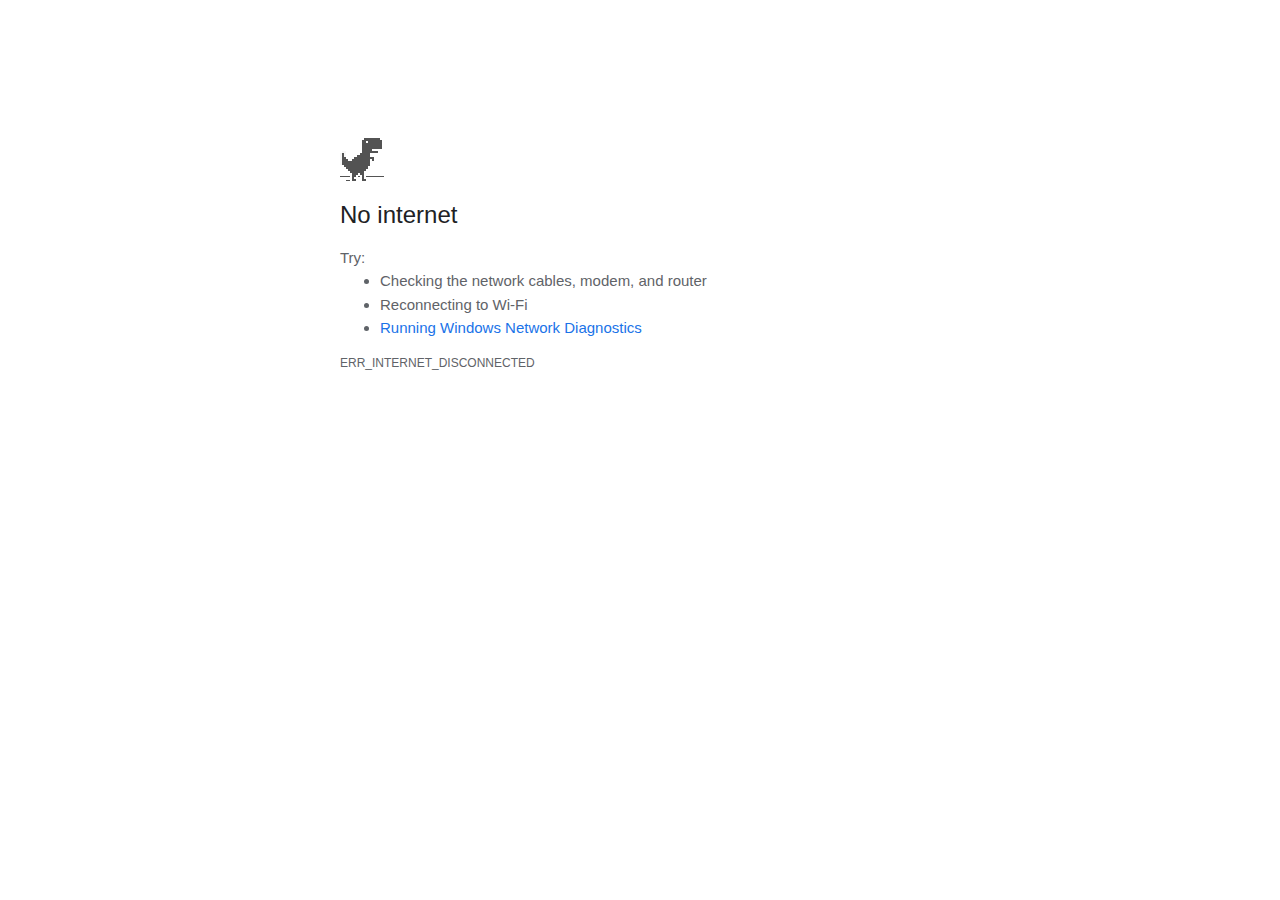
<file: EMarket/g.html>
<html dir="ltr" lang="en" class="offline"><head>
  <meta charset="utf-8">
  <meta name="color-scheme" content="light dark">
  <meta name="theme-color" content="#fff">
  <meta name="viewport" content="width=device-width, initial-scale=1.0,
                                 maximum-scale=1.0, user-scalable=no">
  <title>www.shudhanshu.com</title>
  <style>/* Copyright 2017 The Chromium Authors. All rights reserved.
 * Use of this source code is governed by a BSD-style license that can be
 * found in the LICENSE file. */

a {
  color: var(--link-color);
}

body {
  --background-color: #fff;
  --error-code-color: var(--google-gray-700);
  --google-blue-100: rgb(210, 227, 252);
  --google-blue-300: rgb(138, 180, 248);
  --google-blue-600: rgb(26, 115, 232);
  --google-blue-700: rgb(25, 103, 210);
  --google-gray-100: rgb(241, 243, 244);
  --google-gray-300: rgb(218, 220, 224);
  --google-gray-500: rgb(154, 160, 166);
  --google-gray-50: rgb(248, 249, 250);
  --google-gray-600: rgb(128, 134, 139);
  --google-gray-700: rgb(95, 99, 104);
  --google-gray-800: rgb(60, 64, 67);
  --google-gray-900: rgb(32, 33, 36);
  --heading-color: var(--google-gray-900);
  --link-color: rgb(88, 88, 88);
  --popup-container-background-color: rgba(0,0,0,.65);
  --primary-button-fill-color-active: var(--google-blue-700);
  --primary-button-fill-color: var(--google-blue-600);
  --primary-button-text-color: #fff;
  --quiet-background-color: rgb(247, 247, 247);
  --secondary-button-border-color: var(--google-gray-500);
  --secondary-button-fill-color: #fff;
  --secondary-button-hover-border-color: var(--google-gray-600);
  --secondary-button-hover-fill-color: var(--google-gray-50);
  --secondary-button-text-color: var(--google-gray-700);
  --small-link-color: var(--google-gray-700);
  --text-color: var(--google-gray-700);
  background: var(--background-color);
  color: var(--text-color);
  word-wrap: break-word;
}

.nav-wrapper .secondary-button {
  background: var(--secondary-button-fill-color);
  border: 1px solid var(--secondary-button-border-color);
  color: var(--secondary-button-text-color);
  float: none;
  margin: 0;
  padding: 8px 16px;
}

.hidden {
  display: none;
}

html {
  -webkit-text-size-adjust: 100%;
  font-size: 125%;
}

.icon {
  background-repeat: no-repeat;
  background-size: 100%;
}

@media (prefers-color-scheme: dark) {
  body {
    --background-color: var(--google-gray-900);
    --error-code-color: var(--google-gray-500);
    --heading-color: var(--google-gray-500);
    --link-color: var(--google-blue-300);
    --primary-button-fill-color-active: rgb(129, 162, 208);
    --primary-button-fill-color: var(--google-blue-300);
    --primary-button-text-color: var(--google-gray-900);
    --quiet-background-color: var(--background-color);
    --secondary-button-border-color: var(--google-gray-700);
    --secondary-button-fill-color: var(--google-gray-900);
    --secondary-button-hover-fill-color: rgb(48, 51, 57);
    --secondary-button-text-color: var(--google-blue-300);
    --small-link-color: var(--google-blue-300);
    --text-color: var(--google-gray-500);
  }
}
</style>
  <style>/* Copyright 2014 The Chromium Authors. All rights reserved.
   Use of this source code is governed by a BSD-style license that can be
   found in the LICENSE file. */

button {
  border: 0;
  border-radius: 4px;
  box-sizing: border-box;
  color: var(--primary-button-text-color);
  cursor: pointer;
  float: right;
  font-size: .875em;
  margin: 0;
  padding: 8px 16px;
  transition: box-shadow 150ms cubic-bezier(0.4, 0, 0.2, 1);
  user-select: none;
}

[dir='rtl'] button {
  float: left;
}

.bad-clock button,
.captive-portal button,
.https-only button,
.insecure-form button,
.lookalike-url button,
.main-frame-blocked button,
.neterror button,
.pdf button,
.ssl button,
.safe-browsing-billing button {
  background: var(--primary-button-fill-color);
}

button:active {
  background: var(--primary-button-fill-color-active);
  outline: 0;
}

#debugging {
  display: inline;
  overflow: auto;
}

.debugging-content {
  line-height: 1em;
  margin-bottom: 0;
  margin-top: 1em;
}

.debugging-content-fixed-width {
  display: block;
  font-family: monospace;
  font-size: 1.2em;
  margin-top: 0.5em;
}

.debugging-title {
  font-weight: bold;
}

#details {
  margin: 0 0 50px;
}

#details p:not(:first-of-type) {
  margin-top: 20px;
}

.secondary-button:active {
  border-color: white;
  box-shadow: 0 1px 2px 0 rgba(60, 64, 67, .3),
      0 2px 6px 2px rgba(60, 64, 67, .15);
}

.secondary-button:hover {
  background: var(--secondary-button-hover-fill-color);
  border-color: var(--secondary-button-hover-border-color);
  text-decoration: none;
}

.error-code {
  color: var(--error-code-color);
  font-size: .8em;
  margin-top: 12px;
  text-transform: uppercase;
}

#error-debugging-info {
  font-size: 0.8em;
}

h1 {
  color: var(--heading-color);
  font-size: 1.6em;
  font-weight: normal;
  line-height: 1.25em;
  margin-bottom: 16px;
}

h2 {
  font-size: 1.2em;
  font-weight: normal;
}

.icon {
  height: 72px;
  margin: 0 0 40px;
  width: 72px;
}

input[type=checkbox] {
  opacity: 0;
}

input[type=checkbox]:focus ~ .checkbox::after {
  outline: -webkit-focus-ring-color auto 5px;
}

.interstitial-wrapper {
  box-sizing: border-box;
  font-size: 1em;
  line-height: 1.6em;
  margin: 14vh auto 0;
  max-width: 600px;
  width: 100%;
}

#main-message > p {
  display: inline;
}

#extended-reporting-opt-in {
  font-size: .875em;
  margin-top: 32px;
}

#extended-reporting-opt-in label {
  display: grid;
  grid-template-columns: 1.8em 1fr;
  position: relative;
}

#enhanced-protection-message {
  border-radius: 4px;
  font-size: 1em;
  margin-top: 32px;
  padding: 10px 5px;
}

#enhanced-protection-message label {
  display: grid;
  grid-template-columns: 2.5em 1fr;
  position: relative;
}

#enhanced-protection-message div {
  margin: 0.5em;
}

#enhanced-protection-message .icon {
  height: 1.5em;
  vertical-align: middle;
  width: 1.5em;
}

.nav-wrapper {
  margin-top: 51px;
}

.nav-wrapper::after {
  clear: both;
  content: '';
  display: table;
  width: 100%;
}

.small-link {
  color: var(--small-link-color);
  font-size: .875em;
}

.checkboxes {
  flex: 0 0 24px;
}

.checkbox {
  --padding: .9em;
  background: transparent;
  display: block;
  height: 1em;
  left: -1em;
  padding-inline-start: var(--padding);
  position: absolute;
  right: 0;
  top: -.5em;
  width: 1em;
}

.checkbox::after {
  border: 1px solid white;
  border-radius: 2px;
  content: '';
  height: 1em;
  left: var(--padding);
  position: absolute;
  top: var(--padding);
  width: 1em;
}

.checkbox::before {
  background: transparent;
  border: 2px solid white;
  border-inline-end-width: 0;
  border-top-width: 0;
  content: '';
  height: .2em;
  left: calc(.3em + var(--padding));
  opacity: 0;
  position: absolute;
  top: calc(.3em  + var(--padding));
  transform: rotate(-45deg);
  width: .5em;
}

input[type=checkbox]:checked ~ .checkbox::before {
  opacity: 1;
}

#recurrent-error-message {
  background: #ededed;
  border-radius: 4px;
  margin-bottom: 16px;
  margin-top: 12px;
  padding: 12px 16px;
}

.showing-recurrent-error-message #extended-reporting-opt-in {
  margin-top: 16px;
}

.showing-recurrent-error-message #enhanced-protection-message {
  margin-top: 16px;
}

@media (max-width: 700px) {
  .interstitial-wrapper {
    padding: 0 10%;
  }

  #error-debugging-info {
    overflow: auto;
  }
}

@media (max-width: 420px) {
  button,
  [dir='rtl'] button,
  .small-link {
    float: none;
    font-size: .825em;
    font-weight: 500;
    margin: 0;
    width: 100%;
  }

  button {
    padding: 16px 24px;
  }

  #details {
    margin: 20px 0 20px 0;
  }

  #details p:not(:first-of-type) {
    margin-top: 10px;
  }

  .secondary-button:not(.hidden) {
    display: block;
    margin-top: 20px;
    text-align: center;
    width: 100%;
  }

  .interstitial-wrapper {
    padding: 0 5%;
  }

  #extended-reporting-opt-in {
    margin-top: 24px;
  }

  #enhanced-protection-message {
    margin-top: 24px;
  }

  .nav-wrapper {
    margin-top: 30px;
  }
}

/**
 * Mobile specific styling.
 * Navigation buttons are anchored to the bottom of the screen.
 * Details message replaces the top content in its own scrollable area.
 */

@media (max-width: 420px) {
  .nav-wrapper .secondary-button {
    border: 0;
    margin: 16px 0 0;
    margin-inline-end: 0;
    padding-bottom: 16px;
    padding-top: 16px;
  }
}

/* Fixed nav. */
@media (min-width: 240px) and (max-width: 420px) and
       (min-height: 401px),
       (min-width: 421px) and (min-height: 240px) and
       (max-height: 560px) {
  body .nav-wrapper {
    background: var(--background-color);
    bottom: 0;
    box-shadow: 0 -12px 24px var(--background-color);
    left: 0;
    margin: 0 auto;
    max-width: 736px;
    padding-inline-end: 24px;
    padding-inline-start: 24px;
    position: fixed;
    right: 0;
    width: 100%;
    z-index: 2;
  }

  .interstitial-wrapper {
    max-width: 736px;
  }

  #details,
  #main-content {
    padding-bottom: 40px;
  }

  #details {
    padding-top: 5.5vh;
  }

  button.small-link {
    color: var(--google-blue-600);
  }
}

@media (max-width: 420px) and (orientation: portrait),
       (max-height: 560px) {
  body {
    margin: 0 auto;
  }

  button,
  [dir='rtl'] button,
  button.small-link,
  .nav-wrapper .secondary-button {
    font-family: Roboto-Regular,Helvetica;
    font-size: .933em;
    margin: 6px 0;
    transform: translatez(0);
  }

  .nav-wrapper {
    box-sizing: border-box;
    padding-bottom: 8px;
    width: 100%;
  }

  #details {
    box-sizing: border-box;
    height: auto;
    margin: 0;
    opacity: 1;
    transition: opacity 250ms cubic-bezier(0.4, 0, 0.2, 1);
  }

  #details.hidden,
  #main-content.hidden {
    height: 0;
    opacity: 0;
    overflow: hidden;
    padding-bottom: 0;
    transition: none;
  }

  h1 {
    font-size: 1.5em;
    margin-bottom: 8px;
  }

  .icon {
    margin-bottom: 5.69vh;
  }

  .interstitial-wrapper {
    box-sizing: border-box;
    margin: 7vh auto 12px;
    padding: 0 24px;
    position: relative;
  }

  .interstitial-wrapper p {
    font-size: .95em;
    line-height: 1.61em;
    margin-top: 8px;
  }

  #main-content {
    margin: 0;
    transition: opacity 100ms cubic-bezier(0.4, 0, 0.2, 1);
  }

  .small-link {
    border: 0;
  }

  .suggested-left > #control-buttons,
  .suggested-right > #control-buttons {
    float: none;
    margin: 0;
  }
}

@media (min-width: 421px) and (min-height: 500px) and (max-height: 560px) {
  .interstitial-wrapper {
    margin-top: 10vh;
  }
}

@media (min-height: 400px) and (orientation:portrait) {
  .interstitial-wrapper {
    margin-bottom: 145px;
  }
}

@media (min-height: 299px) {
  .nav-wrapper {
    padding-bottom: 16px;
  }
}

@media (max-height: 560px) and (min-height: 240px) and (orientation:landscape) {
  .extended-reporting-has-checkbox #details {
    padding-bottom: 80px;
  }
}

@media (min-height: 500px) and (max-height: 650px) and (max-width: 414px) and
       (orientation: portrait) {
  .interstitial-wrapper {
    margin-top: 7vh;
  }
}

@media (min-height: 650px) and (max-width: 414px) and (orientation: portrait) {
  .interstitial-wrapper {
    margin-top: 10vh;
  }
}

/* Small mobile screens. No fixed nav. */
@media (max-height: 400px) and (orientation: portrait),
       (max-height: 239px) and (orientation: landscape),
       (max-width: 419px) and (max-height: 399px) {
  .interstitial-wrapper {
    display: flex;
    flex-direction: column;
    margin-bottom: 0;
  }

  #details {
    flex: 1 1 auto;
    order: 0;
  }

  #main-content {
    flex: 1 1 auto;
    order: 0;
  }

  .nav-wrapper {
    flex: 0 1 auto;
    margin-top: 8px;
    order: 1;
    padding-inline-end: 0;
    padding-inline-start: 0;
    position: relative;
    width: 100%;
  }

  button,
  .nav-wrapper .secondary-button {
    padding: 16px 24px;
  }

  button.small-link {
    color: var(--google-blue-600);
  }
}

@media (max-width: 239px) and (orientation: portrait) {
  .nav-wrapper {
    padding-inline-end: 0;
    padding-inline-start: 0;
  }
}
</style>
  <style>/* Copyright 2013 The Chromium Authors. All rights reserved.
 * Use of this source code is governed by a BSD-style license that can be
 * found in the LICENSE file. */

/* Don't use the main frame div when the error is in a subframe. */
html[subframe] #main-frame-error {
  display: none;
}

/* Don't use the subframe error div when the error is in a main frame. */
html:not([subframe]) #sub-frame-error {
  display: none;
}

h1 {
  margin-top: 0;
  word-wrap: break-word;
}

h1 span {
  font-weight: 500;
}

a {
  text-decoration: none;
}

.icon {
  -webkit-user-select: none;
  display: inline-block;
}

.icon-generic {
  /* Can't access chrome://theme/IDR_ERROR_NETWORK_GENERIC from an untrusted
   * renderer process, so embed the resource manually. */
  content: -webkit-image-set(
      url([data-uri]) 1x,
      url([data-uri]) 2x);
}

.icon-offline {
  content: -webkit-image-set(
      url([data-uri]) 1x,
      url([data-uri]) 2x);
  position: relative;
}

.icon-disabled {
  content: -webkit-image-set(
      url([data-uri]) 1x,
      url([data-uri]) 2x);
  width: 112px;
}

.hidden {
  display: none;
}

#suggestions-list a {
  color: var(--google-blue-600);
}

#suggestions-list p {
  margin-block-end: 0;
}

#suggestions-list ul {
  margin-top: 0;
}

.single-suggestion {
  list-style-type: none;
  padding-inline-start: 0;
}

#error-information-button {
  content: url([data-uri]);
  height: 24px;
  vertical-align: -.15em;
  width: 24px;
}

.use-popup-container#error-information-popup-container
  #error-information-popup {
  align-items: center;
  background-color: var(--popup-container-background-color);
  display: flex;
  height: 100%;
  left: 0;
  position: fixed;
  top: 0;
  width: 100%;
  z-index: 100;
}

.use-popup-container#error-information-popup-container
  #error-information-popup-content > p {
  margin-bottom: 11px;
  margin-inline-start: 20px;
}

.use-popup-container#error-information-popup-container #suggestions-list ul {
  margin-inline-start: 15px;
}

.use-popup-container#error-information-popup-container
  #error-information-popup-box {
  background-color: var(--background-color);
  left: 5%;
  padding-bottom: 15px;
  padding-top: 15px;
  position: fixed;
  width: 90%;
  z-index: 101;
}

.use-popup-container#error-information-popup-container div.error-code {
  margin-inline-start: 20px;
}

.use-popup-container#error-information-popup-container #suggestions-list p {
  margin-inline-start: 20px;
}

:not(.use-popup-container)#error-information-popup-container
  #error-information-popup-close {
  display: none;
}

#error-information-popup-close {
  margin-bottom: 0;
  margin-inline-end: 35px;
  margin-top: 15px;
  text-align: end;
}

.link-button {
  color: rgb(66, 133, 244);
  display: inline-block;
  font-weight: bold;
  text-transform: uppercase;
}

#sub-frame-error-details {

  color: #8F8F8F;

  /* Not done on mobile for performance reasons. */
  text-shadow: 0 1px 0 rgba(255,255,255,0.3);

}

[jscontent=hostName],
[jscontent=failedUrl] {
  overflow-wrap: break-word;
}

.secondary-button {
  background: #d9d9d9;
  color: #696969;
  margin-inline-end: 16px;
}

.snackbar {
  background: #323232;
  border-radius: 2px;
  bottom: 24px;
  box-sizing: border-box;
  color: #fff;
  font-size: .87em;
  left: 24px;
  max-width: 568px;
  min-width: 288px;
  opacity: 0;
  padding: 16px 24px 12px;
  position: fixed;
  transform: translateY(90px);
  will-change: opacity, transform;
  z-index: 999;
}

.snackbar-show {
  -webkit-animation:
    show-snackbar 250ms cubic-bezier(0, 0, 0.2, 1) forwards,
    hide-snackbar 250ms cubic-bezier(0.4, 0, 1, 1) forwards 5s;
}

@-webkit-keyframes show-snackbar {
  100% {
    opacity: 1;
    transform: translateY(0);
  }
}

@-webkit-keyframes hide-snackbar {
  0% {
    opacity: 1;
    transform: translateY(0);
  }
  100% {
    opacity: 0;
    transform: translateY(90px);
  }
}

.suggestions {
  margin-top: 18px;
}

.suggestion-header {
  font-weight: bold;
  margin-bottom: 4px;
}

.suggestion-body {
  color: #777;
}

/* Decrease padding at low sizes. */
@media (max-width: 640px), (max-height: 640px) {
  h1 {
    margin: 0 0 15px;
  }
  .suggestions {
    margin-top: 10px;
  }
  .suggestion-header {
    margin-bottom: 0;
  }
}

#download-link,
#download-link-clicked {
  margin-bottom: 30px;
  margin-top: 30px;
}

#download-link-clicked {
  color: #BBB;
}

#download-link::before,
#download-link-clicked::before {
  content: url([data-uri]);
  display: inline-block;
  margin-inline-end: 4px;
  vertical-align: -webkit-baseline-middle;
}

#download-link-clicked::before {
  opacity: 0;
  width: 0;
}

#offline-content-list-visibility-card {
  border: 1px solid white;
  border-radius: 8px;
  display: flex;
  font-size: .8em;
  justify-content: space-between;
  line-height: 1;
}

#offline-content-list.list-hidden #offline-content-list-visibility-card {
  border-color: rgb(218, 220, 224);
}

#offline-content-list-visibility-card > div {
  padding: 1em;
}

#offline-content-list-title {
  color: var(--google-gray-700);
}

#offline-content-list-show-text,
#offline-content-list-hide-text {
  color: rgb(66, 133, 244);
}

/* Hides the "hide" text div when the offline content list is collapsed/hidden
 * and, alternatively, hides the "show" text div when the offline content list
 * is expanded/shown.
 */
#offline-content-list.list-hidden #offline-content-list-hide-text,
#offline-content-list:not(.list-hidden) #offline-content-list-show-text {
  display: none;
}

/* Controls the animation of the offline content list when it is expanded/shown.
 */
#offline-content-suggestions {
  /* Max-height has to be set for the height animation to work. The chosen value
   * is a little greater than the maximum height the list will have, when all
   * suggestions have images, so that it is never clamped. This makes so that
   * when the actual height is smaller then the animation is not as smooth.
   */
  max-height: 27em;
  transition: max-height 200ms ease-in, visibility 0s 200ms,
              opacity 200ms 200ms linear;
}

/* Controls the animation of the offline content list when it is
 * collapsed/hidden.
 */
#offline-content-list.list-hidden #offline-content-suggestions {
  max-height: 0;
  opacity: 0;
  transition: opacity 200ms linear, visibility 0s 200ms,
              max-height 200ms 200ms ease-out;
  visibility: hidden;
}

#offline-content-list {
  margin-inline-start: -5%;
  width: 110%;
}

/* The selectors below adjust the "overflow" of the suggestion cards contents
 * based on the same screen size based strategy used for the main frame, which
 * is applied by the `interstitial-wrapper` class. */
@media (max-width: 420px)  {
  #offline-content-list {
    margin-inline-start: -2.5%;
    width: 105%;
  }
}
@media (max-width: 420px) and (orientation: portrait),
       (max-height: 560px) {
  #offline-content-list {
    margin-inline-start: -12px;
    width: calc(100% + 24px);
  }
}

.suggestion-with-image .offline-content-suggestion-thumbnail {
  flex-basis: 8.2em;
  flex-shrink: 0;
}

.suggestion-with-image .offline-content-suggestion-thumbnail > img {
  height: 100%;
  width: 100%;
}

.suggestion-with-image #offline-content-list:not(.is-rtl)
.offline-content-suggestion-thumbnail > img {
  border-bottom-right-radius: 7px;
  border-top-right-radius: 7px;
}

.suggestion-with-image #offline-content-list.is-rtl
.offline-content-suggestion-thumbnail > img {
  border-bottom-left-radius: 7px;
  border-top-left-radius: 7px;
}

.suggestion-with-icon .offline-content-suggestion-thumbnail {
  align-items: center;
  display: flex;
  justify-content: center;
  min-height: 4.2em;
  min-width: 4.2em;
}

.suggestion-with-icon .offline-content-suggestion-thumbnail > div {
  align-items: center;
  background-color: rgb(241, 243, 244);
  border-radius: 50%;
  display: flex;
  height: 2.3em;
  justify-content: center;
  width: 2.3em;
}

.suggestion-with-icon .offline-content-suggestion-thumbnail > div > img {
  height: 1.45em;
  width: 1.45em;
}

.offline-content-suggestion-favicon {
  height: 1em;
  margin-inline-end: 0.4em;
  width: 1.4em;
}

.offline-content-suggestion-favicon > img {
  height: 1.4em;
  width: 1.4em;
}

.no-favicon .offline-content-suggestion-favicon {
  display: none;
}

.image-video {
  content: url([data-uri]);
}

.image-music-note {
  content: url([data-uri]);
}

.image-earth {
  content: url([data-uri]);
}

.image-file {
  content: url([data-uri]);
}

.offline-content-suggestion-texts {
  display: flex;
  flex-direction: column;
  justify-content: space-between;
  line-height: 1.3;
  padding: .9em;
  width: 100%;
}

.offline-content-suggestion-title {
  -webkit-box-orient: vertical;
  -webkit-line-clamp: 3;
  color: rgb(32, 33, 36);
  display: -webkit-box;
  font-size: 1.1em;
  overflow: hidden;
  text-overflow: ellipsis;
}

div.offline-content-suggestion {
  align-items: stretch;
  border: 1px solid rgb(218, 220, 224);
  border-radius: 8px;
  display: flex;
  justify-content: space-between;
  margin-bottom: .8em;
}

.suggestion-with-image {
  flex-direction: row;
  height: 8.2em;
  max-height: 8.2em;
}

.suggestion-with-icon {
  flex-direction: row-reverse;
  height: 4.2em;
  max-height: 4.2em;
}

.suggestion-with-icon .offline-content-suggestion-title {
  -webkit-line-clamp: 1;
  word-break: break-all;
}

.suggestion-with-icon .offline-content-suggestion-texts {
  padding-inline-start: 0;
}

.offline-content-suggestion-attribution-freshness {
  color: rgb(95, 99, 104);
  display: flex;
  font-size: .8em;
  line-height: 1.7em;
}

.offline-content-suggestion-attribution {
  -webkit-box-orient: vertical;
  -webkit-line-clamp: 1;
  display: -webkit-box;
  flex-shrink: 1;
  margin-inline-end: 0.3em;
  overflow: hidden;
  overflow-wrap: break-word;
  text-overflow: ellipsis;
  word-break: break-all;
}

.no-attribution .offline-content-suggestion-attribution {
  display: none;
}

.offline-content-suggestion-freshness::before {
  content: '-';
  display: inline-block;
  flex-shrink: 0;
  margin-inline-end: .1em;
  margin-inline-start: .1em;
}

.no-attribution .offline-content-suggestion-freshness::before {
  display: none;
}

.offline-content-suggestion-freshness {
  flex-shrink: 0;
}

.suggestion-with-image .offline-content-suggestion-pin-spacer {
  flex-grow: 100;
  flex-shrink: 1;
}

.suggestion-with-image .offline-content-suggestion-pin {
  content: url([data-uri]);
  flex-shrink: 0;
  height: 1.4em;
  margin-inline-start: .4em;
  width: 1.4em;
}

/* Controls the animation (and a bit more) of the launch-downloads-home action
 * button when the offline content list is expanded/shown.
 */
#offline-content-list-action {
  text-align: center;
  transition: visibility 0s 200ms, opacity 200ms 200ms linear;
}

/* Controls the animation of the launch-downloads-home action button when the
 * offline content list is collapsed/hidden.
 */
#offline-content-list.list-hidden #offline-content-list-action {
  opacity: 0;
  transition: opacity 200ms linear, visibility 0s 200ms;
  visibility: hidden;
}

#cancel-save-page-button {
  background-image: url([data-uri]);
  background-position: right 27px center;
  background-repeat: no-repeat;
  border: 1px solid var(--google-gray-300);
  border-radius: 5px;
  color: var(--google-gray-700);
  margin-bottom: 26px;
  padding-bottom: 16px;
  padding-inline-end: 88px;
  padding-inline-start: 16px;
  padding-top: 16px;
  text-align: start;
}

html[dir='rtl'] #cancel-save-page-button {
  background-position: left 27px center;
}

#save-page-for-later-button {
  display: flex;
  justify-content: start;
}

#save-page-for-later-button a::before {
  content: url([data-uri]);
  display: inline-block;
  margin-inline-end: 4px;
  vertical-align: -webkit-baseline-middle;
}

.hidden#save-page-for-later-button {
  display: none;
}

/* Don't allow overflow when in a subframe. */
html[subframe] body {
  overflow: hidden;
}

#sub-frame-error {
  -webkit-align-items: center;
  -webkit-flex-flow: column;
  -webkit-justify-content: center;
  background-color: #DDD;
  display: -webkit-flex;
  height: 100%;
  left: 0;
  position: absolute;
  text-align: center;
  top: 0;
  transition: background-color 200ms ease-in-out;
  width: 100%;
}

#sub-frame-error:hover {
  background-color: #EEE;
}

#sub-frame-error .icon-generic {
  margin: 0 0 16px;
}

#sub-frame-error-details {
  margin: 0 10px;
  text-align: center;
  visibility: hidden;
}

/* Show details only when hovering. */
#sub-frame-error:hover #sub-frame-error-details {
  visibility: visible;
}

/* If the iframe is too small, always hide the error code. */
/* TODO(mmenke): See if overflow: no-display works better, once supported. */
@media (max-width: 200px), (max-height: 95px) {
  #sub-frame-error-details {
    display: none;
  }
}

/* Adjust icon for small embedded frames in apps. */
@media (max-height: 100px) {
  #sub-frame-error .icon-generic {
    height: auto;
    margin: 0;
    padding-top: 0;
    width: 25px;
  }
}

/* details-button is special; it's a <button> element that looks like a link. */
#details-button {
  box-shadow: none;
  min-width: 0;
}

/* Styles for platform dependent separation of controls and details button. */
.suggested-left > #control-buttons,
.suggested-right > #details-button {
  float: left;
}

.suggested-right > #control-buttons,
.suggested-left > #details-button {
  float: right;
}

.suggested-left .secondary-button {
  margin-inline-end: 0;
  margin-inline-start: 16px;
}

#details-button.singular {
  float: none;
}

/* download-button shows both icon and text. */
#download-button {
  padding-bottom: 4px;
  padding-top: 4px;
  position: relative;
}

#download-button::before {
  background: -webkit-image-set(
      url([data-uri]) 1x,
      url([data-uri]) 2x)
    no-repeat;
  content: '';
  display: inline-block;
  height: 24px;
  margin-inline-end: 4px;
  margin-inline-start: -4px;
  vertical-align: middle;
  width: 24px;
}

#download-button:disabled {
  background: rgb(180, 206, 249);
  color: rgb(255, 255, 255);
}

#buttons::after {
  clear: both;
  content: '';
  display: block;
  width: 100%;
}

/* Offline page */
html[dir='rtl'] .runner-container,
html[dir='rtl'].offline .icon-offline {
  transform: scaleX(-1);
}

.offline {
  transition: filter 1.5s cubic-bezier(0.65, 0.05, 0.36, 1),
              background-color 1.5s cubic-bezier(0.65, 0.05, 0.36, 1);

  will-change: filter, background-color;

}

.offline body {
  transition: background-color 1.5s cubic-bezier(0.65, 0.05, 0.36, 1);
}

.offline #main-message > p {
  display: none;
}

.offline.inverted {
  background-color: #fff;
  filter: invert(1);
}

.offline.inverted body {
  background-color: #fff;
}

.offline .interstitial-wrapper {
  color: var(--text-color);
  font-size: 1em;
  line-height: 1.55;
  margin: 0 auto;
  max-width: 600px;
  padding-top: 100px;
  position: relative;
  width: 100%;
}

.offline .runner-container {
  direction: ltr;
  height: 150px;
  max-width: 600px;
  overflow: hidden;
  position: absolute;
  top: 35px;
  width: 44px;
}

.offline .runner-container:focus {
  outline: none;
}

.offline .runner-container:focus-visible {
  outline: 3px solid var(--google-blue-300);
}

.offline .runner-canvas {
  height: 150px;
  max-width: 600px;
  opacity: 1;
  overflow: hidden;
  position: absolute;
  top: 0;
  z-index: 10;
}

.offline .controller {
  height: 100vh;
  left: 0;
  position: absolute;
  top: 0;
  width: 100vw;
  z-index: 9;
}

#offline-resources {
  display: none;
}

#offline-instruction {
  image-rendering: pixelated;
  left: 0;
  margin: auto;
  position: absolute;
  right: 0;
  top: 60px;
  width: fit-content;
}

.offline-runner-live-region {
  bottom: 0;
  clip-path: polygon(0 0, 0 0, 0 0);
  color: var(--background-color);
  display: block;
  font-size: xx-small;
  overflow: hidden;
  position: absolute;
  text-align: center;
  transition: color 1.5s cubic-bezier(0.65, 0.05, 0.36, 1);
  user-select: none;
}

/* Custom toggle */
.slow-speed-option {
  align-items: center;
  background: var(--google-gray-50);
  border-radius: 24px/50%;
  bottom: 0;
  color: var(--error-code-color);
  display: inline-flex;
  font-size: 1em;
  left: 0;
  line-height: 1.1em;
  margin: 5px auto;
  padding: 2px 12px 3px 20px;
  position: absolute;
  right: 0;
  width: max-content;
  z-index: 999;
}

.slow-speed-option.hidden {
  display: none;
}

.slow-speed-option [type=checkbox] {
  opacity: 0;
  pointer-events: none;
  position: absolute;
}

.slow-speed-option .slow-speed-toggle {
  cursor: pointer;
  margin-inline-start: 8px;
  padding: 8px 4px;
  position: relative;
}

.slow-speed-option [type=checkbox]:disabled ~ .slow-speed-toggle {
  cursor: default;
}

.slow-speed-option-label [type=checkbox] {
  opacity: 0;
  pointer-events: none;
  position: absolute;
}

.slow-speed-option .slow-speed-toggle::before,
.slow-speed-option .slow-speed-toggle::after {
  content: '';
  display: block;
  margin: 0 3px;
  transition: all 100ms cubic-bezier(0.4, 0, 1, 1);
}

.slow-speed-option .slow-speed-toggle::before {
  background: rgb(189,193,198);
  border-radius: 0.65em;
  height: 0.9em;
  width: 2em;
}

.slow-speed-option .slow-speed-toggle::after {
  background: #fff;
  border-radius: 50%;
  box-shadow: 0 1px 3px 0 rgb(0 0 0 / 40%);
  height: 1.2em;
  position: absolute;
  top: 51%;
  transform: translate(-20%, -50%);
  width: 1.1em;
}

.slow-speed-option [type=checkbox]:focus + .slow-speed-toggle {
  box-shadow: 0 0 8px rgb(94, 158, 214);
  outline: 1px solid rgb(93, 157, 213);
}

.slow-speed-option [type=checkbox]:checked + .slow-speed-toggle::before {
  background: var(--google-blue-600);
  opacity: 0.5;
}

.slow-speed-option [type=checkbox]:checked + .slow-speed-toggle::after {
  background: var(--google-blue-600);
  transform: translate(calc(2em - 90%), -50%);
}

.slow-speed-option [type=checkbox]:checked:disabled +
  .slow-speed-toggle::before {
  background: rgb(189,193,198);
}

.slow-speed-option [type=checkbox]:checked:disabled +
  .slow-speed-toggle::after {
  background: var(--google-gray-50);
}

@media (max-width: 420px) {
  #download-button {
    padding-bottom: 12px;
    padding-top: 12px;
  }

  .suggested-left > #control-buttons,
  .suggested-right > #control-buttons {
    float: none;
  }

  .snackbar {
    border-radius: 0;
    bottom: 0;
    left: 0;
    width: 100%;
  }
}

@media (max-height: 350px) {
  h1 {
    margin: 0 0 15px;
  }

  .icon-offline {
    margin: 0 0 10px;
  }

  .interstitial-wrapper {
    margin-top: 5%;
  }

  .nav-wrapper {
    margin-top: 30px;
  }
}

@media (min-width: 420px) and (max-width: 736px) and
       (min-height: 240px) and (max-height: 420px) and
       (orientation:landscape) {
  .interstitial-wrapper {
    margin-bottom: 100px;
  }
}

@media (max-width: 360px) and (max-height: 480px) {
  .offline .interstitial-wrapper {
    padding-top: 60px;
  }

  .offline .runner-container {
    top: 8px;
  }
}

@media (min-height: 240px) and (orientation: landscape) {
  .offline .interstitial-wrapper {
    margin-bottom: 90px;
  }

  .icon-offline {
    margin-bottom: 20px;
  }
}

@media (max-height: 320px) and (orientation: landscape) {
  .icon-offline {
    margin-bottom: 0;
  }

  .offline .runner-container {
    top: 10px;
  }
}

@media (max-width: 240px) {
  button {
    padding-inline-end: 12px;
    padding-inline-start: 12px;
  }

  .interstitial-wrapper {
    overflow: inherit;
    padding: 0 8px;
  }
}

@media (max-width: 120px) {
  button {
    width: auto;
  }
}

.arcade-mode,
.arcade-mode .runner-container,
.arcade-mode .runner-canvas {
  image-rendering: pixelated;
  max-width: 100%;
  overflow: hidden;
}

.arcade-mode #buttons,
.arcade-mode #main-content {
  opacity: 0;
  overflow: hidden;
}

.arcade-mode .interstitial-wrapper {
  height: 100vh;
  max-width: 100%;
  overflow: hidden;
}

.arcade-mode .runner-container {
  left: 0;
  margin: auto;
  right: 0;
  transform-origin: top center;
  transition: transform 250ms cubic-bezier(0.4, 0, 1, 1) 400ms;
  z-index: 2;
}

@media (prefers-color-scheme: dark) {
  .icon {
    filter: invert(1);
  }

  .offline .runner-canvas {
    filter: invert(1);
  }

  .offline.inverted {
    background-color: var(--background-color);
    filter: invert(0);
  }

  .offline.inverted body {
    background-color: #fff;
  }

  .offline.inverted .offline-runner-live-region {
    color: #fff;
  }

  #suggestions-list a {
    color: var(--link-color);
  }

  #error-information-button {
    filter: invert(0.6);
  }

  .slow-speed-option {
    background: var(--google-gray-800);
    color: var(--google-gray-100);
  }

  .slow-speed-option .slow-speed-toggle::before,
  .slow-speed-option [type=checkbox]:checked:disabled +
    .slow-speed-toggle::before {
     background: rgb(189,193,198);
  }

  .slow-speed-option [type=checkbox]:checked + .slow-speed-toggle::after,
  .slow-speed-option [type=checkbox]:checked + .slow-speed-toggle::before {
    background: var(--google-blue-300);
  }
}
</style>
  <script>// Copyright 2013 The Chromium Authors. All rights reserved.
// Use of this source code is governed by a BSD-style license that can be
// found in the LICENSE file.

/**
 * @typedef {{
 *   downloadButtonClick: function(),
 *   reloadButtonClick: function(),
 *   detailsButtonClick: function(),
 *   diagnoseErrorsButtonClick: function(),
 *   trackEasterEgg: function(),
 *   updateEasterEggHighScore: function(number),
 *   resetEasterEggHighScore: function(),
 *   launchOfflineItem: function(string, string),
 *   savePageForLater: function(),
 *   cancelSavePage: function(),
 *   listVisibilityChange: function(boolean),
 * }}
 */
// eslint-disable-next-line no-var
var errorPageController;

const HIDDEN_CLASS = 'hidden';

// Decodes a UTF16 string that is encoded as base64.
function decodeUTF16Base64ToString(encoded_text) {
  const data = atob(encoded_text);
  let result = '';
  for (let i = 0; i < data.length; i += 2) {
    result +=
        String.fromCharCode(data.charCodeAt(i) * 256 + data.charCodeAt(i + 1));
  }
  return result;
}

function toggleHelpBox() {
  const helpBoxOuter = document.getElementById('details');
  helpBoxOuter.classList.toggle(HIDDEN_CLASS);
  const detailsButton = document.getElementById('details-button');
  if (helpBoxOuter.classList.contains(HIDDEN_CLASS)) {
    /** @suppress {missingProperties} */
    detailsButton.innerText = detailsButton.detailsText;
  } else {
    /** @suppress {missingProperties} */
    detailsButton.innerText = detailsButton.hideDetailsText;
  }

  // Details appears over the main content on small screens.
  if (mobileNav) {
    document.getElementById('main-content').classList.toggle(HIDDEN_CLASS);
    const runnerContainer = document.querySelector('.runner-container');
    if (runnerContainer) {
      runnerContainer.classList.toggle(HIDDEN_CLASS);
    }
  }
}

function diagnoseErrors() {
  if (window.errorPageController) {
    errorPageController.diagnoseErrorsButtonClick();
  }
}

// Subframes use a different layout but the same html file.  This is to make it
// easier to support platforms that load the error page via different
// mechanisms (Currently just iOS). We also use the subframe style for portals
// as they are embedded like subframes and can't be interacted with by the user.
let isSubFrame = false;
if (window.top.location !== window.location || window.portalHost) {
  document.documentElement.setAttribute('subframe', '');
  isSubFrame = true;
}

// Re-renders the error page using |strings| as the dictionary of values.
// Used by NetErrorTabHelper to update DNS error pages with probe results.
function updateForDnsProbe(strings) {
  const context = new JsEvalContext(strings);
  jstProcess(context, document.getElementById('t'));
  onDocumentLoadOrUpdate();
}

// Adds an icon class to the list and removes classes previously set.
function updateIconClass(newClass) {
  const frameSelector = isSubFrame ? '#sub-frame-error' : '#main-frame-error';
  const iconEl = document.querySelector(frameSelector + ' .icon');

  if (iconEl.classList.contains(newClass)) {
    return;
  }

  iconEl.className = 'icon ' + newClass;
}

// Implements button clicks.  This function is needed during the transition
// between implementing these in trunk chromium and implementing them in iOS.
function reloadButtonClick(url) {
  if (window.errorPageController) {
    errorPageController.reloadButtonClick();
  } else {
    window.location = url;
  }
}

function downloadButtonClick() {
  if (window.errorPageController) {
    errorPageController.downloadButtonClick();
    const downloadButton = document.getElementById('download-button');
    downloadButton.disabled = true;
    /** @suppress {missingProperties} */
    downloadButton.textContent = downloadButton.disabledText;

    document.getElementById('download-link-wrapper')
        .classList.add(HIDDEN_CLASS);
    document.getElementById('download-link-clicked-wrapper')
        .classList.remove(HIDDEN_CLASS);
  }
}

function detailsButtonClick() {
  if (window.errorPageController) {
    errorPageController.detailsButtonClick();
  }
}

let primaryControlOnLeft = true;
// 

function setAutoFetchState(scheduled, can_schedule) {
  document.getElementById('cancel-save-page-button')
      .classList.toggle(HIDDEN_CLASS, !scheduled);
  document.getElementById('save-page-for-later-button')
      .classList.toggle(HIDDEN_CLASS, scheduled || !can_schedule);
}

function savePageLaterClick() {
  errorPageController.savePageForLater();
  // savePageForLater will eventually trigger a call to setAutoFetchState() when
  // it completes.
}

function cancelSavePageClick() {
  errorPageController.cancelSavePage();
  // setAutoFetchState is not called in response to cancelSavePage(), so do it
  // now.
  setAutoFetchState(false, true);
}

function toggleErrorInformationPopup() {
  document.getElementById('error-information-popup-container')
      .classList.toggle(HIDDEN_CLASS);
}

function launchOfflineItem(itemID, name_space) {
  errorPageController.launchOfflineItem(itemID, name_space);
}

function launchDownloadsPage() {
  errorPageController.launchDownloadsPage();
}

function getIconForSuggestedItem(item) {
  // Note: |item.content_type| contains the enum values from
  // chrome::mojom::AvailableContentType.
  switch (item.content_type) {
    case 1:  // kVideo
      return 'image-video';
    case 2:  // kAudio
      return 'image-music-note';
    case 0:  // kPrefetchedPage
    case 3:  // kOtherPage
      return 'image-earth';
  }
  return 'image-file';
}

function getSuggestedContentDiv(item, index) {
  // Note: See AvailableContentToValue in available_offline_content_helper.cc
  // for the data contained in an |item|.
  // TODO(carlosk): Present |snippet_base64| when that content becomes
  // available.
  let thumbnail = '';
  const extraContainerClasses = [];
  // html_inline.py will try to replace src attributes with data URIs using a
  // simple regex. The following is obfuscated slightly to avoid that.
  const source = 'src';
  if (item.thumbnail_data_uri) {
    extraContainerClasses.push('suggestion-with-image');
    thumbnail = `<img ${source}="${item.thumbnail_data_uri}">`;
  } else {
    extraContainerClasses.push('suggestion-with-icon');
    const iconClass = getIconForSuggestedItem(item);
    thumbnail = `<div><img class="${iconClass}"></div>`;
  }

  let favicon = '';
  if (item.favicon_data_uri) {
    favicon = `<img ${source}="${item.favicon_data_uri}">`;
  } else {
    extraContainerClasses.push('no-favicon');
  }

  if (!item.attribution_base64) {
    extraContainerClasses.push('no-attribution');
  }

  return `
  <div class="offline-content-suggestion ${extraContainerClasses.join(' ')}"
    onclick="launchOfflineItem('${item.ID}', '${item.name_space}')">
      <div class="offline-content-suggestion-texts">
        <div id="offline-content-suggestion-title-${index}"
             class="offline-content-suggestion-title">
        </div>
        <div class="offline-content-suggestion-attribution-freshness">
          <div id="offline-content-suggestion-favicon-${index}"
               class="offline-content-suggestion-favicon">
            ${favicon}
          </div>
          <div id="offline-content-suggestion-attribution-${index}"
               class="offline-content-suggestion-attribution">
          </div>
          <div class="offline-content-suggestion-freshness">
            ${item.date_modified}
          </div>
          <div class="offline-content-suggestion-pin-spacer"></div>
          <div class="offline-content-suggestion-pin"></div>
        </div>
      </div>
      <div class="offline-content-suggestion-thumbnail">
        ${thumbnail}
      </div>
  </div>`;
}

/**
 * @typedef {{
 *   ID: string,
 *   name_space: string,
 *   title_base64: string,
 *   snippet_base64: string,
 *   date_modified: string,
 *   attribution_base64: string,
 *   thumbnail_data_uri: string,
 *   favicon_data_uri: string,
 *   content_type: number,
 * }}
 */
let AvailableOfflineContent;

// Populates a list of suggested offline content.
// Note: For security reasons all content downloaded from the web is considered
// unsafe and must be securely handled to be presented on the dino page. Images
// have already been safely re-encoded but textual content -- like title and
// attribution -- must be properly handled here.
// @param {boolean} isShown
// @param {Array<AvailableOfflineContent>} suggestions
function offlineContentAvailable(isShown, suggestions) {
  if (!suggestions || !loadTimeData.valueExists('offlineContentList')) {
    return;
  }

  const suggestionsHTML = [];
  for (let index = 0; index < suggestions.length; index++) {
    suggestionsHTML.push(getSuggestedContentDiv(suggestions[index], index));
  }

  document.getElementById('offline-content-suggestions').innerHTML =
      suggestionsHTML.join('\n');

  // Sets textual web content using |textContent| to make sure it's handled as
  // plain text.
  for (let index = 0; index < suggestions.length; index++) {
    document.getElementById(`offline-content-suggestion-title-${index}`)
        .textContent =
        decodeUTF16Base64ToString(suggestions[index].title_base64);
    document.getElementById(`offline-content-suggestion-attribution-${index}`)
        .textContent =
        decodeUTF16Base64ToString(suggestions[index].attribution_base64);
  }

  const contentListElement = document.getElementById('offline-content-list');
  if (document.dir === 'rtl') {
    contentListElement.classList.add('is-rtl');
  }
  contentListElement.hidden = false;
  // The list is configured as hidden by default. Show it if needed.
  if (isShown) {
    toggleOfflineContentListVisibility(false);
  }
}

function toggleOfflineContentListVisibility(updatePref) {
  if (!loadTimeData.valueExists('offlineContentList')) {
    return;
  }

  const contentListElement = document.getElementById('offline-content-list');
  const isVisible = !contentListElement.classList.toggle('list-hidden');

  if (updatePref && window.errorPageController) {
    errorPageController.listVisibilityChanged(isVisible);
  }
}

// Called on document load, and from updateForDnsProbe().
function onDocumentLoadOrUpdate() {
  const downloadButtonVisible = loadTimeData.valueExists('downloadButton') &&
      loadTimeData.getValue('downloadButton').msg;
  const detailsButton = document.getElementById('details-button');

  // If offline content suggestions will be visible, the usual buttons will not
  // be presented.
  const offlineContentVisible =
      loadTimeData.valueExists('suggestedOfflineContentPresentation');
  if (offlineContentVisible) {
    document.querySelector('.nav-wrapper').classList.add(HIDDEN_CLASS);
    detailsButton.classList.add(HIDDEN_CLASS);

    document.getElementById('download-link').hidden = !downloadButtonVisible;
    document.getElementById('download-links-wrapper')
        .classList.remove(HIDDEN_CLASS);
    document.getElementById('error-information-popup-container')
        .classList.add('use-popup-container', HIDDEN_CLASS);
    document.getElementById('error-information-button')
        .classList.remove(HIDDEN_CLASS);
  }

  const attemptAutoFetch = loadTimeData.valueExists('attemptAutoFetch') &&
      loadTimeData.getValue('attemptAutoFetch');

  const reloadButtonVisible = loadTimeData.valueExists('reloadButton') &&
      loadTimeData.getValue('reloadButton').msg;

  const reloadButton = document.getElementById('reload-button');
  const downloadButton = document.getElementById('download-button');
  if (reloadButton.style.display === 'none' &&
      downloadButton.style.display === 'none') {
    detailsButton.classList.add('singular');
  }

  // Show or hide control buttons.
  const controlButtonDiv = document.getElementById('control-buttons');
  controlButtonDiv.hidden =
      offlineContentVisible || !(reloadButtonVisible || downloadButtonVisible);

  const iconClass = loadTimeData.valueExists('iconClass') &&
      loadTimeData.getValue('iconClass');

  updateIconClass(iconClass);

  if (!isSubFrame && iconClass === 'icon-offline') {
    document.documentElement.classList.add('offline');
    new Runner('.interstitial-wrapper');
  }
}

function onDocumentLoad() {
  // Sets up the proper button layout for the current platform.
  const buttonsDiv = document.getElementById('buttons');
  if (primaryControlOnLeft) {
    buttonsDiv.classList.add('suggested-left');
  } else {
    buttonsDiv.classList.add('suggested-right');
  }

  onDocumentLoadOrUpdate();
}

document.addEventListener('DOMContentLoaded', onDocumentLoad);
</script>
  <script>// Copyright 2015 The Chromium Authors. All rights reserved.
// Use of this source code is governed by a BSD-style license that can be
// found in the LICENSE file.

let mobileNav = false;

/**
 * For small screen mobile the navigation buttons are moved
 * below the advanced text.
 */
function onResize() {
  const helpOuterBox = document.querySelector('#details');
  const mainContent = document.querySelector('#main-content');
  const mediaQuery = '(min-width: 240px) and (max-width: 420px) and ' +
      '(min-height: 401px), ' +
      '(max-height: 560px) and (min-height: 240px) and ' +
      '(min-width: 421px)';

  const detailsHidden = helpOuterBox.classList.contains(HIDDEN_CLASS);
  const runnerContainer = document.querySelector('.runner-container');

  // Check for change in nav status.
  if (mobileNav !== window.matchMedia(mediaQuery).matches) {
    mobileNav = !mobileNav;

    // Handle showing the top content / details sections according to state.
    if (mobileNav) {
      mainContent.classList.toggle(HIDDEN_CLASS, !detailsHidden);
      helpOuterBox.classList.toggle(HIDDEN_CLASS, detailsHidden);
      if (runnerContainer) {
        runnerContainer.classList.toggle(HIDDEN_CLASS, !detailsHidden);
      }
    } else if (!detailsHidden) {
      // Non mobile nav with visible details.
      mainContent.classList.remove(HIDDEN_CLASS);
      helpOuterBox.classList.remove(HIDDEN_CLASS);
      if (runnerContainer) {
        runnerContainer.classList.remove(HIDDEN_CLASS);
      }
    }
  }
}

function setupMobileNav() {
  window.addEventListener('resize', onResize);
  onResize();
}

document.addEventListener('DOMContentLoaded', setupMobileNav);
</script>
  <script>// Copyright (c) 2014 The Chromium Authors. All rights reserved.
// Use of this source code is governed by a BSD-style license that can be
// found in the LICENSE file.

/**
 * T-Rex runner.
 * @param {string} outerContainerId Outer containing element id.
 * @param {!Object=} opt_config
 * @constructor
 * @implements {EventListener}
 * @export
 */
function Runner(outerContainerId, opt_config) {
  // Singleton
  if (Runner.instance_) {
    return Runner.instance_;
  }
  Runner.instance_ = this;

  this.outerContainerEl = document.querySelector(outerContainerId);
  this.containerEl = null;
  this.snackbarEl = null;
  // A div to intercept touch events. Only set while (playing && useTouch).
  this.touchController = null;

  this.config = opt_config || Object.assign(Runner.config, Runner.normalConfig);
  // Logical dimensions of the container.
  this.dimensions = Runner.defaultDimensions;

  this.gameType = null;
  Runner.spriteDefinition = Runner.spriteDefinitionByType['original'];

  this.altGameImageSprite = null;
  this.altGameModeActive = false;
  this.altGameModeFlashTimer = null;
  this.fadeInTimer = 0;

  this.canvas = null;
  this.canvasCtx = null;

  this.tRex = null;

  this.distanceMeter = null;
  this.distanceRan = 0;

  this.highestScore = 0;
  this.syncHighestScore = false;

  this.time = 0;
  this.runningTime = 0;
  this.msPerFrame = 1000 / FPS;
  this.currentSpeed = this.config.SPEED;
  Runner.slowDown = false;

  this.obstacles = [];

  this.activated = false; // Whether the easter egg has been activated.
  this.playing = false; // Whether the game is currently in play state.
  this.crashed = false;
  this.paused = false;
  this.inverted = false;
  this.invertTimer = 0;
  this.resizeTimerId_ = null;

  this.playCount = 0;

  // Sound FX.
  this.audioBuffer = null;

  /** @type {Object} */
  this.soundFx = {};
  this.generatedSoundFx = null;

  // Global web audio context for playing sounds.
  this.audioContext = null;

  // Images.
  this.images = {};
  this.imagesLoaded = 0;

  // Gamepad state.
  this.pollingGamepads = false;
  this.gamepadIndex = undefined;
  this.previousGamepad = null;

  if (this.isDisabled()) {
    this.setupDisabledRunner();
  } else {
    if (Runner.isAltGameModeEnabled()) {
      this.initAltGameType();
      Runner.gameType = this.gameType;
    }
    this.loadImages();

    window['initializeEasterEggHighScore'] =
        this.initializeHighScore.bind(this);
  }
}

/**
 * Default game width.
 * @const
 */
const DEFAULT_WIDTH = 600;

/**
 * Frames per second.
 * @const
 */
const FPS = 60;

/** @const */
const IS_HIDPI = window.devicePixelRatio > 1;

/** @const */
const IS_IOS = /CriOS/.test(window.navigator.userAgent);

/** @const */
const IS_MOBILE = /Android/.test(window.navigator.userAgent) || IS_IOS;

/** @const */
const IS_RTL = document.querySelector('html').dir == 'rtl';

/** @const */
const ARCADE_MODE_URL = 'chrome://dino/';

/** @const */
const RESOURCE_POSTFIX = 'offline-resources-';

/** @const */
const A11Y_STRINGS = {
  ariaLabel: 'dinoGameA11yAriaLabel',
  description: 'dinoGameA11yDescription',
  gameOver: 'dinoGameA11yGameOver',
  highScore: 'dinoGameA11yHighScore',
  jump: 'dinoGameA11yJump',
  started: 'dinoGameA11yStartGame',
  speedLabel: 'dinoGameA11ySpeedToggle'
};

/**
 * Default game configuration.
 * Shared config for all  versions of the game. Additional parameters are
 * defined in Runner.normalConfig and Runner.slowConfig.
 */
Runner.config = {
  AUDIOCUE_PROXIMITY_THRESHOLD: 190,
  AUDIOCUE_PROXIMITY_THRESHOLD_MOBILE_A11Y: 250,
  BG_CLOUD_SPEED: 0.2,
  BOTTOM_PAD: 10,
  // Scroll Y threshold at which the game can be activated.
  CANVAS_IN_VIEW_OFFSET: -10,
  CLEAR_TIME: 3000,
  CLOUD_FREQUENCY: 0.5,
  FADE_DURATION: 1,
  FLASH_DURATION: 1000,
  GAMEOVER_CLEAR_TIME: 1200,
  INITIAL_JUMP_VELOCITY: 12,
  INVERT_FADE_DURATION: 12000,
  MAX_BLINK_COUNT: 3,
  MAX_CLOUDS: 6,
  MAX_OBSTACLE_LENGTH: 3,
  MAX_OBSTACLE_DUPLICATION: 2,
  RESOURCE_TEMPLATE_ID: 'audio-resources',
  SPEED: 6,
  SPEED_DROP_COEFFICIENT: 3,
  ARCADE_MODE_INITIAL_TOP_POSITION: 35,
  ARCADE_MODE_TOP_POSITION_PERCENT: 0.1
};

Runner.normalConfig = {
  ACCELERATION: 0.001,
  AUDIOCUE_PROXIMITY_THRESHOLD: 190,
  AUDIOCUE_PROXIMITY_THRESHOLD_MOBILE_A11Y: 250,
  GAP_COEFFICIENT: 0.6,
  INVERT_DISTANCE: 700,
  MAX_SPEED: 13,
  MOBILE_SPEED_COEFFICIENT: 1.2,
  SPEED: 6
};


Runner.slowConfig = {
  ACCELERATION: 0.0005,
  AUDIOCUE_PROXIMITY_THRESHOLD: 170,
  AUDIOCUE_PROXIMITY_THRESHOLD_MOBILE_A11Y: 220,
  GAP_COEFFICIENT: 0.3,
  INVERT_DISTANCE: 350,
  MAX_SPEED: 9,
  MOBILE_SPEED_COEFFICIENT: 1.5,
  SPEED: 4.2
};


/**
 * Default dimensions.
 */
Runner.defaultDimensions = {
  WIDTH: DEFAULT_WIDTH,
  HEIGHT: 150
};


/**
 * CSS class names.
 * @enum {string}
 */
Runner.classes = {
  ARCADE_MODE: 'arcade-mode',
  CANVAS: 'runner-canvas',
  CONTAINER: 'runner-container',
  CRASHED: 'crashed',
  ICON: 'icon-offline',
  INVERTED: 'inverted',
  SNACKBAR: 'snackbar',
  SNACKBAR_SHOW: 'snackbar-show',
  TOUCH_CONTROLLER: 'controller'
};


/**
 * Sound FX. Reference to the ID of the audio tag on interstitial page.
 * @enum {string}
 */
Runner.sounds = {
  BUTTON_PRESS: 'offline-sound-press',
  HIT: 'offline-sound-hit',
  SCORE: 'offline-sound-reached'
};


/**
 * Key code mapping.
 * @enum {Object}
 */
Runner.keycodes = {
  JUMP: {'38': 1, '32': 1},  // Up, spacebar
  DUCK: {'40': 1},  // Down
  RESTART: {'13': 1}  // Enter
};


/**
 * Runner event names.
 * @enum {string}
 */
Runner.events = {
  ANIM_END: 'webkitAnimationEnd',
  CLICK: 'click',
  KEYDOWN: 'keydown',
  KEYUP: 'keyup',
  POINTERDOWN: 'pointerdown',
  POINTERUP: 'pointerup',
  RESIZE: 'resize',
  TOUCHEND: 'touchend',
  TOUCHSTART: 'touchstart',
  VISIBILITY: 'visibilitychange',
  BLUR: 'blur',
  FOCUS: 'focus',
  LOAD: 'load',
  GAMEPADCONNECTED: 'gamepadconnected',
};

Runner.prototype = {
  /**
   * Assign a random game type.
   */
  initAltGameType() {
    this.gameType = loadTimeData && loadTimeData.valueExists('altGameType') ?
        GAME_TYPE[parseInt(loadTimeData.getValue('altGameType'), 10) - 1] :
        '';
  },

  /**
   * Whether the easter egg has been disabled. CrOS enterprise enrolled devices.
   * @return {boolean}
   */
  isDisabled() {
    return loadTimeData && loadTimeData.valueExists('disabledEasterEgg');
  },

  /**
   * For disabled instances, set up a snackbar with the disabled message.
   */
  setupDisabledRunner() {
    this.containerEl = document.createElement('div');
    this.containerEl.className = Runner.classes.SNACKBAR;
    this.containerEl.textContent = loadTimeData.getValue('disabledEasterEgg');
    this.outerContainerEl.appendChild(this.containerEl);

    // Show notification when the activation key is pressed.
    document.addEventListener(Runner.events.KEYDOWN, function(e) {
      if (Runner.keycodes.JUMP[e.keyCode]) {
        this.containerEl.classList.add(Runner.classes.SNACKBAR_SHOW);
        document.querySelector('.icon').classList.add('icon-disabled');
      }
    }.bind(this));
  },

  /**
   * Setting individual settings for debugging.
   * @param {string} setting
   * @param {number|string} value
   */
  updateConfigSetting(setting, value) {
    if (setting in this.config && value !== undefined) {
      this.config[setting] = value;

      switch (setting) {
        case 'GRAVITY':
        case 'MIN_JUMP_HEIGHT':
        case 'SPEED_DROP_COEFFICIENT':
          this.tRex.config[setting] = value;
          break;
        case 'INITIAL_JUMP_VELOCITY':
          this.tRex.setJumpVelocity(value);
          break;
        case 'SPEED':
          this.setSpeed(/** @type {number} */ (value));
          break;
      }
    }
  },

  /**
   * Creates an on page image element from the base 64 encoded string source.
   * @param {string} resourceName Name in data object,
   * @return {HTMLImageElement} The created element.
   */
  createImageElement(resourceName) {
    const imgSrc = loadTimeData && loadTimeData.valueExists(resourceName) ?
        loadTimeData.getString(resourceName) :
        null;

    if (imgSrc) {
      const el =
          /** @type {HTMLImageElement} */ (document.createElement('img'));
      el.id = resourceName;
      el.src = imgSrc;
      document.getElementById('offline-resources').appendChild(el);
      return el;
    }
    return null;
  },

  /**
   * Cache the appropriate image sprite from the page and get the sprite sheet
   * definition.
   */
  loadImages() {
    let scale = '1x';
    this.spriteDef = Runner.spriteDefinition.LDPI;
    if (IS_HIDPI) {
      scale = '2x';
      this.spriteDef = Runner.spriteDefinition.HDPI;
    }

    Runner.imageSprite = /** @type {HTMLImageElement} */
        (document.getElementById(RESOURCE_POSTFIX + scale));

    if (this.gameType) {
      Runner.altGameImageSprite = /** @type {HTMLImageElement} */
          (this.createImageElement('altGameSpecificImage' + scale));
      Runner.altCommonImageSprite = /** @type {HTMLImageElement} */
          (this.createImageElement('altGameCommonImage' + scale));
    }
    Runner.origImageSprite = Runner.imageSprite;

    // Disable the alt game mode if the sprites can't be loaded.
    if (!Runner.altGameImageSprite || !Runner.altCommonImageSprite) {
      Runner.isAltGameModeEnabled = () => false;
      this.altGameModeActive = false;
    }

    if (Runner.imageSprite.complete) {
      this.init();
    } else {
      // If the images are not yet loaded, add a listener.
      Runner.imageSprite.addEventListener(Runner.events.LOAD,
          this.init.bind(this));
    }
  },

  /**
   * Load and decode base 64 encoded sounds.
   */
  loadSounds() {
    if (!IS_IOS) {
      this.audioContext = new AudioContext();

      const resourceTemplate =
          document.getElementById(this.config.RESOURCE_TEMPLATE_ID).content;

      for (const sound in Runner.sounds) {
        let soundSrc =
            resourceTemplate.getElementById(Runner.sounds[sound]).src;
        soundSrc = soundSrc.substr(soundSrc.indexOf(',') + 1);
        const buffer = decodeBase64ToArrayBuffer(soundSrc);

        // Async, so no guarantee of order in array.
        this.audioContext.decodeAudioData(buffer, function(index, audioData) {
            this.soundFx[index] = audioData;
          }.bind(this, sound));
      }
    }
  },

  /**
   * Sets the game speed. Adjust the speed accordingly if on a smaller screen.
   * @param {number=} opt_speed
   */
  setSpeed(opt_speed) {
    const speed = opt_speed || this.currentSpeed;

    // Reduce the speed on smaller mobile screens.
    if (this.dimensions.WIDTH < DEFAULT_WIDTH) {
      const mobileSpeed = Runner.slowDown ? speed :
                                            speed * this.dimensions.WIDTH /
              DEFAULT_WIDTH * this.config.MOBILE_SPEED_COEFFICIENT;
      this.currentSpeed = mobileSpeed > speed ? speed : mobileSpeed;
    } else if (opt_speed) {
      this.currentSpeed = opt_speed;
    }
  },

  /**
   * Game initialiser.
   */
  init() {
    // Hide the static icon.
    document.querySelector('.' + Runner.classes.ICON).style.visibility =
        'hidden';

    this.adjustDimensions();
    this.setSpeed();

    const ariaLabel = getA11yString(A11Y_STRINGS.ariaLabel);
    this.containerEl = document.createElement('div');
    this.containerEl.setAttribute('role', IS_MOBILE ? 'button' : 'application');
    this.containerEl.setAttribute('tabindex', '0');
    this.containerEl.setAttribute('title', ariaLabel);

    this.containerEl.className = Runner.classes.CONTAINER;

    // Player canvas container.
    this.canvas = createCanvas(this.containerEl, this.dimensions.WIDTH,
        this.dimensions.HEIGHT);

    // Live region for game status updates.
    this.a11yStatusEl = document.createElement('span');
    this.a11yStatusEl.className = 'offline-runner-live-region';
    this.a11yStatusEl.setAttribute('aria-live', 'assertive');
    this.a11yStatusEl.textContent = '';
    Runner.a11yStatusEl = this.a11yStatusEl;

    // Add checkbox to slow down the game.
    this.slowSpeedCheckboxLabel = document.createElement('label');
    this.slowSpeedCheckboxLabel.className = 'slow-speed-option hidden';
    this.slowSpeedCheckboxLabel.textContent =
        getA11yString(A11Y_STRINGS.speedLabel);

    this.slowSpeedCheckbox = document.createElement('input');
    this.slowSpeedCheckbox.setAttribute('type', 'checkbox');
    this.slowSpeedCheckbox.setAttribute(
        'title', getA11yString(A11Y_STRINGS.speedLabel));
    this.slowSpeedCheckbox.setAttribute('tabindex', '0');
    this.slowSpeedCheckbox.setAttribute('checked', 'checked');

    this.slowSpeedToggleEl = document.createElement('span');
    this.slowSpeedToggleEl.className = 'slow-speed-toggle';

    this.slowSpeedCheckboxLabel.appendChild(this.slowSpeedCheckbox);
    this.slowSpeedCheckboxLabel.appendChild(this.slowSpeedToggleEl);

    if (IS_IOS) {
      this.outerContainerEl.appendChild(this.a11yStatusEl);
    } else {
      this.containerEl.appendChild(this.a11yStatusEl);
    }

    announcePhrase(getA11yString(A11Y_STRINGS.description));

    this.generatedSoundFx = new GeneratedSoundFx();

    this.canvasCtx =
        /** @type {CanvasRenderingContext2D} */ (this.canvas.getContext('2d'));
    this.canvasCtx.fillStyle = '#f7f7f7';
    this.canvasCtx.fill();
    Runner.updateCanvasScaling(this.canvas);

    // Horizon contains clouds, obstacles and the ground.
    this.horizon = new Horizon(this.canvas, this.spriteDef, this.dimensions,
        this.config.GAP_COEFFICIENT);

    // Distance meter
    this.distanceMeter = new DistanceMeter(this.canvas,
          this.spriteDef.TEXT_SPRITE, this.dimensions.WIDTH);

    // Draw t-rex
    this.tRex = new Trex(this.canvas, this.spriteDef.TREX);

    this.outerContainerEl.appendChild(this.containerEl);
    this.outerContainerEl.appendChild(this.slowSpeedCheckboxLabel);

    this.startListening();
    this.update();

    window.addEventListener(Runner.events.RESIZE,
        this.debounceResize.bind(this));

    // Handle dark mode
    const darkModeMediaQuery =
        window.matchMedia('(prefers-color-scheme: dark)');
    this.isDarkMode = darkModeMediaQuery && darkModeMediaQuery.matches;
    darkModeMediaQuery.addListener((e) => {
      this.isDarkMode = e.matches;
    });
  },

  /**
   * Create the touch controller. A div that covers whole screen.
   */
  createTouchController() {
    this.touchController = document.createElement('div');
    this.touchController.className = Runner.classes.TOUCH_CONTROLLER;
    this.touchController.addEventListener(Runner.events.TOUCHSTART, this);
    this.touchController.addEventListener(Runner.events.TOUCHEND, this);
    this.outerContainerEl.appendChild(this.touchController);
  },

  /**
   * Debounce the resize event.
   */
  debounceResize() {
    if (!this.resizeTimerId_) {
      this.resizeTimerId_ =
          setInterval(this.adjustDimensions.bind(this), 250);
    }
  },

  /**
   * Adjust game space dimensions on resize.
   */
  adjustDimensions() {
    clearInterval(this.resizeTimerId_);
    this.resizeTimerId_ = null;

    const boxStyles = window.getComputedStyle(this.outerContainerEl);
    const padding = Number(boxStyles.paddingLeft.substr(0,
        boxStyles.paddingLeft.length - 2));

    this.dimensions.WIDTH = this.outerContainerEl.offsetWidth - padding * 2;
    if (this.isArcadeMode()) {
      this.dimensions.WIDTH = Math.min(DEFAULT_WIDTH, this.dimensions.WIDTH);
      if (this.activated) {
        this.setArcadeModeContainerScale();
      }
    }

    // Redraw the elements back onto the canvas.
    if (this.canvas) {
      this.canvas.width = this.dimensions.WIDTH;
      this.canvas.height = this.dimensions.HEIGHT;

      Runner.updateCanvasScaling(this.canvas);

      this.distanceMeter.calcXPos(this.dimensions.WIDTH);
      this.clearCanvas();
      this.horizon.update(0, 0, true);
      this.tRex.update(0);

      // Outer container and distance meter.
      if (this.playing || this.crashed || this.paused) {
        this.containerEl.style.width = this.dimensions.WIDTH + 'px';
        this.containerEl.style.height = this.dimensions.HEIGHT + 'px';
        this.distanceMeter.update(0, Math.ceil(this.distanceRan));
        this.stop();
      } else {
        this.tRex.draw(0, 0);
      }

      // Game over panel.
      if (this.crashed && this.gameOverPanel) {
        this.gameOverPanel.updateDimensions(this.dimensions.WIDTH);
        this.gameOverPanel.draw(this.altGameModeActive, this.tRex);
      }
    }
  },

  /**
   * Play the game intro.
   * Canvas container width expands out to the full width.
   */
  playIntro() {
    if (!this.activated && !this.crashed) {
      this.playingIntro = true;
      this.tRex.playingIntro = true;

      // CSS animation definition.
      const keyframes = '@-webkit-keyframes intro { ' +
            'from { width:' + Trex.config.WIDTH + 'px }' +
            'to { width: ' + this.dimensions.WIDTH + 'px }' +
          '}';
      document.styleSheets[0].insertRule(keyframes, 0);

      this.containerEl.addEventListener(Runner.events.ANIM_END,
          this.startGame.bind(this));

      this.containerEl.style.webkitAnimation = 'intro .4s ease-out 1 both';
      this.containerEl.style.width = this.dimensions.WIDTH + 'px';

      this.setPlayStatus(true);
      this.activated = true;
    } else if (this.crashed) {
      this.restart();
    }
  },


  /**
   * Update the game status to started.
   */
  startGame() {
    if (this.isArcadeMode()) {
      this.setArcadeMode();
    }
    this.toggleSpeed();
    this.runningTime = 0;
    this.playingIntro = false;
    this.tRex.playingIntro = false;
    this.containerEl.style.webkitAnimation = '';
    this.playCount++;
    this.generatedSoundFx.background();
    announcePhrase(getA11yString(A11Y_STRINGS.started));

    if (Runner.audioCues) {
      this.containerEl.setAttribute('title', getA11yString(A11Y_STRINGS.jump));
    }

    // Handle tabbing off the page. Pause the current game.
    document.addEventListener(Runner.events.VISIBILITY,
          this.onVisibilityChange.bind(this));

    window.addEventListener(Runner.events.BLUR,
          this.onVisibilityChange.bind(this));

    window.addEventListener(Runner.events.FOCUS,
          this.onVisibilityChange.bind(this));
  },

  clearCanvas() {
    this.canvasCtx.clearRect(0, 0, this.dimensions.WIDTH,
        this.dimensions.HEIGHT);
  },

  /**
   * Checks whether the canvas area is in the viewport of the browser
   * through the current scroll position.
   * @return boolean.
   */
  isCanvasInView() {
    return this.containerEl.getBoundingClientRect().top >
        Runner.config.CANVAS_IN_VIEW_OFFSET;
  },

  /**
   * Enable the alt game mode. Switching out the sprites.
   */
  enableAltGameMode() {
    Runner.imageSprite = Runner.altGameImageSprite;
    Runner.spriteDefinition = Runner.spriteDefinitionByType[Runner.gameType];

    if (IS_HIDPI) {
      this.spriteDef = Runner.spriteDefinition.HDPI;
    } else {
      this.spriteDef = Runner.spriteDefinition.LDPI;
    }

    this.altGameModeActive = true;
    this.tRex.enableAltGameMode(this.spriteDef.TREX);
    this.horizon.enableAltGameMode(this.spriteDef);
    this.generatedSoundFx.background();
  },

  /**
   * Update the game frame and schedules the next one.
   */
  update() {
    this.updatePending = false;

    const now = getTimeStamp();
    let deltaTime = now - (this.time || now);

    // Flashing when switching game modes.
    if (this.altGameModeFlashTimer < 0 || this.altGameModeFlashTimer === 0) {
      this.altGameModeFlashTimer = null;
      this.tRex.setFlashing(false);
      this.enableAltGameMode();
    } else if (this.altGameModeFlashTimer > 0) {
      this.altGameModeFlashTimer -= deltaTime;
      this.tRex.update(deltaTime);
      deltaTime = 0;
    }

    this.time = now;

    if (this.playing) {
      this.clearCanvas();

      // Additional fade in - Prevents jump when switching sprites
      if (this.altGameModeActive &&
          this.fadeInTimer <= this.config.FADE_DURATION) {
        this.fadeInTimer += deltaTime / 1000;
        this.canvasCtx.globalAlpha = this.fadeInTimer;
      } else {
        this.canvasCtx.globalAlpha = 1;
      }

      if (this.tRex.jumping) {
        this.tRex.updateJump(deltaTime);
      }

      this.runningTime += deltaTime;
      const hasObstacles = this.runningTime > this.config.CLEAR_TIME;

      // First jump triggers the intro.
      if (this.tRex.jumpCount === 1 && !this.playingIntro) {
        this.playIntro();
      }

      // The horizon doesn't move until the intro is over.
      if (this.playingIntro) {
        this.horizon.update(0, this.currentSpeed, hasObstacles);
      } else if (!this.crashed) {
        const showNightMode = this.isDarkMode ^ this.inverted;
        deltaTime = !this.activated ? 0 : deltaTime;
        this.horizon.update(
            deltaTime, this.currentSpeed, hasObstacles, showNightMode);
      }

      // Check for collisions.
      let collision = hasObstacles &&
          checkForCollision(this.horizon.obstacles[0], this.tRex);

      // For a11y, audio cues.
      if (Runner.audioCues && hasObstacles) {
        const jumpObstacle =
            this.horizon.obstacles[0].typeConfig.type != 'COLLECTABLE';

        if (!this.horizon.obstacles[0].jumpAlerted) {
          const threshold = Runner.isMobileMouseInput ?
              Runner.config.AUDIOCUE_PROXIMITY_THRESHOLD_MOBILE_A11Y :
              Runner.config.AUDIOCUE_PROXIMITY_THRESHOLD;
          const adjProximityThreshold = threshold +
              (threshold * Math.log10(this.currentSpeed / Runner.config.SPEED));

          if (this.horizon.obstacles[0].xPos < adjProximityThreshold) {
            if (jumpObstacle) {
              this.generatedSoundFx.jump();
            }
            this.horizon.obstacles[0].jumpAlerted = true;
          }
        }
      }

      // Activated alt game mode.
      if (Runner.isAltGameModeEnabled() && collision &&
          this.horizon.obstacles[0].typeConfig.type == 'COLLECTABLE') {
        this.horizon.removeFirstObstacle();
        this.tRex.setFlashing(true);
        collision = false;
        this.altGameModeFlashTimer = this.config.FLASH_DURATION;
        this.runningTime = 0;
        this.generatedSoundFx.collect();
      }

      if (!collision) {
        this.distanceRan += this.currentSpeed * deltaTime / this.msPerFrame;

        if (this.currentSpeed < this.config.MAX_SPEED) {
          this.currentSpeed += this.config.ACCELERATION;
        }
      } else {
        this.gameOver();
      }

      const playAchievementSound = this.distanceMeter.update(deltaTime,
          Math.ceil(this.distanceRan));

      if (!Runner.audioCues && playAchievementSound) {
        this.playSound(this.soundFx.SCORE);
      }

      // Night mode.
      if (!Runner.isAltGameModeEnabled()) {
        if (this.invertTimer > this.config.INVERT_FADE_DURATION) {
          this.invertTimer = 0;
          this.invertTrigger = false;
          this.invert(false);
        } else if (this.invertTimer) {
          this.invertTimer += deltaTime;
        } else {
          const actualDistance =
              this.distanceMeter.getActualDistance(Math.ceil(this.distanceRan));

          if (actualDistance > 0) {
            this.invertTrigger =
                !(actualDistance % this.config.INVERT_DISTANCE);

            if (this.invertTrigger && this.invertTimer === 0) {
              this.invertTimer += deltaTime;
              this.invert(false);
            }
          }
        }
      }
    }

    if (this.playing || (!this.activated &&
        this.tRex.blinkCount < Runner.config.MAX_BLINK_COUNT)) {
      this.tRex.update(deltaTime);
      this.scheduleNextUpdate();
    }
  },

  /**
   * Event handler.
   * @param {Event} e
   */
  handleEvent(e) {
    return (function(evtType, events) {
      switch (evtType) {
        case events.KEYDOWN:
        case events.TOUCHSTART:
        case events.POINTERDOWN:
          this.onKeyDown(e);
          break;
        case events.KEYUP:
        case events.TOUCHEND:
        case events.POINTERUP:
          this.onKeyUp(e);
          break;
        case events.GAMEPADCONNECTED:
          this.onGamepadConnected(e);
          break;
      }
    }.bind(this))(e.type, Runner.events);
  },

  /**
   * Initialize audio cues if activated by focus on the canvas element.
   * @param {Event} e
   */
  handleCanvasKeyPress(e) {
    if (!this.activated) {
      this.toggleSpeed();
      Runner.audioCues = true;
      this.generatedSoundFx.init();
      Runner.generatedSoundFx = this.generatedSoundFx;
      Runner.config.CLEAR_TIME *= 1.2;
    } else if (e.keyCode && Runner.keycodes.JUMP[e.keyCode]) {
      this.onKeyDown(e);
    }
  },

  /**
   * Prevent space key press from scrolling.
   * @param {Event} e
   */
  preventScrolling(e) {
    if (e.keyCode === 32) {
      e.preventDefault();
    }
  },

  /**
   * Toggle speed setting if toggle is shown.
   */
  toggleSpeed() {
    if (Runner.audioCues) {
      const speedChange = Runner.slowDown != this.slowSpeedCheckbox.checked;

      if (speedChange) {
        Runner.slowDown = this.slowSpeedCheckbox.checked;
        const updatedConfig =
            Runner.slowDown ? Runner.slowConfig : Runner.normalConfig;

        Runner.config = Object.assign(Runner.config, updatedConfig);
        this.currentSpeed = updatedConfig.SPEED;
        this.tRex.enableSlowConfig();
        this.horizon.adjustObstacleSpeed();
      }
      this.disableSpeedToggle(true);
    }
  },

  /**
   * Show the speed toggle.
   * From focus event or when audio cues are activated.
   * @param {Event=} e
   */
  showSpeedToggle(e) {
    const isFocusEvent = e && e.type == 'focus';
    if (Runner.audioCues || isFocusEvent) {
      this.slowSpeedCheckboxLabel.classList.toggle(
          HIDDEN_CLASS, isFocusEvent ? false : !this.crashed);
    }
  },

  /**
   * Disable the speed toggle.
   * @param {boolean} disable
   */
  disableSpeedToggle(disable) {
    if (disable) {
      this.slowSpeedCheckbox.setAttribute('disabled', 'disabled');
    } else {
      this.slowSpeedCheckbox.removeAttribute('disabled');
    }
  },

  /**
   * Bind relevant key / mouse / touch listeners.
   */
  startListening() {
    // A11y keyboard / screen reader activation.
    this.containerEl.addEventListener(
        Runner.events.KEYDOWN, this.handleCanvasKeyPress.bind(this));
    if (!IS_MOBILE) {
      this.containerEl.addEventListener(
          Runner.events.FOCUS, this.showSpeedToggle.bind(this));
    }
    this.canvas.addEventListener(
        Runner.events.KEYDOWN, this.preventScrolling.bind(this));
    this.canvas.addEventListener(
        Runner.events.KEYUP, this.preventScrolling.bind(this));

    // Keys.
    document.addEventListener(Runner.events.KEYDOWN, this);
    document.addEventListener(Runner.events.KEYUP, this);

    // Touch / pointer.
    this.containerEl.addEventListener(Runner.events.TOUCHSTART, this);
    document.addEventListener(Runner.events.POINTERDOWN, this);
    document.addEventListener(Runner.events.POINTERUP, this);

    if (this.isArcadeMode()) {
      // Gamepad
      window.addEventListener(Runner.events.GAMEPADCONNECTED, this);
    }
  },

  /**
   * Remove all listeners.
   */
  stopListening() {
    document.removeEventListener(Runner.events.KEYDOWN, this);
    document.removeEventListener(Runner.events.KEYUP, this);

    if (this.touchController) {
      this.touchController.removeEventListener(Runner.events.TOUCHSTART, this);
      this.touchController.removeEventListener(Runner.events.TOUCHEND, this);
    }

    this.containerEl.removeEventListener(Runner.events.TOUCHSTART, this);
    document.removeEventListener(Runner.events.POINTERDOWN, this);
    document.removeEventListener(Runner.events.POINTERUP, this);

    if (this.isArcadeMode()) {
      window.removeEventListener(Runner.events.GAMEPADCONNECTED, this);
    }
  },

  /**
   * Process keydown.
   * @param {Event} e
   */
  onKeyDown(e) {
    // Prevent native page scrolling whilst tapping on mobile.
    if (IS_MOBILE && this.playing) {
      e.preventDefault();
    }

    if (this.isCanvasInView()) {
      // Allow toggling of speed toggle.
      if (Runner.keycodes.JUMP[e.keyCode] &&
          e.target == this.slowSpeedCheckbox) {
        return;
      }

      if (!this.crashed && !this.paused) {
        // For a11y, screen reader activation.
        const isMobileMouseInput = IS_MOBILE &&
                e.type === Runner.events.POINTERDOWN &&
                e.pointerType == 'mouse' && e.target == this.containerEl ||
            (IS_IOS && e.pointerType == 'touch' &&
             document.activeElement == this.containerEl);

        if (Runner.keycodes.JUMP[e.keyCode] ||
            e.type === Runner.events.TOUCHSTART || isMobileMouseInput ||
            (Runner.keycodes.DUCK[e.keyCode] && this.altGameModeActive)) {
          e.preventDefault();
          // Starting the game for the first time.
          if (!this.playing) {
            // Started by touch so create a touch controller.
            if (!this.touchController && e.type === Runner.events.TOUCHSTART) {
              this.createTouchController();
            }

            if (isMobileMouseInput) {
              this.handleCanvasKeyPress(e);
            }
            this.loadSounds();
            this.setPlayStatus(true);
            this.update();
            if (window.errorPageController) {
              errorPageController.trackEasterEgg();
            }
          }
          // Start jump.
          if (!this.tRex.jumping && !this.tRex.ducking) {
            if (Runner.audioCues) {
              this.generatedSoundFx.cancelFootSteps();
            } else {
              this.playSound(this.soundFx.BUTTON_PRESS);
            }
            this.tRex.startJump(this.currentSpeed);
          }
          // Ducking is disabled on alt game modes.
        } else if (
            !this.altGameModeActive && this.playing &&
            Runner.keycodes.DUCK[e.keyCode]) {
          e.preventDefault();
          if (this.tRex.jumping) {
            // Speed drop, activated only when jump key is not pressed.
            this.tRex.setSpeedDrop();
          } else if (!this.tRex.jumping && !this.tRex.ducking) {
            // Duck.
            this.tRex.setDuck(true);
          }
        }
      }
    }
  },

  /**
   * Process key up.
   * @param {Event} e
   */
  onKeyUp(e) {
    const keyCode = String(e.keyCode);
    const isjumpKey = Runner.keycodes.JUMP[keyCode] ||
        e.type === Runner.events.TOUCHEND || e.type === Runner.events.POINTERUP;

    if (this.isRunning() && isjumpKey) {
      this.tRex.endJump();
    } else if (Runner.keycodes.DUCK[keyCode]) {
      this.tRex.speedDrop = false;
      this.tRex.setDuck(false);
    } else if (this.crashed) {
      // Check that enough time has elapsed before allowing jump key to restart.
      const deltaTime = getTimeStamp() - this.time;

      if (this.isCanvasInView() &&
          (Runner.keycodes.RESTART[keyCode] || this.isLeftClickOnCanvas(e) ||
          (deltaTime >= this.config.GAMEOVER_CLEAR_TIME &&
          Runner.keycodes.JUMP[keyCode]))) {
        this.handleGameOverClicks(e);
      }
    } else if (this.paused && isjumpKey) {
      // Reset the jump state
      this.tRex.reset();
      this.play();
    }
  },

  /**
   * Process gamepad connected event.
   * @param {Event} e
   */
  onGamepadConnected(e) {
    if (!this.pollingGamepads) {
      this.pollGamepadState();
    }
  },

  /**
   * rAF loop for gamepad polling.
   */
  pollGamepadState() {
    const gamepads = navigator.getGamepads();
    this.pollActiveGamepad(gamepads);

    this.pollingGamepads = true;
    requestAnimationFrame(this.pollGamepadState.bind(this));
  },

  /**
   * Polls for a gamepad with the jump button pressed. If one is found this
   * becomes the "active" gamepad and all others are ignored.
   * @param {!Array<Gamepad>} gamepads
   */
  pollForActiveGamepad(gamepads) {
    for (let i = 0; i < gamepads.length; ++i) {
      if (gamepads[i] && gamepads[i].buttons.length > 0 &&
          gamepads[i].buttons[0].pressed) {
        this.gamepadIndex = i;
        this.pollActiveGamepad(gamepads);
        return;
      }
    }
  },

  /**
   * Polls the chosen gamepad for button presses and generates KeyboardEvents
   * to integrate with the rest of the game logic.
   * @param {!Array<Gamepad>} gamepads
   */
  pollActiveGamepad(gamepads) {
    if (this.gamepadIndex === undefined) {
      this.pollForActiveGamepad(gamepads);
      return;
    }

    const gamepad = gamepads[this.gamepadIndex];
    if (!gamepad) {
      this.gamepadIndex = undefined;
      this.pollForActiveGamepad(gamepads);
      return;
    }

    // The gamepad specification defines the typical mapping of physical buttons
    // to button indicies: https://w3c.github.io/gamepad/#remapping
    this.pollGamepadButton(gamepad, 0, 38);  // Jump
    if (gamepad.buttons.length >= 2) {
      this.pollGamepadButton(gamepad, 1, 40);  // Duck
    }
    if (gamepad.buttons.length >= 10) {
      this.pollGamepadButton(gamepad, 9, 13);  // Restart
    }

    this.previousGamepad = gamepad;
  },

  /**
   * Generates a key event based on a gamepad button.
   * @param {!Gamepad} gamepad
   * @param {number} buttonIndex
   * @param {number} keyCode
   */
  pollGamepadButton(gamepad, buttonIndex, keyCode) {
    const state = gamepad.buttons[buttonIndex].pressed;
    let previousState = false;
    if (this.previousGamepad) {
      previousState = this.previousGamepad.buttons[buttonIndex].pressed;
    }
    // Generate key events on the rising and falling edge of a button press.
    if (state !== previousState) {
      const e = new KeyboardEvent(state ? Runner.events.KEYDOWN
                                      : Runner.events.KEYUP,
                                { keyCode: keyCode });
      document.dispatchEvent(e);
    }
  },

  /**
   * Handle interactions on the game over screen state.
   * A user is able to tap the high score twice to reset it.
   * @param {Event} e
   */
  handleGameOverClicks(e) {
    if (e.target != this.slowSpeedCheckbox) {
      e.preventDefault();
      if (this.distanceMeter.hasClickedOnHighScore(e) && this.highestScore) {
        if (this.distanceMeter.isHighScoreFlashing()) {
          // Subsequent click, reset the high score.
          this.saveHighScore(0, true);
          this.distanceMeter.resetHighScore();
        } else {
          // First click, flash the high score.
          this.distanceMeter.startHighScoreFlashing();
        }
      } else {
        this.distanceMeter.cancelHighScoreFlashing();
        this.restart();
      }
    }
  },

  /**
   * Returns whether the event was a left click on canvas.
   * On Windows right click is registered as a click.
   * @param {Event} e
   * @return {boolean}
   */
  isLeftClickOnCanvas(e) {
    return e.button != null && e.button < 2 &&
        e.type === Runner.events.POINTERUP &&
        (e.target === this.canvas ||
         (IS_MOBILE && Runner.audioCues && e.target === this.containerEl));
  },

  /**
   * RequestAnimationFrame wrapper.
   */
  scheduleNextUpdate() {
    if (!this.updatePending) {
      this.updatePending = true;
      this.raqId = requestAnimationFrame(this.update.bind(this));
    }
  },

  /**
   * Whether the game is running.
   * @return {boolean}
   */
  isRunning() {
    return !!this.raqId;
  },

  /**
   * Set the initial high score as stored in the user's profile.
   * @param {number} highScore
   */
  initializeHighScore(highScore) {
    this.syncHighestScore = true;
    highScore = Math.ceil(highScore);
    if (highScore < this.highestScore) {
      if (window.errorPageController) {
        errorPageController.updateEasterEggHighScore(this.highestScore);
      }
      return;
    }
    this.highestScore = highScore;
    this.distanceMeter.setHighScore(this.highestScore);
  },

  /**
   * Sets the current high score and saves to the profile if available.
   * @param {number} distanceRan Total distance ran.
   * @param {boolean=} opt_resetScore Whether to reset the score.
   */
  saveHighScore(distanceRan, opt_resetScore) {
    this.highestScore = Math.ceil(distanceRan);
    this.distanceMeter.setHighScore(this.highestScore);

    // Store the new high score in the profile.
    if (this.syncHighestScore && window.errorPageController) {
      if (opt_resetScore) {
        errorPageController.resetEasterEggHighScore();
      } else {
        errorPageController.updateEasterEggHighScore(this.highestScore);
      }
    }
  },

  /**
   * Game over state.
   */
  gameOver() {
    this.playSound(this.soundFx.HIT);
    vibrate(200);

    this.stop();
    this.crashed = true;
    this.distanceMeter.achievement = false;

    this.tRex.update(100, Trex.status.CRASHED);

    // Game over panel.
    if (!this.gameOverPanel) {
      const origSpriteDef = IS_HIDPI ?
          Runner.spriteDefinitionByType.original.HDPI :
          Runner.spriteDefinitionByType.original.LDPI;

      if (this.canvas) {
        if (Runner.isAltGameModeEnabled) {
          this.gameOverPanel = new GameOverPanel(
              this.canvas, origSpriteDef.TEXT_SPRITE, origSpriteDef.RESTART,
              this.dimensions, origSpriteDef.ALT_GAME_END,
              this.altGameModeActive);
        } else {
          this.gameOverPanel = new GameOverPanel(
              this.canvas, origSpriteDef.TEXT_SPRITE, origSpriteDef.RESTART,
              this.dimensions);
        }
      }
    }

    this.gameOverPanel.draw(this.altGameModeActive, this.tRex);

    // Update the high score.
    if (this.distanceRan > this.highestScore) {
      this.saveHighScore(this.distanceRan);
    }

    // Reset the time clock.
    this.time = getTimeStamp();

    if (Runner.audioCues) {
      this.generatedSoundFx.stopAll();
      announcePhrase(
          getA11yString(A11Y_STRINGS.gameOver)
              .replace(
                  '$1',
                  this.distanceMeter.getActualDistance(this.distanceRan)
                      .toString()) +
          ' ' +
          getA11yString(A11Y_STRINGS.highScore)
              .replace(
                  '$1',

                  this.distanceMeter.getActualDistance(this.highestScore)
                      .toString()));
      this.containerEl.setAttribute(
          'title', getA11yString(A11Y_STRINGS.ariaLabel));
    }
    this.showSpeedToggle();
    this.disableSpeedToggle(false);
  },

  stop() {
    this.setPlayStatus(false);
    this.paused = true;
    cancelAnimationFrame(this.raqId);
    this.raqId = 0;
    this.generatedSoundFx.stopAll();
  },

  play() {
    if (!this.crashed) {
      this.setPlayStatus(true);
      this.paused = false;
      this.tRex.update(0, Trex.status.RUNNING);
      this.time = getTimeStamp();
      this.update();
      this.generatedSoundFx.background();
    }
  },

  restart() {
    if (!this.raqId) {
      this.playCount++;
      this.runningTime = 0;
      this.setPlayStatus(true);
      this.toggleSpeed();
      this.paused = false;
      this.crashed = false;
      this.distanceRan = 0;
      this.setSpeed(this.config.SPEED);
      this.time = getTimeStamp();
      this.containerEl.classList.remove(Runner.classes.CRASHED);
      this.clearCanvas();
      this.distanceMeter.reset();
      this.horizon.reset();
      this.tRex.reset();
      this.playSound(this.soundFx.BUTTON_PRESS);
      this.invert(true);
      this.flashTimer = null;
      this.update();
      this.gameOverPanel.reset();
      this.generatedSoundFx.background();
      this.containerEl.setAttribute('title', getA11yString(A11Y_STRINGS.jump));
      announcePhrase(getA11yString(A11Y_STRINGS.started));
    }
  },

  setPlayStatus(isPlaying) {
    if (this.touchController) {
      this.touchController.classList.toggle(HIDDEN_CLASS, !isPlaying);
    }
    this.playing = isPlaying;
  },

  /**
   * Whether the game should go into arcade mode.
   * @return {boolean}
   */
  isArcadeMode() {
    // In RTL languages the title is wrapped with the left to right mark
    // control characters &#x202A; and &#x202C but are invisible.
    return IS_RTL ? document.title.indexOf(ARCADE_MODE_URL) == 1 :
                    document.title === ARCADE_MODE_URL;
  },

  /**
   * Hides offline messaging for a fullscreen game only experience.
   */
  setArcadeMode() {
    document.body.classList.add(Runner.classes.ARCADE_MODE);
    this.setArcadeModeContainerScale();
  },

  /**
   * Sets the scaling for arcade mode.
   */
  setArcadeModeContainerScale() {
    const windowHeight = window.innerHeight;
    const scaleHeight = windowHeight / this.dimensions.HEIGHT;
    const scaleWidth = window.innerWidth / this.dimensions.WIDTH;
    const scale = Math.max(1, Math.min(scaleHeight, scaleWidth));
    const scaledCanvasHeight = this.dimensions.HEIGHT * scale;
    // Positions the game container at 10% of the available vertical window
    // height minus the game container height.
    const translateY = Math.ceil(Math.max(0, (windowHeight - scaledCanvasHeight -
        Runner.config.ARCADE_MODE_INITIAL_TOP_POSITION) *
        Runner.config.ARCADE_MODE_TOP_POSITION_PERCENT)) *
        window.devicePixelRatio;

    const cssScale = IS_RTL ? -scale + ',' + scale : scale;
    this.containerEl.style.transform =
        'scale(' + cssScale + ') translateY(' + translateY + 'px)';
  },

  /**
   * Pause the game if the tab is not in focus.
   */
  onVisibilityChange(e) {
    if (document.hidden || document.webkitHidden || e.type === 'blur' ||
        document.visibilityState !== 'visible') {
      this.stop();
    } else if (!this.crashed) {
      this.tRex.reset();
      this.play();
    }
  },

  /**
   * Play a sound.
   * @param {AudioBuffer} soundBuffer
   */
  playSound(soundBuffer) {
    if (soundBuffer) {
      const sourceNode = this.audioContext.createBufferSource();
      sourceNode.buffer = soundBuffer;
      sourceNode.connect(this.audioContext.destination);
      sourceNode.start(0);
    }
  },

  /**
   * Inverts the current page / canvas colors.
   * @param {boolean} reset Whether to reset colors.
   */
  invert(reset) {
    const htmlEl = document.firstElementChild;

    if (reset) {
      htmlEl.classList.toggle(Runner.classes.INVERTED,
          false);
      this.invertTimer = 0;
      this.inverted = false;
    } else {
      this.inverted = htmlEl.classList.toggle(
          Runner.classes.INVERTED, this.invertTrigger);
    }
  }
};


/**
 * Updates the canvas size taking into
 * account the backing store pixel ratio and
 * the device pixel ratio.
 *
 * See article by Paul Lewis:
 * http://www.html5rocks.com/en/tutorials/canvas/hidpi/
 *
 * @param {HTMLCanvasElement} canvas
 * @param {number=} opt_width
 * @param {number=} opt_height
 * @return {boolean} Whether the canvas was scaled.
 */
Runner.updateCanvasScaling = function(canvas, opt_width, opt_height) {
  const context =
      /** @type {CanvasRenderingContext2D} */ (canvas.getContext('2d'));

  // Query the various pixel ratios
  const devicePixelRatio = Math.floor(window.devicePixelRatio) || 1;
  /** @suppress {missingProperties} */
  const backingStoreRatio =
      Math.floor(context.webkitBackingStorePixelRatio) || 1;
  const ratio = devicePixelRatio / backingStoreRatio;

  // Upscale the canvas if the two ratios don't match
  if (devicePixelRatio !== backingStoreRatio) {
    const oldWidth = opt_width || canvas.width;
    const oldHeight = opt_height || canvas.height;

    canvas.width = oldWidth * ratio;
    canvas.height = oldHeight * ratio;

    canvas.style.width = oldWidth + 'px';
    canvas.style.height = oldHeight + 'px';

    // Scale the context to counter the fact that we've manually scaled
    // our canvas element.
    context.scale(ratio, ratio);
    return true;
  } else if (devicePixelRatio === 1) {
    // Reset the canvas width / height. Fixes scaling bug when the page is
    // zoomed and the devicePixelRatio changes accordingly.
    canvas.style.width = canvas.width + 'px';
    canvas.style.height = canvas.height + 'px';
  }
  return false;
};


/**
 * Whether events are enabled.
 * @return {boolean}
 */
Runner.isAltGameModeEnabled = function() {
  return loadTimeData && loadTimeData.valueExists('enableAltGameMode');
};


/**
 * Generated sound FX class for audio cues.
 * @constructor
 */
function GeneratedSoundFx() {
  this.audioCues = false;
  this.context = null;
  this.panner = null;
}

GeneratedSoundFx.prototype = {
  init() {
    this.audioCues = true;
    if (!this.context) {
      // iOS only supports the webkit version.
      this.context = window.webkitAudioContext ? new webkitAudioContext() :
                                                 new AudioContext();
      if (IS_IOS) {
        this.context.onstatechange = (function() {
                                       if (this.context.state != 'running') {
                                         this.context.resume();
                                       }
                                     }).bind(this);
        this.context.resume();
      }
      this.panner = this.context.createStereoPanner ?
          this.context.createStereoPanner() :
          null;
    }
  },

  stopAll() {
    this.cancelFootSteps();
  },

  /**
   * Play oscillators at certain frequency and for a certain time.
   * @param {number} frequency
   * @param {number} startTime
   * @param {number} duration
   * @param {?number=} opt_vol
   * @param {number=} opt_pan
   */
  playNote(frequency, startTime, duration, opt_vol, opt_pan) {
    const osc1 = this.context.createOscillator();
    const osc2 = this.context.createOscillator();
    const volume = this.context.createGain();

    // Set oscillator wave type
    osc1.type = 'triangle';
    osc2.type = 'triangle';
    volume.gain.value = 0.1;

    // Set up node routing
    if (this.panner) {
      this.panner.pan.value = opt_pan || 0;
      osc1.connect(volume).connect(this.panner);
      osc2.connect(volume).connect(this.panner);
      this.panner.connect(this.context.destination);
    } else {
      osc1.connect(volume);
      osc2.connect(volume);
      volume.connect(this.context.destination);
    }

    // Detune oscillators for chorus effect
    osc1.frequency.value = frequency + 1;
    osc2.frequency.value = frequency - 2;

    // Fade out
    volume.gain.setValueAtTime(opt_vol || 0.01, startTime + duration - 0.05);
    volume.gain.linearRampToValueAtTime(0.00001, startTime + duration);

    // Start oscillators
    osc1.start(startTime);
    osc2.start(startTime);
    // Stop oscillators
    osc1.stop(startTime + duration);
    osc2.stop(startTime + duration);
  },

  background() {
    if (this.audioCues) {
      const now = this.context.currentTime;
      this.playNote(493.883, now, 0.116);
      this.playNote(659.255, now + 0.116, 0.232);
      this.loopFootSteps();
    }
  },

  loopFootSteps() {
    if (this.audioCues && !this.bgSoundIntervalId) {
      this.bgSoundIntervalId = setInterval(function() {
        this.playNote(73.42, this.context.currentTime, 0.05, 0.16);
        this.playNote(69.30, this.context.currentTime + 0.116, 0.116, 0.16);
      }.bind(this), 280);
    }
  },

  cancelFootSteps() {
    if (this.audioCues && this.bgSoundIntervalId) {
      clearInterval(this.bgSoundIntervalId);
      this.bgSoundIntervalId = null;
      this.playNote(103.83, this.context.currentTime, 0.232, 0.02);
      this.playNote(116.54, this.context.currentTime + 0.116, 0.232, 0.02);
    }
  },

  collect() {
    if (this.audioCues) {
      this.cancelFootSteps();
      const now = this.context.currentTime;
      this.playNote(830.61, now, 0.116);
      this.playNote(1318.51, now + 0.116, 0.232);
    }
  },

  jump() {
    if (this.audioCues) {
      const now = this.context.currentTime;
      this.playNote(659.25, now, 0.116, 0.3, -0.6);
      this.playNote(880, now + 0.116, 0.232, 0.3, -0.6);
    }
  },
};


/**
 * Speak a phrase using Speech Synthesis API for a11y.
 * @param {string} phrase Sentence to speak.
 */
function speakPhrase(phrase) {
  if ('speechSynthesis' in window) {
    const msg = new SpeechSynthesisUtterance(phrase);
    const voices = window.speechSynthesis.getVoices();
    msg.text = phrase;
    speechSynthesis.speak(msg);
  }
}


/**
 * For screen readers make an announcement to the live region.
 * @param {string} phrase Sentence to speak.
 */
function announcePhrase(phrase) {
  if (Runner.a11yStatusEl) {
    Runner.a11yStatusEl.textContent = '';
    Runner.a11yStatusEl.textContent = phrase;
  }
}


/**
 * Returns a string from loadTimeData data object.
 * @param {string} stringName
 * @return {string}
 */
function getA11yString(stringName) {
  return loadTimeData && loadTimeData.valueExists(stringName) ?
      loadTimeData.getString(stringName) :
      '';
}


/**
 * Get random number.
 * @param {number} min
 * @param {number} max
 */
function getRandomNum(min, max) {
  return Math.floor(Math.random() * (max - min + 1)) + min;
}


/**
 * Vibrate on mobile devices.
 * @param {number} duration Duration of the vibration in milliseconds.
 */
function vibrate(duration) {
  if (IS_MOBILE && window.navigator.vibrate) {
    window.navigator.vibrate(duration);
  }
}


/**
 * Create canvas element.
 * @param {Element} container Element to append canvas to.
 * @param {number} width
 * @param {number} height
 * @param {string=} opt_classname
 * @return {HTMLCanvasElement}
 */
function createCanvas(container, width, height, opt_classname) {
  const canvas =
      /** @type {!HTMLCanvasElement} */ (document.createElement('canvas'));
  canvas.className = opt_classname ? Runner.classes.CANVAS + ' ' +
      opt_classname : Runner.classes.CANVAS;
  canvas.width = width;
  canvas.height = height;
  container.appendChild(canvas);

  return canvas;
}


/**
 * Decodes the base 64 audio to ArrayBuffer used by Web Audio.
 * @param {string} base64String
 */
function decodeBase64ToArrayBuffer(base64String) {
  const len = (base64String.length / 4) * 3;
  const str = atob(base64String);
  const arrayBuffer = new ArrayBuffer(len);
  const bytes = new Uint8Array(arrayBuffer);

  for (let i = 0; i < len; i++) {
    bytes[i] = str.charCodeAt(i);
  }
  return bytes.buffer;
}


/**
 * Return the current timestamp.
 * @return {number}
 */
function getTimeStamp() {
  return IS_IOS ? new Date().getTime() : performance.now();
}


//******************************************************************************


/**
 * Game over panel.
 * @param {!HTMLCanvasElement} canvas
 * @param {Object} textImgPos
 * @param {Object} restartImgPos
 * @param {!Object} dimensions Canvas dimensions.
 * @param {Object=} opt_altGameEndImgPos
 * @param {boolean=} opt_altGameActive
 * @constructor
 */
function GameOverPanel(
    canvas, textImgPos, restartImgPos, dimensions, opt_altGameEndImgPos,
    opt_altGameActive) {
  this.canvas = canvas;
  this.canvasCtx =
      /** @type {CanvasRenderingContext2D} */ (canvas.getContext('2d'));
  this.canvasDimensions = dimensions;
  this.textImgPos = textImgPos;
  this.restartImgPos = restartImgPos;
  this.altGameEndImgPos = opt_altGameEndImgPos;
  this.altGameModeActive = opt_altGameActive;

  // Retry animation.
  this.frameTimeStamp = 0;
  this.animTimer = 0;
  this.currentFrame = 0;

  this.gameOverRafId = null;

  this.flashTimer = 0;
  this.flashCounter = 0;
  this.originalText = true;
}

GameOverPanel.RESTART_ANIM_DURATION = 875;
GameOverPanel.LOGO_PAUSE_DURATION = 875;
GameOverPanel.FLASH_ITERATIONS = 5;

/**
 * Animation frames spec.
 */
GameOverPanel.animConfig = {
  frames: [0, 36, 72, 108, 144, 180, 216, 252],
  msPerFrame: GameOverPanel.RESTART_ANIM_DURATION / 8
};

/**
 * Dimensions used in the panel.
 * @enum {number}
 */
GameOverPanel.dimensions = {
  TEXT_X: 0,
  TEXT_Y: 13,
  TEXT_WIDTH: 191,
  TEXT_HEIGHT: 11,
  RESTART_WIDTH: 36,
  RESTART_HEIGHT: 32
};


GameOverPanel.prototype = {
  /**
   * Update the panel dimensions.
   * @param {number} width New canvas width.
   * @param {number} opt_height Optional new canvas height.
   */
  updateDimensions(width, opt_height) {
    this.canvasDimensions.WIDTH = width;
    if (opt_height) {
      this.canvasDimensions.HEIGHT = opt_height;
    }
    this.currentFrame = GameOverPanel.animConfig.frames.length - 1;
  },

  drawGameOverText(dimensions, opt_useAltText) {
    const centerX = this.canvasDimensions.WIDTH / 2;
    let textSourceX = dimensions.TEXT_X;
    let textSourceY = dimensions.TEXT_Y;
    let textSourceWidth = dimensions.TEXT_WIDTH;
    let textSourceHeight = dimensions.TEXT_HEIGHT;

    const textTargetX = Math.round(centerX - (dimensions.TEXT_WIDTH / 2));
    const textTargetY = Math.round((this.canvasDimensions.HEIGHT - 25) / 3);
    const textTargetWidth = dimensions.TEXT_WIDTH;
    const textTargetHeight = dimensions.TEXT_HEIGHT;

    if (IS_HIDPI) {
      textSourceY *= 2;
      textSourceX *= 2;
      textSourceWidth *= 2;
      textSourceHeight *= 2;
    }

    if (!opt_useAltText) {
      textSourceX += this.textImgPos.x;
      textSourceY += this.textImgPos.y;
    }

    const spriteSource =
        opt_useAltText ? Runner.altCommonImageSprite : Runner.origImageSprite;

    this.canvasCtx.save();

    if (IS_RTL) {
      this.canvasCtx.translate(this.canvasDimensions.WIDTH, 0);
      this.canvasCtx.scale(-1, 1);
    }

    // Game over text from sprite.
    this.canvasCtx.drawImage(
        spriteSource, textSourceX, textSourceY, textSourceWidth,
        textSourceHeight, textTargetX, textTargetY, textTargetWidth,
        textTargetHeight);

    this.canvasCtx.restore();
  },

  /**
   * Draw additional adornments for alternative game types.
   */
  drawAltGameElements(tRex) {
    // Additional adornments.
    if (this.altGameModeActive) {
      const altGameEndConfig = Runner.spriteDefinition.ALT_GAME_END_CONFIG;

      let altGameEndSourceWidth = altGameEndConfig.WIDTH;
      let altGameEndSourceHeight = altGameEndConfig.HEIGHT;
      const altGameEndTargetX = tRex.xPos + altGameEndConfig.X_OFFSET;
      const altGameEndTargetY = tRex.yPos + altGameEndConfig.Y_OFFSET;

      if (IS_HIDPI) {
        altGameEndSourceWidth *= 2;
        altGameEndSourceHeight *= 2;
      }

      this.canvasCtx.drawImage(
          Runner.altCommonImageSprite, this.altGameEndImgPos.x,
          this.altGameEndImgPos.y, altGameEndSourceWidth,
          altGameEndSourceHeight, altGameEndTargetX, altGameEndTargetY,
          altGameEndConfig.WIDTH, altGameEndConfig.HEIGHT);
    }
  },

  /**
   * Draw restart button.
   */
  drawRestartButton() {
    const dimensions = GameOverPanel.dimensions;
    let framePosX = GameOverPanel.animConfig.frames[this.currentFrame];
    let restartSourceWidth = dimensions.RESTART_WIDTH;
    let restartSourceHeight = dimensions.RESTART_HEIGHT;
    const restartTargetX =
        (this.canvasDimensions.WIDTH / 2) - (dimensions.RESTART_WIDTH / 2);
    const restartTargetY = this.canvasDimensions.HEIGHT / 2;

    if (IS_HIDPI) {
      restartSourceWidth *= 2;
      restartSourceHeight *= 2;
      framePosX *= 2;
    }

    this.canvasCtx.save();

    if (IS_RTL) {
      this.canvasCtx.translate(this.canvasDimensions.WIDTH, 0);
      this.canvasCtx.scale(-1, 1);
    }

    this.canvasCtx.drawImage(
        Runner.origImageSprite, this.restartImgPos.x + framePosX,
        this.restartImgPos.y, restartSourceWidth, restartSourceHeight,
        restartTargetX, restartTargetY, dimensions.RESTART_WIDTH,
        dimensions.RESTART_HEIGHT);
    this.canvasCtx.restore();
  },


  /**
   * Draw the panel.
   * @param {boolean} opt_altGameModeActive
   * @param {!Trex} opt_tRex
   */
  draw(opt_altGameModeActive, opt_tRex) {
    if (opt_altGameModeActive) {
      this.altGameModeActive = opt_altGameModeActive;
    }

    this.drawGameOverText(GameOverPanel.dimensions, false);
    this.drawRestartButton();
    this.drawAltGameElements(opt_tRex);
    this.update();
  },

  /**
   * Update animation frames.
   */
  update() {
    const now = getTimeStamp();
    const deltaTime = now - (this.frameTimeStamp || now);
    const altTextConfig =
        Runner.spriteDefinitionByType.original.ALT_GAME_OVER_TEXT_CONFIG;

    this.frameTimeStamp = now;
    this.animTimer += deltaTime;
    this.flashTimer += deltaTime;

    // Restart Button
    if (this.currentFrame == 0 &&
        this.animTimer > GameOverPanel.LOGO_PAUSE_DURATION) {
      this.animTimer = 0;
      this.currentFrame++;
      this.drawRestartButton();
    } else if (
        this.currentFrame > 0 &&
        this.currentFrame < GameOverPanel.animConfig.frames.length) {
      if (this.animTimer >= GameOverPanel.animConfig.msPerFrame) {
        this.currentFrame++;
        this.drawRestartButton();
      }
    } else if (
        !this.altGameModeActive &&
        this.currentFrame == GameOverPanel.animConfig.frames.length) {
      this.reset();
      return;
    }

    // Game over text
    if (this.altGameModeActive) {
      if (this.flashCounter < GameOverPanel.FLASH_ITERATIONS &&
          this.flashTimer > altTextConfig.FLASH_DURATION) {
        this.flashTimer = 0;
        this.originalText = !this.originalText;

        this.clearGameOverTextBounds();
        if (this.originalText) {
          this.drawGameOverText(GameOverPanel.dimensions, false);
          this.flashCounter++;
        } else {
          this.drawGameOverText(altTextConfig, true);
        }
      } else if (this.flashCounter >= GameOverPanel.FLASH_ITERATIONS) {
        this.reset();
        return;
      }
    }

    this.gameOverRafId = requestAnimationFrame(this.update.bind(this));
  },

  /**
   * Clear game over text.
   */
  clearGameOverTextBounds() {
    this.canvasCtx.save();

    this.canvasCtx.clearRect(
        Math.round(
            this.canvasDimensions.WIDTH / 2 -
            (GameOverPanel.dimensions.TEXT_WIDTH / 2)),
        Math.round((this.canvasDimensions.HEIGHT - 25) / 3),
        GameOverPanel.dimensions.TEXT_WIDTH,
        GameOverPanel.dimensions.TEXT_HEIGHT + 4);
    this.canvasCtx.restore();
  },

  reset() {
    if (this.gameOverRafId) {
      cancelAnimationFrame(this.gameOverRafId);
      this.gameOverRafId = null;
    }
    this.animTimer = 0;
    this.frameTimeStamp = 0;
    this.currentFrame = 0;
    this.flashTimer = 0;
    this.flashCounter = 0;
    this.originalText = true;
  }
};


//******************************************************************************

/**
 * Check for a collision.
 * @param {!Obstacle} obstacle
 * @param {!Trex} tRex T-rex object.
 * @param {CanvasRenderingContext2D=} opt_canvasCtx Optional canvas context for
 *    drawing collision boxes.
 * @return {Array<CollisionBox>|undefined}
 */
function checkForCollision(obstacle, tRex, opt_canvasCtx) {
  const obstacleBoxXPos = Runner.defaultDimensions.WIDTH + obstacle.xPos;

  // Adjustments are made to the bounding box as there is a 1 pixel white
  // border around the t-rex and obstacles.
  const tRexBox = new CollisionBox(
      tRex.xPos + 1,
      tRex.yPos + 1,
      tRex.config.WIDTH - 2,
      tRex.config.HEIGHT - 2);

  const obstacleBox = new CollisionBox(
      obstacle.xPos + 1,
      obstacle.yPos + 1,
      obstacle.typeConfig.width * obstacle.size - 2,
      obstacle.typeConfig.height - 2);

  // Debug outer box
  if (opt_canvasCtx) {
    drawCollisionBoxes(opt_canvasCtx, tRexBox, obstacleBox);
  }

  // Simple outer bounds check.
  if (boxCompare(tRexBox, obstacleBox)) {
    const collisionBoxes = obstacle.collisionBoxes;
    let tRexCollisionBoxes = [];

    if (Runner.isAltGameModeEnabled()) {
      tRexCollisionBoxes = Runner.spriteDefinition.TREX.COLLISION_BOXES;
    } else {
      tRexCollisionBoxes = tRex.ducking ? Trex.collisionBoxes.DUCKING :
                                          Trex.collisionBoxes.RUNNING;
    }

    // Detailed axis aligned box check.
    for (let t = 0; t < tRexCollisionBoxes.length; t++) {
      for (let i = 0; i < collisionBoxes.length; i++) {
        // Adjust the box to actual positions.
        const adjTrexBox =
            createAdjustedCollisionBox(tRexCollisionBoxes[t], tRexBox);
        const adjObstacleBox =
            createAdjustedCollisionBox(collisionBoxes[i], obstacleBox);
        const crashed = boxCompare(adjTrexBox, adjObstacleBox);

        // Draw boxes for debug.
        if (opt_canvasCtx) {
          drawCollisionBoxes(opt_canvasCtx, adjTrexBox, adjObstacleBox);
        }

        if (crashed) {
          return [adjTrexBox, adjObstacleBox];
        }
      }
    }
  }
}


/**
 * Adjust the collision box.
 * @param {!CollisionBox} box The original box.
 * @param {!CollisionBox} adjustment Adjustment box.
 * @return {CollisionBox} The adjusted collision box object.
 */
function createAdjustedCollisionBox(box, adjustment) {
  return new CollisionBox(
      box.x + adjustment.x,
      box.y + adjustment.y,
      box.width,
      box.height);
}


/**
 * Draw the collision boxes for debug.
 */
function drawCollisionBoxes(canvasCtx, tRexBox, obstacleBox) {
  canvasCtx.save();
  canvasCtx.strokeStyle = '#f00';
  canvasCtx.strokeRect(tRexBox.x, tRexBox.y, tRexBox.width, tRexBox.height);

  canvasCtx.strokeStyle = '#0f0';
  canvasCtx.strokeRect(obstacleBox.x, obstacleBox.y,
      obstacleBox.width, obstacleBox.height);
  canvasCtx.restore();
}


/**
 * Compare two collision boxes for a collision.
 * @param {CollisionBox} tRexBox
 * @param {CollisionBox} obstacleBox
 * @return {boolean} Whether the boxes intersected.
 */
function boxCompare(tRexBox, obstacleBox) {
  let crashed = false;
  const tRexBoxX = tRexBox.x;
  const tRexBoxY = tRexBox.y;

  const obstacleBoxX = obstacleBox.x;
  const obstacleBoxY = obstacleBox.y;

  // Axis-Aligned Bounding Box method.
  if (tRexBox.x < obstacleBoxX + obstacleBox.width &&
      tRexBox.x + tRexBox.width > obstacleBoxX &&
      tRexBox.y < obstacleBox.y + obstacleBox.height &&
      tRexBox.height + tRexBox.y > obstacleBox.y) {
    crashed = true;
  }

  return crashed;
}


//******************************************************************************

/**
 * Collision box object.
 * @param {number} x X position.
 * @param {number} y Y Position.
 * @param {number} w Width.
 * @param {number} h Height.
 * @constructor
 */
function CollisionBox(x, y, w, h) {
  this.x = x;
  this.y = y;
  this.width = w;
  this.height = h;
}


//******************************************************************************

/**
 * Obstacle.
 * @param {CanvasRenderingContext2D} canvasCtx
 * @param {ObstacleType} type
 * @param {Object} spriteImgPos Obstacle position in sprite.
 * @param {Object} dimensions
 * @param {number} gapCoefficient Mutipler in determining the gap.
 * @param {number} speed
 * @param {number=} opt_xOffset
 * @param {boolean=} opt_isAltGameMode
 * @constructor
 */
function Obstacle(
    canvasCtx, type, spriteImgPos, dimensions, gapCoefficient, speed,
    opt_xOffset, opt_isAltGameMode) {
  this.canvasCtx = canvasCtx;
  this.spritePos = spriteImgPos;
  this.typeConfig = type;
  this.gapCoefficient = Runner.slowDown ? gapCoefficient * 2 : gapCoefficient;
  this.size = getRandomNum(1, Obstacle.MAX_OBSTACLE_LENGTH);
  this.dimensions = dimensions;
  this.remove = false;
  this.xPos = dimensions.WIDTH + (opt_xOffset || 0);
  this.yPos = 0;
  this.width = 0;
  this.collisionBoxes = [];
  this.gap = 0;
  this.speedOffset = 0;
  this.altGameModeActive = opt_isAltGameMode;
  this.imageSprite = this.typeConfig.type == 'COLLECTABLE' ?
      Runner.altCommonImageSprite :
      this.altGameModeActive ? Runner.altGameImageSprite : Runner.imageSprite;

  // For animated obstacles.
  this.currentFrame = 0;
  this.timer = 0;

  this.init(speed);
}

/**
 * Coefficient for calculating the maximum gap.
 */
Obstacle.MAX_GAP_COEFFICIENT = 1.5;

/**
 * Maximum obstacle grouping count.
 */
Obstacle.MAX_OBSTACLE_LENGTH = 3;


Obstacle.prototype = {
  /**
   * Initialise the DOM for the obstacle.
   * @param {number} speed
   */
  init(speed) {
    this.cloneCollisionBoxes();

    // Only allow sizing if we're at the right speed.
    if (this.size > 1 && this.typeConfig.multipleSpeed > speed) {
      this.size = 1;
    }

    this.width = this.typeConfig.width * this.size;

    // Check if obstacle can be positioned at various heights.
    if (Array.isArray(this.typeConfig.yPos)) {
      const yPosConfig =
          IS_MOBILE ? this.typeConfig.yPosMobile : this.typeConfig.yPos;
      this.yPos = yPosConfig[getRandomNum(0, yPosConfig.length - 1)];
    } else {
      this.yPos = this.typeConfig.yPos;
    }

    this.draw();

    // Make collision box adjustments,
    // Central box is adjusted to the size as one box.
    //      ____        ______        ________
    //    _|   |-|    _|     |-|    _|       |-|
    //   | |<->| |   | |<--->| |   | |<----->| |
    //   | | 1 | |   | |  2  | |   | |   3   | |
    //   |_|___|_|   |_|_____|_|   |_|_______|_|
    //
    if (this.size > 1) {
      this.collisionBoxes[1].width = this.width - this.collisionBoxes[0].width -
          this.collisionBoxes[2].width;
      this.collisionBoxes[2].x = this.width - this.collisionBoxes[2].width;
    }

    // For obstacles that go at a different speed from the horizon.
    if (this.typeConfig.speedOffset) {
      this.speedOffset = Math.random() > 0.5 ? this.typeConfig.speedOffset :
                                               -this.typeConfig.speedOffset;
    }

    this.gap = this.getGap(this.gapCoefficient, speed);

    // Increase gap for audio cues enabled.
    if (Runner.audioCues) {
      this.gap *= 2;
    }
  },

  /**
   * Draw and crop based on size.
   */
  draw() {
    let sourceWidth = this.typeConfig.width;
    let sourceHeight = this.typeConfig.height;

    if (IS_HIDPI) {
      sourceWidth = sourceWidth * 2;
      sourceHeight = sourceHeight * 2;
    }

    // X position in sprite.
    let sourceX =
        (sourceWidth * this.size) * (0.5 * (this.size - 1)) + this.spritePos.x;

    // Animation frames.
    if (this.currentFrame > 0) {
      sourceX += sourceWidth * this.currentFrame;
    }

    this.canvasCtx.drawImage(
        this.imageSprite, sourceX, this.spritePos.y, sourceWidth * this.size,
        sourceHeight, this.xPos, this.yPos, this.typeConfig.width * this.size,
        this.typeConfig.height);
  },

  /**
   * Obstacle frame update.
   * @param {number} deltaTime
   * @param {number} speed
   */
  update(deltaTime, speed) {
    if (!this.remove) {
      if (this.typeConfig.speedOffset) {
        speed += this.speedOffset;
      }
      this.xPos -= Math.floor((speed * FPS / 1000) * deltaTime);

      // Update frame
      if (this.typeConfig.numFrames) {
        this.timer += deltaTime;
        if (this.timer >= this.typeConfig.frameRate) {
          this.currentFrame =
              this.currentFrame === this.typeConfig.numFrames - 1 ?
              0 :
              this.currentFrame + 1;
          this.timer = 0;
        }
      }
      this.draw();

      if (!this.isVisible()) {
        this.remove = true;
      }
    }
  },

  /**
   * Calculate a random gap size.
   * - Minimum gap gets wider as speed increses
   * @param {number} gapCoefficient
   * @param {number} speed
   * @return {number} The gap size.
   */
  getGap(gapCoefficient, speed) {
    const minGap = Math.round(
        this.width * speed + this.typeConfig.minGap * gapCoefficient);
    const maxGap = Math.round(minGap * Obstacle.MAX_GAP_COEFFICIENT);
    return getRandomNum(minGap, maxGap);
  },

  /**
   * Check if obstacle is visible.
   * @return {boolean} Whether the obstacle is in the game area.
   */
  isVisible() {
    return this.xPos + this.width > 0;
  },

  /**
   * Make a copy of the collision boxes, since these will change based on
   * obstacle type and size.
   */
  cloneCollisionBoxes() {
    const collisionBoxes = this.typeConfig.collisionBoxes;

    for (let i = collisionBoxes.length - 1; i >= 0; i--) {
      this.collisionBoxes[i] = new CollisionBox(
          collisionBoxes[i].x, collisionBoxes[i].y, collisionBoxes[i].width,
          collisionBoxes[i].height);
    }
  }
};


//******************************************************************************
/**
 * T-rex game character.
 * @param {HTMLCanvasElement} canvas
 * @param {Object} spritePos Positioning within image sprite.
 * @constructor
 */
function Trex(canvas, spritePos) {
  this.canvas = canvas;
  this.canvasCtx =
      /** @type {CanvasRenderingContext2D} */ (canvas.getContext('2d'));
  this.spritePos = spritePos;
  this.xPos = 0;
  this.yPos = 0;
  this.xInitialPos = 0;
  // Position when on the ground.
  this.groundYPos = 0;
  this.currentFrame = 0;
  this.currentAnimFrames = [];
  this.blinkDelay = 0;
  this.blinkCount = 0;
  this.animStartTime = 0;
  this.timer = 0;
  this.msPerFrame = 1000 / FPS;
  this.config = Object.assign(Trex.config, Trex.normalJumpConfig);
  // Current status.
  this.status = Trex.status.WAITING;
  this.jumping = false;
  this.ducking = false;
  this.jumpVelocity = 0;
  this.reachedMinHeight = false;
  this.speedDrop = false;
  this.jumpCount = 0;
  this.jumpspotX = 0;
  this.altGameModeEnabled = false;
  this.flashing = false;

  this.init();
}


/**
 * T-rex player config.
 */
Trex.config = {
  DROP_VELOCITY: -5,
  FLASH_OFF: 175,
  FLASH_ON: 100,
  HEIGHT: 47,
  HEIGHT_DUCK: 25,
  INTRO_DURATION: 1500,
  SPEED_DROP_COEFFICIENT: 3,
  SPRITE_WIDTH: 262,
  START_X_POS: 50,
  WIDTH: 44,
  WIDTH_DUCK: 59
};

Trex.slowJumpConfig = {
  GRAVITY: 0.25,
  MAX_JUMP_HEIGHT: 50,
  MIN_JUMP_HEIGHT: 45,
  INITIAL_JUMP_VELOCITY: -20,
};

Trex.normalJumpConfig = {
  GRAVITY: 0.6,
  MAX_JUMP_HEIGHT: 30,
  MIN_JUMP_HEIGHT: 30,
  INITIAL_JUMP_VELOCITY: -10,
};

/**
 * Used in collision detection.
 * @enum {Array<CollisionBox>}
 */
Trex.collisionBoxes = {
  DUCKING: [new CollisionBox(1, 18, 55, 25)],
  RUNNING: [
    new CollisionBox(22, 0, 17, 16), new CollisionBox(1, 18, 30, 9),
    new CollisionBox(10, 35, 14, 8), new CollisionBox(1, 24, 29, 5),
    new CollisionBox(5, 30, 21, 4), new CollisionBox(9, 34, 15, 4)
  ]
};


/**
 * Animation states.
 * @enum {string}
 */
Trex.status = {
  CRASHED: 'CRASHED',
  DUCKING: 'DUCKING',
  JUMPING: 'JUMPING',
  RUNNING: 'RUNNING',
  WAITING: 'WAITING'
};

/**
 * Blinking coefficient.
 * @const
 */
Trex.BLINK_TIMING = 7000;


/**
 * Animation config for different states.
 * @enum {Object}
 */
Trex.animFrames = {
  WAITING: {
    frames: [44, 0],
    msPerFrame: 1000 / 3
  },
  RUNNING: {
    frames: [88, 132],
    msPerFrame: 1000 / 12
  },
  CRASHED: {
    frames: [220],
    msPerFrame: 1000 / 60
  },
  JUMPING: {
    frames: [0],
    msPerFrame: 1000 / 60
  },
  DUCKING: {
    frames: [264, 323],
    msPerFrame: 1000 / 8
  }
};


Trex.prototype = {
  /**
   * T-rex player initaliser.
   * Sets the t-rex to blink at random intervals.
   */
  init() {
    this.groundYPos = Runner.defaultDimensions.HEIGHT - this.config.HEIGHT -
        Runner.config.BOTTOM_PAD;
    this.yPos = this.groundYPos;
    this.minJumpHeight = this.groundYPos - this.config.MIN_JUMP_HEIGHT;

    this.draw(0, 0);
    this.update(0, Trex.status.WAITING);
  },

  /**
   * Assign the appropriate jump parameters based on the game speed.
   */
  enableSlowConfig: function() {
    const jumpConfig =
        Runner.slowDown ? Trex.slowJumpConfig : Trex.normalJumpConfig;
    Trex.config = Object.assign(Trex.config, jumpConfig);

    this.adjustAltGameConfigForSlowSpeed();
  },

  /**
   * Enables the alternative game. Redefines the dino config.
   * @param {Object} spritePos New positioning within image sprite.
   */
  enableAltGameMode: function(spritePos) {
    this.altGameModeEnabled = true;
    this.spritePos = spritePos;
    const spriteDefinition = Runner.spriteDefinition['TREX'];

    // Update animation frames.
    Trex.animFrames.RUNNING.frames =
        [spriteDefinition.RUNNING_1.x, spriteDefinition.RUNNING_2.x];
    Trex.animFrames.CRASHED.frames = [spriteDefinition.CRASHED.x];

    if (typeof spriteDefinition.JUMPING.x == 'object') {
      Trex.animFrames.JUMPING.frames = spriteDefinition.JUMPING.x;
    } else {
      Trex.animFrames.JUMPING.frames = [spriteDefinition.JUMPING.x];
    }

    Trex.animFrames.DUCKING.frames =
        [spriteDefinition.RUNNING_1.x, spriteDefinition.RUNNING_2.x];

    // Update Trex config
    Trex.config.GRAVITY = spriteDefinition.GRAVITY || Trex.config.GRAVITY;
    Trex.config.HEIGHT = spriteDefinition.RUNNING_1.h,
    Trex.config.INITIAL_JUMP_VELOCITY = spriteDefinition.INITIAL_JUMP_VELOCITY;
    Trex.config.MAX_JUMP_HEIGHT = spriteDefinition.MAX_JUMP_HEIGHT;
    Trex.config.MIN_JUMP_HEIGHT = spriteDefinition.MIN_JUMP_HEIGHT;
    Trex.config.WIDTH = spriteDefinition.RUNNING_1.w;
    Trex.config.WIDTH_JUMP = spriteDefinition.JUMPING.w;
    Trex.config.INVERT_JUMP = spriteDefinition.INVERT_JUMP;

    this.adjustAltGameConfigForSlowSpeed(spriteDefinition.GRAVITY);
    this.config = Trex.config;

    // Adjust bottom horizon placement.
    this.groundYPos = Runner.defaultDimensions.HEIGHT - this.config.HEIGHT -
        Runner.spriteDefinition['BOTTOM_PAD'];
    this.yPos = this.groundYPos;
    this.reset();
  },

  /**
   * Slow speeds adjustments for the alt game modes.
   * @param {number=} opt_gravityValue
   */
  adjustAltGameConfigForSlowSpeed: function(opt_gravityValue) {
    if (Runner.slowDown) {
      if (opt_gravityValue) {
        Trex.config.GRAVITY = opt_gravityValue / 1.5;
      }
      Trex.config.MIN_JUMP_HEIGHT *= 1.5;
      Trex.config.MAX_JUMP_HEIGHT *= 1.5;
      Trex.config.INITIAL_JUMP_VELOCITY =
          Trex.config.INITIAL_JUMP_VELOCITY * 1.5;
    }
  },

  /**
   * Setter whether dino is flashing.
   * @param {boolean} status
   */
  setFlashing: function(status) {
    this.flashing = status;
  },

  /**
   * Setter for the jump velocity.
   * The approriate drop velocity is also set.
   * @param {number} setting
   */
  setJumpVelocity(setting) {
    this.config.INIITAL_JUMP_VELOCITY = -setting;
    this.config.DROP_VELOCITY = -setting / 2;
  },

  /**
   * Set the animation status.
   * @param {!number} deltaTime
   * @param {Trex.status=} opt_status Optional status to switch to.
   */
  update(deltaTime, opt_status) {
    this.timer += deltaTime;

    // Update the status.
    if (opt_status) {
      this.status = opt_status;
      this.currentFrame = 0;
      this.msPerFrame = Trex.animFrames[opt_status].msPerFrame;
      this.currentAnimFrames = Trex.animFrames[opt_status].frames;

      if (opt_status === Trex.status.WAITING) {
        this.animStartTime = getTimeStamp();
        this.setBlinkDelay();
      }
    }
    // Game intro animation, T-rex moves in from the left.
    if (this.playingIntro && this.xPos < this.config.START_X_POS) {
      this.xPos += Math.round((this.config.START_X_POS /
          this.config.INTRO_DURATION) * deltaTime);
      this.xInitialPos = this.xPos;
    }

    if (this.status === Trex.status.WAITING) {
      this.blink(getTimeStamp());
    } else {
      this.draw(this.currentAnimFrames[this.currentFrame], 0);
    }

    // Update the frame position.
    if (!this.flashing && this.timer >= this.msPerFrame) {
      this.currentFrame = this.currentFrame ==
          this.currentAnimFrames.length - 1 ? 0 : this.currentFrame + 1;
      this.timer = 0;
    }

    if (!this.altGameModeEnabled) {
      // Speed drop becomes duck if the down key is still being pressed.
      if (this.speedDrop && this.yPos === this.groundYPos) {
        this.speedDrop = false;
        this.setDuck(true);
      }
    }
  },

  /**
   * Draw the t-rex to a particular position.
   * @param {number} x
   * @param {number} y
   */
  draw(x, y) {
    let sourceX = x;
    let sourceY = y;
    let sourceWidth = this.ducking && this.status !== Trex.status.CRASHED ?
        this.config.WIDTH_DUCK :
        this.config.WIDTH;
    let sourceHeight = this.config.HEIGHT;
    const outputHeight = sourceHeight;

    let jumpOffset = Runner.spriteDefinition.TREX.JUMPING.xOffset;

    // Width of sprite changes on jump.
    if (this.altGameModeEnabled && this.jumping &&
        this.status !== Trex.status.CRASHED) {
      sourceWidth = this.config.WIDTH_JUMP;
    }

    if (IS_HIDPI) {
      sourceX *= 2;
      sourceY *= 2;
      sourceWidth *= 2;
      sourceHeight *= 2;
      jumpOffset *= 2;
    }

    // Adjustments for sprite sheet position.
    sourceX += this.spritePos.x;
    sourceY += this.spritePos.y;

    // Flashing.
    if (this.flashing) {
      if (this.timer < this.config.FLASH_ON) {
        this.canvasCtx.globalAlpha = 0.5;
      } else if (this.timer > this.config.FLASH_OFF) {
        this.timer = 0;
      }
    }

    // Ducking.
    if (!this.altGameModeEnabled && this.ducking &&
        this.status !== Trex.status.CRASHED) {
      this.canvasCtx.drawImage(Runner.imageSprite, sourceX, sourceY,
          sourceWidth, sourceHeight,
          this.xPos, this.yPos,
          this.config.WIDTH_DUCK, outputHeight);
    } else if (
        this.altGameModeEnabled && this.jumping &&
        this.status !== Trex.status.CRASHED) {
      // Jumping with adjustments.
      this.canvasCtx.drawImage(
          Runner.imageSprite, sourceX, sourceY, sourceWidth, sourceHeight,
          this.xPos - jumpOffset, this.yPos, this.config.WIDTH_JUMP,
          outputHeight);
    } else {
      // Crashed whilst ducking. Trex is standing up so needs adjustment.
      if (this.ducking && this.status === Trex.status.CRASHED) {
        this.xPos++;
      }
      // Standing / running
      this.canvasCtx.drawImage(Runner.imageSprite, sourceX, sourceY,
          sourceWidth, sourceHeight,
          this.xPos, this.yPos,
          this.config.WIDTH, outputHeight);
    }
    this.canvasCtx.globalAlpha = 1;
  },

  /**
   * Sets a random time for the blink to happen.
   */
  setBlinkDelay() {
    this.blinkDelay = Math.ceil(Math.random() * Trex.BLINK_TIMING);
  },

  /**
   * Make t-rex blink at random intervals.
   * @param {number} time Current time in milliseconds.
   */
  blink(time) {
    const deltaTime = time - this.animStartTime;

    if (deltaTime >= this.blinkDelay) {
      this.draw(this.currentAnimFrames[this.currentFrame], 0);

      if (this.currentFrame === 1) {
        // Set new random delay to blink.
        this.setBlinkDelay();
        this.animStartTime = time;
        this.blinkCount++;
      }
    }
  },

  /**
   * Initialise a jump.
   * @param {number} speed
   */
  startJump(speed) {
    if (!this.jumping) {
      this.update(0, Trex.status.JUMPING);
      // Tweak the jump velocity based on the speed.
      this.jumpVelocity = this.config.INITIAL_JUMP_VELOCITY - (speed / 10);
      this.jumping = true;
      this.reachedMinHeight = false;
      this.speedDrop = false;

      if (this.config.INVERT_JUMP) {
        this.minJumpHeight = this.groundYPos + this.config.MIN_JUMP_HEIGHT;
      }
    }
  },

  /**
   * Jump is complete, falling down.
   */
  endJump() {
    if (this.reachedMinHeight &&
        this.jumpVelocity < this.config.DROP_VELOCITY) {
      this.jumpVelocity = this.config.DROP_VELOCITY;
    }
  },

  /**
   * Update frame for a jump.
   * @param {number} deltaTime
   */
  updateJump(deltaTime) {
    const msPerFrame = Trex.animFrames[this.status].msPerFrame;
    const framesElapsed = deltaTime / msPerFrame;

    // Speed drop makes Trex fall faster.
    if (this.speedDrop) {
      this.yPos += Math.round(this.jumpVelocity *
          this.config.SPEED_DROP_COEFFICIENT * framesElapsed);
    } else if (this.config.INVERT_JUMP) {
      this.yPos -= Math.round(this.jumpVelocity * framesElapsed);
    } else {
      this.yPos += Math.round(this.jumpVelocity * framesElapsed);
    }

    this.jumpVelocity += this.config.GRAVITY * framesElapsed;

    // Minimum height has been reached.
    if (this.config.INVERT_JUMP && (this.yPos > this.minJumpHeight) ||
        !this.config.INVERT_JUMP && (this.yPos < this.minJumpHeight) ||
        this.speedDrop) {
      this.reachedMinHeight = true;
    }

    // Reached max height.
    if (this.config.INVERT_JUMP && (this.yPos > -this.config.MAX_JUMP_HEIGHT) ||
        !this.config.INVERT_JUMP && (this.yPos < this.config.MAX_JUMP_HEIGHT) ||
        this.speedDrop) {
      this.endJump();
    }

    // Back down at ground level. Jump completed.
    if ((this.config.INVERT_JUMP && this.yPos) < this.groundYPos ||
        (!this.config.INVERT_JUMP && this.yPos) > this.groundYPos) {
      this.reset();
      this.jumpCount++;

      if (Runner.audioCues) {
        Runner.generatedSoundFx.loopFootSteps();
      }
    }
  },

  /**
   * Set the speed drop. Immediately cancels the current jump.
   */
  setSpeedDrop() {
    this.speedDrop = true;
    this.jumpVelocity = 1;
  },

  /**
   * @param {boolean} isDucking
   */
  setDuck(isDucking) {
    if (isDucking && this.status !== Trex.status.DUCKING) {
      this.update(0, Trex.status.DUCKING);
      this.ducking = true;
    } else if (this.status === Trex.status.DUCKING) {
      this.update(0, Trex.status.RUNNING);
      this.ducking = false;
    }
  },

  /**
   * Reset the t-rex to running at start of game.
   */
  reset() {
    this.xPos = this.xInitialPos;
    this.yPos = this.groundYPos;
    this.jumpVelocity = 0;
    this.jumping = false;
    this.ducking = false;
    this.update(0, Trex.status.RUNNING);
    this.midair = false;
    this.speedDrop = false;
    this.jumpCount = 0;
  }
};


//******************************************************************************

/**
 * Handles displaying the distance meter.
 * @param {!HTMLCanvasElement} canvas
 * @param {Object} spritePos Image position in sprite.
 * @param {number} canvasWidth
 * @constructor
 */
function DistanceMeter(canvas, spritePos, canvasWidth) {
  this.canvas = canvas;
  this.canvasCtx =
      /** @type {CanvasRenderingContext2D} */ (canvas.getContext('2d'));
  this.image = Runner.imageSprite;
  this.spritePos = spritePos;
  this.x = 0;
  this.y = 5;

  this.currentDistance = 0;
  this.maxScore = 0;
  this.highScore = '0';
  this.container = null;

  this.digits = [];
  this.achievement = false;
  this.defaultString = '';
  this.flashTimer = 0;
  this.flashIterations = 0;
  this.invertTrigger = false;
  this.flashingRafId = null;
  this.highScoreBounds = {};
  this.highScoreFlashing = false;

  this.config = DistanceMeter.config;
  this.maxScoreUnits = this.config.MAX_DISTANCE_UNITS;
  this.canvasWidth = canvasWidth;
  this.init(canvasWidth);
}


/**
 * @enum {number}
 */
DistanceMeter.dimensions = {
  WIDTH: 10,
  HEIGHT: 13,
  DEST_WIDTH: 11
};


/**
 * Y positioning of the digits in the sprite sheet.
 * X position is always 0.
 * @type {Array<number>}
 */
DistanceMeter.yPos = [0, 13, 27, 40, 53, 67, 80, 93, 107, 120];


/**
 * Distance meter config.
 * @enum {number}
 */
DistanceMeter.config = {
  // Number of digits.
  MAX_DISTANCE_UNITS: 5,

  // Distance that causes achievement animation.
  ACHIEVEMENT_DISTANCE: 100,

  // Used for conversion from pixel distance to a scaled unit.
  COEFFICIENT: 0.025,

  // Flash duration in milliseconds.
  FLASH_DURATION: 1000 / 4,

  // Flash iterations for achievement animation.
  FLASH_ITERATIONS: 3,

  // Padding around the high score hit area.
  HIGH_SCORE_HIT_AREA_PADDING: 4
};


DistanceMeter.prototype = {
  /**
   * Initialise the distance meter to '00000'.
   * @param {number} width Canvas width in px.
   */
  init(width) {
    let maxDistanceStr = '';

    this.calcXPos(width);
    this.maxScore = this.maxScoreUnits;
    for (let i = 0; i < this.maxScoreUnits; i++) {
      this.draw(i, 0);
      this.defaultString += '0';
      maxDistanceStr += '9';
    }

    this.maxScore = parseInt(maxDistanceStr, 10);
  },

  /**
   * Calculate the xPos in the canvas.
   * @param {number} canvasWidth
   */
  calcXPos(canvasWidth) {
    this.x = canvasWidth - (DistanceMeter.dimensions.DEST_WIDTH *
        (this.maxScoreUnits + 1));
  },

  /**
   * Draw a digit to canvas.
   * @param {number} digitPos Position of the digit.
   * @param {number} value Digit value 0-9.
   * @param {boolean=} opt_highScore Whether drawing the high score.
   */
  draw(digitPos, value, opt_highScore) {
    let sourceWidth = DistanceMeter.dimensions.WIDTH;
    let sourceHeight = DistanceMeter.dimensions.HEIGHT;
    let sourceX = DistanceMeter.dimensions.WIDTH * value;
    let sourceY = 0;

    const targetX = digitPos * DistanceMeter.dimensions.DEST_WIDTH;
    const targetY = this.y;
    const targetWidth = DistanceMeter.dimensions.WIDTH;
    const targetHeight = DistanceMeter.dimensions.HEIGHT;

    // For high DPI we 2x source values.
    if (IS_HIDPI) {
      sourceWidth *= 2;
      sourceHeight *= 2;
      sourceX *= 2;
    }

    sourceX += this.spritePos.x;
    sourceY += this.spritePos.y;

    this.canvasCtx.save();

    if (IS_RTL) {
      if (opt_highScore) {
        this.canvasCtx.translate(
            this.canvasWidth -
                (DistanceMeter.dimensions.WIDTH * (this.maxScoreUnits + 3)),
            this.y);
      } else {
        this.canvasCtx.translate(
            this.canvasWidth - DistanceMeter.dimensions.WIDTH, this.y);
      }
      this.canvasCtx.scale(-1, 1);
    } else {
      const highScoreX =
          this.x - (this.maxScoreUnits * 2) * DistanceMeter.dimensions.WIDTH;
      if (opt_highScore) {
        this.canvasCtx.translate(highScoreX, this.y);
      } else {
        this.canvasCtx.translate(this.x, this.y);
      }
    }

    this.canvasCtx.drawImage(this.image, sourceX, sourceY,
        sourceWidth, sourceHeight,
        targetX, targetY,
        targetWidth, targetHeight
      );

    this.canvasCtx.restore();
  },

  /**
   * Covert pixel distance to a 'real' distance.
   * @param {number} distance Pixel distance ran.
   * @return {number} The 'real' distance ran.
   */
  getActualDistance(distance) {
    return distance ? Math.round(distance * this.config.COEFFICIENT) : 0;
  },

  /**
   * Update the distance meter.
   * @param {number} distance
   * @param {number} deltaTime
   * @return {boolean} Whether the acheivement sound fx should be played.
   */
  update(deltaTime, distance) {
    let paint = true;
    let playSound = false;

    if (!this.achievement) {
      distance = this.getActualDistance(distance);
      // Score has gone beyond the initial digit count.
      if (distance > this.maxScore && this.maxScoreUnits ==
        this.config.MAX_DISTANCE_UNITS) {
        this.maxScoreUnits++;
        this.maxScore = parseInt(this.maxScore + '9', 10);
      } else {
        this.distance = 0;
      }

      if (distance > 0) {
        // Achievement unlocked.
        if (distance % this.config.ACHIEVEMENT_DISTANCE === 0) {
          // Flash score and play sound.
          this.achievement = true;
          this.flashTimer = 0;
          playSound = true;
        }

        // Create a string representation of the distance with leading 0.
        const distanceStr = (this.defaultString +
            distance).substr(-this.maxScoreUnits);
        this.digits = distanceStr.split('');
      } else {
        this.digits = this.defaultString.split('');
      }
    } else {
      // Control flashing of the score on reaching acheivement.
      if (this.flashIterations <= this.config.FLASH_ITERATIONS) {
        this.flashTimer += deltaTime;

        if (this.flashTimer < this.config.FLASH_DURATION) {
          paint = false;
        } else if (this.flashTimer > this.config.FLASH_DURATION * 2) {
          this.flashTimer = 0;
          this.flashIterations++;
        }
      } else {
        this.achievement = false;
        this.flashIterations = 0;
        this.flashTimer = 0;
      }
    }

    // Draw the digits if not flashing.
    if (paint) {
      for (let i = this.digits.length - 1; i >= 0; i--) {
        this.draw(i, parseInt(this.digits[i], 10));
      }
    }

    this.drawHighScore();
    return playSound;
  },

  /**
   * Draw the high score.
   */
  drawHighScore() {
    if (parseInt(this.highScore, 10) > 0) {
      this.canvasCtx.save();
      this.canvasCtx.globalAlpha = .8;
      for (let i = this.highScore.length - 1; i >= 0; i--) {
        this.draw(i, parseInt(this.highScore[i], 10), true);
      }
      this.canvasCtx.restore();
    }
  },

  /**
   * Set the highscore as a array string.
   * Position of char in the sprite: H - 10, I - 11.
   * @param {number} distance Distance ran in pixels.
   */
  setHighScore(distance) {
    distance = this.getActualDistance(distance);
    const highScoreStr = (this.defaultString +
        distance).substr(-this.maxScoreUnits);

    this.highScore = ['10', '11', ''].concat(highScoreStr.split(''));
  },


  /**
   * Whether a clicked is in the high score area.
   * @param {Event} e Event object.
   * @return {boolean} Whether the click was in the high score bounds.
   */
  hasClickedOnHighScore(e) {
    let x = 0;
    let y = 0;

    if (e.touches) {
      // Bounds for touch differ from pointer.
      const canvasBounds = this.canvas.getBoundingClientRect();
      x = e.touches[0].clientX - canvasBounds.left;
      y = e.touches[0].clientY - canvasBounds.top;
    } else {
      x = e.offsetX;
      y = e.offsetY;
    }

    this.highScoreBounds = this.getHighScoreBounds();
    return x >= this.highScoreBounds.x && x <=
        this.highScoreBounds.x + this.highScoreBounds.width &&
        y >= this.highScoreBounds.y && y <=
        this.highScoreBounds.y + this.highScoreBounds.height;
  },

  /**
   * Get the bounding box for the high score.
   * @return {Object} Object with x, y, width and height properties.
   */
  getHighScoreBounds() {
    return {
      x: (this.x - (this.maxScoreUnits * 2) *
          DistanceMeter.dimensions.WIDTH) -
          DistanceMeter.config.HIGH_SCORE_HIT_AREA_PADDING,
      y: this.y,
      width: DistanceMeter.dimensions.WIDTH * (this.highScore.length + 1) +
          DistanceMeter.config.HIGH_SCORE_HIT_AREA_PADDING,
      height: DistanceMeter.dimensions.HEIGHT +
          (DistanceMeter.config.HIGH_SCORE_HIT_AREA_PADDING * 2)
    };
  },

  /**
   * Animate flashing the high score to indicate ready for resetting.
   * The flashing stops following this.config.FLASH_ITERATIONS x 2 flashes.
   */
  flashHighScore() {
    const now = getTimeStamp();
    const deltaTime = now - (this.frameTimeStamp || now);
    let paint = true;
    this.frameTimeStamp = now;

    // Reached the max number of flashes.
    if (this.flashIterations > this.config.FLASH_ITERATIONS * 2) {
      this.cancelHighScoreFlashing();
      return;
    }

    this.flashTimer += deltaTime;

    if (this.flashTimer < this.config.FLASH_DURATION) {
      paint = false;
    } else if (this.flashTimer > this.config.FLASH_DURATION * 2) {
      this.flashTimer = 0;
      this.flashIterations++;
    }

    if (paint) {
      this.drawHighScore();
    } else {
      this.clearHighScoreBounds();
    }
    // Frame update.
    this.flashingRafId =
        requestAnimationFrame(this.flashHighScore.bind(this));
  },

  /**
   * Draw empty rectangle over high score.
   */
  clearHighScoreBounds() {
    this.canvasCtx.save();
    this.canvasCtx.fillStyle = '#fff';
    this.canvasCtx.rect(this.highScoreBounds.x, this.highScoreBounds.y,
        this.highScoreBounds.width, this.highScoreBounds.height);
    this.canvasCtx.fill();
    this.canvasCtx.restore();
  },

  /**
   * Starts the flashing of the high score.
   */
  startHighScoreFlashing() {
    this.highScoreFlashing = true;
    this.flashHighScore();
  },

  /**
   * Whether high score is flashing.
   * @return {boolean}
   */
  isHighScoreFlashing() {
    return this.highScoreFlashing;
  },

  /**
   * Stop flashing the high score.
   */
  cancelHighScoreFlashing() {
    if (this.flashingRafId) {
      cancelAnimationFrame(this.flashingRafId);
    }
    this.flashIterations = 0;
    this.flashTimer = 0;
    this.highScoreFlashing = false;
    this.clearHighScoreBounds();
    this.drawHighScore();
  },

  /**
   * Clear the high score.
   */
  resetHighScore() {
    this.setHighScore(0);
    this.cancelHighScoreFlashing();
  },

  /**
   * Reset the distance meter back to '00000'.
   */
  reset() {
    this.update(0, 0);
    this.achievement = false;
  }
};


//******************************************************************************

/**
 * Cloud background item.
 * Similar to an obstacle object but without collision boxes.
 * @param {HTMLCanvasElement} canvas Canvas element.
 * @param {Object} spritePos Position of image in sprite.
 * @param {number} containerWidth
 * @constructor
 */
function Cloud(canvas, spritePos, containerWidth) {
  this.canvas = canvas;
  this.canvasCtx =
      /** @type {CanvasRenderingContext2D} */ (this.canvas.getContext('2d'));
  this.spritePos = spritePos;
  this.containerWidth = containerWidth;
  this.xPos = containerWidth;
  this.yPos = 0;
  this.remove = false;
  this.gap =
      getRandomNum(Cloud.config.MIN_CLOUD_GAP, Cloud.config.MAX_CLOUD_GAP);

  this.init();
}


/**
 * Cloud object config.
 * @enum {number}
 */
Cloud.config = {
  HEIGHT: 14,
  MAX_CLOUD_GAP: 400,
  MAX_SKY_LEVEL: 30,
  MIN_CLOUD_GAP: 100,
  MIN_SKY_LEVEL: 71,
  WIDTH: 46
};


Cloud.prototype = {
  /**
   * Initialise the cloud. Sets the Cloud height.
   */
  init() {
    this.yPos = getRandomNum(Cloud.config.MAX_SKY_LEVEL,
        Cloud.config.MIN_SKY_LEVEL);
    this.draw();
  },

  /**
   * Draw the cloud.
   */
  draw() {
    this.canvasCtx.save();
    let sourceWidth = Cloud.config.WIDTH;
    let sourceHeight = Cloud.config.HEIGHT;
    const outputWidth = sourceWidth;
    const outputHeight = sourceHeight;
    if (IS_HIDPI) {
      sourceWidth = sourceWidth * 2;
      sourceHeight = sourceHeight * 2;
    }

    this.canvasCtx.drawImage(Runner.imageSprite, this.spritePos.x,
        this.spritePos.y,
        sourceWidth, sourceHeight,
        this.xPos, this.yPos,
        outputWidth, outputHeight);

    this.canvasCtx.restore();
  },

  /**
   * Update the cloud position.
   * @param {number} speed
   */
  update(speed) {
    if (!this.remove) {
      this.xPos -= Math.ceil(speed);
      this.draw();

      // Mark as removeable if no longer in the canvas.
      if (!this.isVisible()) {
        this.remove = true;
      }
    }
  },

  /**
   * Check if the cloud is visible on the stage.
   * @return {boolean}
   */
  isVisible() {
    return this.xPos + Cloud.config.WIDTH > 0;
  }
};


/**
 * Background item.
 * Similar to cloud, without random y position.
 * @param {HTMLCanvasElement} canvas Canvas element.
 * @param {Object} spritePos Position of image in sprite.
 * @param {number} containerWidth
 * @param {string} type Element type.
 * @constructor
 */
function BackgroundEl(canvas, spritePos, containerWidth, type) {
  this.canvas = canvas;
  this.canvasCtx =
      /** @type {CanvasRenderingContext2D} */ (this.canvas.getContext('2d'));
  this.spritePos = spritePos;
  this.containerWidth = containerWidth;
  this.xPos = containerWidth;
  this.yPos = 0;
  this.remove = false;
  this.type = type;
  this.gap =
      getRandomNum(BackgroundEl.config.MIN_GAP, BackgroundEl.config.MAX_GAP);
  this.animTimer = 0;
  this.switchFrames = false;

  this.spriteConfig = {};
  this.init();
}

/**
 * Background element object config.
 * Real values assigned when game type changes.
 * @enum {number}
 */
BackgroundEl.config = {
  MAX_BG_ELS: 0,
  MAX_GAP: 0,
  MIN_GAP: 0,
  POS: 0,
  SPEED: 0,
  Y_POS: 0,
  MS_PER_FRAME: 0  // only needed when BACKGROUND_EL.FIXED is true
};


BackgroundEl.prototype = {
  /**
   * Initialise the element setting the y position.
   */
  init() {
    this.spriteConfig = Runner.spriteDefinition.BACKGROUND_EL[this.type];
    if (this.spriteConfig.FIXED) {
      this.xPos = this.spriteConfig.FIXED_X_POS;
    }
    this.yPos = BackgroundEl.config.Y_POS - this.spriteConfig.HEIGHT +
        this.spriteConfig.OFFSET;
    this.draw();
  },

  /**
   * Draw the element.
   */
  draw() {
    this.canvasCtx.save();
    let sourceWidth = this.spriteConfig.WIDTH;
    let sourceHeight = this.spriteConfig.HEIGHT;
    let sourceX = this.spriteConfig.X_POS;
    const outputWidth = sourceWidth;
    const outputHeight = sourceHeight;

    if (IS_HIDPI) {
      sourceWidth *= 2;
      sourceHeight *= 2;
      sourceX *= 2;
    }

    this.canvasCtx.drawImage(
        Runner.imageSprite, sourceX, this.spritePos.y, sourceWidth,
        sourceHeight, this.xPos, this.yPos, outputWidth, outputHeight);

    this.canvasCtx.restore();
  },

  /**
   * Update the background element position.
   * @param {number} speed
   */
  update(speed) {
    if (!this.remove) {
      if (!this.spriteConfig.FIXED) {
        // Fixed speed, regardless of actual game speed.
        this.xPos -= BackgroundEl.config.SPEED;
      } else {
        this.animTimer += speed;
        if (this.animTimer > BackgroundEl.config.MS_PER_FRAME) {
          this.animTimer = 0;
          this.switchFrames = !this.switchFrames;
        }

        this.yPos = this.switchFrames ? this.spriteConfig.FIXED_Y_POS_1 :
                                        this.spriteConfig.FIXED_Y_POS_2;
      }
      this.draw();

      // Mark as removable if no longer in the canvas.
      if (!this.isVisible()) {
        this.remove = true;
      }
    }
  },

  /**
   * Check if the element is visible on the stage.
   * @return {boolean}
   */
  isVisible() {
    return this.xPos + this.spriteConfig.WIDTH > 0;
  }
};



//******************************************************************************

/**
 * Nightmode shows a moon and stars on the horizon.
 * @param {HTMLCanvasElement} canvas
 * @param {number} spritePos
 * @param {number} containerWidth
 * @constructor
 */
function NightMode(canvas, spritePos, containerWidth) {
  this.spritePos = spritePos;
  this.canvas = canvas;
  this.canvasCtx =
      /** @type {CanvasRenderingContext2D} */ (canvas.getContext('2d'));
  this.xPos = containerWidth - 50;
  this.yPos = 30;
  this.currentPhase = 0;
  this.opacity = 0;
  this.containerWidth = containerWidth;
  this.stars = [];
  this.drawStars = false;
  this.placeStars();
}

/**
 * @enum {number}
 */
NightMode.config = {
  FADE_SPEED: 0.035,
  HEIGHT: 40,
  MOON_SPEED: 0.25,
  NUM_STARS: 2,
  STAR_SIZE: 9,
  STAR_SPEED: 0.3,
  STAR_MAX_Y: 70,
  WIDTH: 20
};

NightMode.phases = [140, 120, 100, 60, 40, 20, 0];

NightMode.prototype = {
  /**
   * Update moving moon, changing phases.
   * @param {boolean} activated Whether night mode is activated.
   */
  update(activated) {
    // Moon phase.
    if (activated && this.opacity === 0) {
      this.currentPhase++;

      if (this.currentPhase >= NightMode.phases.length) {
        this.currentPhase = 0;
      }
    }

    // Fade in / out.
    if (activated && (this.opacity < 1 || this.opacity === 0)) {
      this.opacity += NightMode.config.FADE_SPEED;
    } else if (this.opacity > 0) {
      this.opacity -= NightMode.config.FADE_SPEED;
    }

    // Set moon positioning.
    if (this.opacity > 0) {
      this.xPos = this.updateXPos(this.xPos, NightMode.config.MOON_SPEED);

      // Update stars.
      if (this.drawStars) {
        for (let i = 0; i < NightMode.config.NUM_STARS; i++) {
          this.stars[i].x =
              this.updateXPos(this.stars[i].x, NightMode.config.STAR_SPEED);
        }
      }
      this.draw();
    } else {
      this.opacity = 0;
      this.placeStars();
    }
    this.drawStars = true;
  },

  updateXPos(currentPos, speed) {
    if (currentPos < -NightMode.config.WIDTH) {
      currentPos = this.containerWidth;
    } else {
      currentPos -= speed;
    }
    return currentPos;
  },

  draw() {
    let moonSourceWidth = this.currentPhase === 3 ? NightMode.config.WIDTH * 2 :
                                                    NightMode.config.WIDTH;
    let moonSourceHeight = NightMode.config.HEIGHT;
    let moonSourceX = this.spritePos.x + NightMode.phases[this.currentPhase];
    const moonOutputWidth = moonSourceWidth;
    let starSize = NightMode.config.STAR_SIZE;
    let starSourceX = Runner.spriteDefinitionByType.original.LDPI.STAR.x;

    if (IS_HIDPI) {
      moonSourceWidth *= 2;
      moonSourceHeight *= 2;
      moonSourceX = this.spritePos.x +
          (NightMode.phases[this.currentPhase] * 2);
      starSize *= 2;
      starSourceX = Runner.spriteDefinitionByType.original.HDPI.STAR.x;
    }

    this.canvasCtx.save();
    this.canvasCtx.globalAlpha = this.opacity;

    // Stars.
    if (this.drawStars) {
      for (let i = 0; i < NightMode.config.NUM_STARS; i++) {
        this.canvasCtx.drawImage(
            Runner.origImageSprite, starSourceX, this.stars[i].sourceY,
            starSize, starSize, Math.round(this.stars[i].x), this.stars[i].y,
            NightMode.config.STAR_SIZE, NightMode.config.STAR_SIZE);
      }
    }

    // Moon.
    this.canvasCtx.drawImage(
        Runner.origImageSprite, moonSourceX, this.spritePos.y, moonSourceWidth,
        moonSourceHeight, Math.round(this.xPos), this.yPos, moonOutputWidth,
        NightMode.config.HEIGHT);

    this.canvasCtx.globalAlpha = 1;
    this.canvasCtx.restore();
  },

  // Do star placement.
  placeStars() {
    const segmentSize = Math.round(this.containerWidth /
        NightMode.config.NUM_STARS);

    for (let i = 0; i < NightMode.config.NUM_STARS; i++) {
      this.stars[i] = {};
      this.stars[i].x = getRandomNum(segmentSize * i, segmentSize * (i + 1));
      this.stars[i].y = getRandomNum(0, NightMode.config.STAR_MAX_Y);

      if (IS_HIDPI) {
        this.stars[i].sourceY =
            Runner.spriteDefinitionByType.original.HDPI.STAR.y +
            NightMode.config.STAR_SIZE * 2 * i;
      } else {
        this.stars[i].sourceY =
            Runner.spriteDefinitionByType.original.LDPI.STAR.y +
            NightMode.config.STAR_SIZE * i;
      }
    }
  },

  reset() {
    this.currentPhase = 0;
    this.opacity = 0;
    this.update(false);
  }

};


//******************************************************************************

/**
 * Horizon Line.
 * Consists of two connecting lines. Randomly assigns a flat / bumpy horizon.
 * @param {HTMLCanvasElement} canvas
 * @param {Object} lineConfig Configuration object.
 * @constructor
 */
function HorizonLine(canvas, lineConfig) {
  let sourceX = lineConfig.SOURCE_X;
  let sourceY = lineConfig.SOURCE_Y;

  if (IS_HIDPI) {
    sourceX *= 2;
    sourceY *= 2;
  }

  this.spritePos = {x: sourceX, y: sourceY};
  this.canvas = canvas;
  this.canvasCtx =
      /** @type {CanvasRenderingContext2D} */ (canvas.getContext('2d'));
  this.sourceDimensions = {};
  this.dimensions = lineConfig;

  this.sourceXPos = [this.spritePos.x, this.spritePos.x +
      this.dimensions.WIDTH];
  this.xPos = [];
  this.yPos = 0;
  this.bumpThreshold = 0.5;

  this.setSourceDimensions(lineConfig);
  this.draw();
}


/**
 * Horizon line dimensions.
 * @enum {number}
 */
HorizonLine.dimensions = {
  WIDTH: 600,
  HEIGHT: 12,
  YPOS: 127
};


HorizonLine.prototype = {
  /**
   * Set the source dimensions of the horizon line.
   */
  setSourceDimensions(newDimensions) {
    for (const dimension in newDimensions) {
      if (dimension !== 'SOURCE_X' && dimension !== 'SOURCE_Y') {
        if (IS_HIDPI) {
          if (dimension !== 'YPOS') {
            this.sourceDimensions[dimension] = newDimensions[dimension] * 2;
          }
        } else {
          this.sourceDimensions[dimension] = newDimensions[dimension];
        }
        this.dimensions[dimension] = newDimensions[dimension];
      }
    }

    this.xPos = [0, newDimensions.WIDTH];
    this.yPos = newDimensions.YPOS;
  },

  /**
   * Return the crop x position of a type.
   */
  getRandomType() {
    return Math.random() > this.bumpThreshold ? this.dimensions.WIDTH : 0;
  },

  /**
   * Draw the horizon line.
   */
  draw() {
    this.canvasCtx.drawImage(Runner.imageSprite, this.sourceXPos[0],
        this.spritePos.y,
        this.sourceDimensions.WIDTH, this.sourceDimensions.HEIGHT,
        this.xPos[0], this.yPos,
        this.dimensions.WIDTH, this.dimensions.HEIGHT);

    this.canvasCtx.drawImage(Runner.imageSprite, this.sourceXPos[1],
        this.spritePos.y,
        this.sourceDimensions.WIDTH, this.sourceDimensions.HEIGHT,
        this.xPos[1], this.yPos,
        this.dimensions.WIDTH, this.dimensions.HEIGHT);
  },

  /**
   * Update the x position of an indivdual piece of the line.
   * @param {number} pos Line position.
   * @param {number} increment
   */
  updateXPos(pos, increment) {
    const line1 = pos;
    const line2 = pos === 0 ? 1 : 0;

    this.xPos[line1] -= increment;
    this.xPos[line2] = this.xPos[line1] + this.dimensions.WIDTH;

    if (this.xPos[line1] <= -this.dimensions.WIDTH) {
      this.xPos[line1] += this.dimensions.WIDTH * 2;
      this.xPos[line2] = this.xPos[line1] - this.dimensions.WIDTH;
      this.sourceXPos[line1] = this.getRandomType() + this.spritePos.x;
    }
  },

  /**
   * Update the horizon line.
   * @param {number} deltaTime
   * @param {number} speed
   */
  update(deltaTime, speed) {
    const increment = Math.floor(speed * (FPS / 1000) * deltaTime);

    if (this.xPos[0] <= 0) {
      this.updateXPos(0, increment);
    } else {
      this.updateXPos(1, increment);
    }
    this.draw();
  },

  /**
   * Reset horizon to the starting position.
   */
  reset() {
    this.xPos[0] = 0;
    this.xPos[1] = this.dimensions.WIDTH;
  }
};


//******************************************************************************

/**
 * Horizon background class.
 * @param {HTMLCanvasElement} canvas
 * @param {Object} spritePos Sprite positioning.
 * @param {Object} dimensions Canvas dimensions.
 * @param {number} gapCoefficient
 * @constructor
 */
function Horizon(canvas, spritePos, dimensions, gapCoefficient) {
  this.canvas = canvas;
  this.canvasCtx =
      /** @type {CanvasRenderingContext2D} */ (this.canvas.getContext('2d'));
  this.config = Horizon.config;
  this.dimensions = dimensions;
  this.gapCoefficient = gapCoefficient;
  this.obstacles = [];
  this.obstacleHistory = [];
  this.horizonOffsets = [0, 0];
  this.cloudFrequency = this.config.CLOUD_FREQUENCY;
  this.spritePos = spritePos;
  this.nightMode = null;
  this.altGameModeActive = false;

  // Cloud
  this.clouds = [];
  this.cloudSpeed = this.config.BG_CLOUD_SPEED;

  // Background elements
  this.backgroundEls = [];
  this.lastEl = null;
  this.backgroundSpeed = this.config.BG_CLOUD_SPEED;

  // Horizon
  this.horizonLine = null;
  this.horizonLines = [];
  this.init();
}


/**
 * Horizon config.
 * @enum {number}
 */
Horizon.config = {
  BG_CLOUD_SPEED: 0.2,
  BUMPY_THRESHOLD: .3,
  CLOUD_FREQUENCY: .5,
  HORIZON_HEIGHT: 16,
  MAX_CLOUDS: 6
};


Horizon.prototype = {
  /**
   * Initialise the horizon. Just add the line and a cloud. No obstacles.
   */
  init() {
    Obstacle.types = Runner.spriteDefinitionByType.original.OBSTACLES;
    this.addCloud();
    // Multiple Horizon lines
    for (let i = 0; i < Runner.spriteDefinition.LINES.length; i++) {
      this.horizonLines.push(
          new HorizonLine(this.canvas, Runner.spriteDefinition.LINES[i]));
    }

    this.nightMode = new NightMode(this.canvas, this.spritePos.MOON,
        this.dimensions.WIDTH);
  },

  /**
   * Update obstacle definitions based on the speed of the game.
   */
  adjustObstacleSpeed: function() {
    for (let i = 0; i < Obstacle.types.length; i++) {
      if (Runner.slowDown) {
        Obstacle.types[i].multipleSpeed = Obstacle.types[i].multipleSpeed / 2;
        Obstacle.types[i].minGap *= 1.5;
        Obstacle.types[i].minSpeed = Obstacle.types[i].minSpeed / 2;

        // Convert variable y position obstacles to fixed.
        if (typeof (Obstacle.types[i].yPos) == 'object') {
          Obstacle.types[i].yPos = Obstacle.types[i].yPos[0];
          Obstacle.types[i].yPosMobile = Obstacle.types[i].yPos[0];
        }
      }
    }
  },

  /**
   * Update sprites to correspond to change in sprite sheet.
   * @param {number} spritePos
   */
  enableAltGameMode: function(spritePos) {
    // Clear existing horizon objects.
    this.clouds = [];
    this.backgroundEls = [];

    this.altGameModeActive = true;
    this.spritePos = spritePos;

    Obstacle.types = Runner.spriteDefinition.OBSTACLES;
    this.adjustObstacleSpeed();

    Obstacle.MAX_GAP_COEFFICIENT = Runner.spriteDefinition.MAX_GAP_COEFFICIENT;
    Obstacle.MAX_OBSTACLE_LENGTH = Runner.spriteDefinition.MAX_OBSTACLE_LENGTH;

    BackgroundEl.config = Runner.spriteDefinition.BACKGROUND_EL_CONFIG;

    this.horizonLines = [];
    for (let i = 0; i < Runner.spriteDefinition.LINES.length; i++) {
      this.horizonLines.push(
          new HorizonLine(this.canvas, Runner.spriteDefinition.LINES[i]));
    }
    this.reset();
  },

  /**
   * @param {number} deltaTime
   * @param {number} currentSpeed
   * @param {boolean} updateObstacles Used as an override to prevent
   *     the obstacles from being updated / added. This happens in the
   *     ease in section.
   * @param {boolean} showNightMode Night mode activated.
   */
  update(deltaTime, currentSpeed, updateObstacles, showNightMode) {
    this.runningTime += deltaTime;

    if (this.altGameModeActive) {
      this.updateBackgroundEls(deltaTime, currentSpeed);
    }

    for (let i = 0; i < this.horizonLines.length; i++) {
      this.horizonLines[i].update(deltaTime, currentSpeed);
    }

    if (!this.altGameModeActive || Runner.spriteDefinition.HAS_CLOUDS) {
      this.nightMode.update(showNightMode);
      this.updateClouds(deltaTime, currentSpeed);
    }

    if (updateObstacles) {
      this.updateObstacles(deltaTime, currentSpeed);
    }
  },

  /**
   * Update background element positions. Also handles creating new elements.
   * @param {number} elSpeed
   * @param {Array<Object>} bgElArray
   * @param {number} maxBgEl
   * @param {Function} bgElAddFunction
   * @param {number} frequency
   */
  updateBackgroundEl(elSpeed, bgElArray, maxBgEl, bgElAddFunction, frequency) {
    const numElements = bgElArray.length;

    if (numElements) {
      for (let i = numElements - 1; i >= 0; i--) {
        bgElArray[i].update(elSpeed);
      }

      const lastEl = bgElArray[numElements - 1];

      // Check for adding a new element.
      if (numElements < maxBgEl &&
          (this.dimensions.WIDTH - lastEl.xPos) > lastEl.gap &&
          frequency > Math.random()) {
        bgElAddFunction();
      }
    } else {
      bgElAddFunction();
    }
  },

  /**
   * Update the cloud positions.
   * @param {number} deltaTime
   * @param {number} speed
   */
  updateClouds(deltaTime, speed) {
    const elSpeed = this.cloudSpeed / 1000 * deltaTime * speed;
    this.updateBackgroundEl(
        elSpeed, this.clouds, this.config.MAX_CLOUDS, this.addCloud.bind(this),
        this.cloudFrequency);

    // Remove expired elements.
    this.clouds = this.clouds.filter((obj) => !obj.remove);
  },

  /**
   * Update the background element positions.
   * @param {number} deltaTime
   * @param {number} speed
   */
  updateBackgroundEls(deltaTime, speed) {
    this.updateBackgroundEl(
        deltaTime, this.backgroundEls, BackgroundEl.config.MAX_BG_ELS,
        this.addBackgroundEl.bind(this), this.cloudFrequency);

    // Remove expired elements.
    this.backgroundEls = this.backgroundEls.filter((obj) => !obj.remove);
  },

  /**
   * Update the obstacle positions.
   * @param {number} deltaTime
   * @param {number} currentSpeed
   */
  updateObstacles(deltaTime, currentSpeed) {
    const updatedObstacles = this.obstacles.slice(0);

    for (let i = 0; i < this.obstacles.length; i++) {
      const obstacle = this.obstacles[i];
      obstacle.update(deltaTime, currentSpeed);

      // Clean up existing obstacles.
      if (obstacle.remove) {
        updatedObstacles.shift();
      }
    }
    this.obstacles = updatedObstacles;

    if (this.obstacles.length > 0) {
      const lastObstacle = this.obstacles[this.obstacles.length - 1];

      if (lastObstacle && !lastObstacle.followingObstacleCreated &&
          lastObstacle.isVisible() &&
          (lastObstacle.xPos + lastObstacle.width + lastObstacle.gap) <
          this.dimensions.WIDTH) {
        this.addNewObstacle(currentSpeed);
        lastObstacle.followingObstacleCreated = true;
      }
    } else {
      // Create new obstacles.
      this.addNewObstacle(currentSpeed);
    }
  },

  removeFirstObstacle() {
    this.obstacles.shift();
  },

  /**
   * Add a new obstacle.
   * @param {number} currentSpeed
   */
  addNewObstacle(currentSpeed) {
    const obstacleCount =
        Runner.isAltGameModeEnabled() && !this.altGameModeActive ||
            this.altGameModeActive ?
        Obstacle.types.length - 1 :
        Obstacle.types.length - 2;
    const obstacleTypeIndex =
        obstacleCount > 0 ? getRandomNum(0, obstacleCount) : 0;
    const obstacleType = Obstacle.types[obstacleTypeIndex];

    // Check for multiples of the same type of obstacle.
    // Also check obstacle is available at current speed.
    if ((obstacleCount > 0 && this.duplicateObstacleCheck(obstacleType.type)) ||
        currentSpeed < obstacleType.minSpeed) {
      this.addNewObstacle(currentSpeed);
    } else {
      const obstacleSpritePos = this.spritePos[obstacleType.type];

      this.obstacles.push(new Obstacle(
          this.canvasCtx, obstacleType, obstacleSpritePos, this.dimensions,
          this.gapCoefficient, currentSpeed, obstacleType.width,
          this.altGameModeActive));

      this.obstacleHistory.unshift(obstacleType.type);

      if (this.obstacleHistory.length > 1) {
        this.obstacleHistory.splice(Runner.config.MAX_OBSTACLE_DUPLICATION);
      }
    }
  },

  /**
   * Returns whether the previous two obstacles are the same as the next one.
   * Maximum duplication is set in config value MAX_OBSTACLE_DUPLICATION.
   * @return {boolean}
   */
  duplicateObstacleCheck(nextObstacleType) {
    let duplicateCount = 0;

    for (let i = 0; i < this.obstacleHistory.length; i++) {
      duplicateCount =
          this.obstacleHistory[i] === nextObstacleType ? duplicateCount + 1 : 0;
    }
    return duplicateCount >= Runner.config.MAX_OBSTACLE_DUPLICATION;
  },

  /**
   * Reset the horizon layer.
   * Remove existing obstacles and reposition the horizon line.
   */
  reset() {
    this.obstacles = [];
    for (let l = 0; l < this.horizonLines.length; l++) {
      this.horizonLines[l].reset();
    }

    this.nightMode.reset();
  },

  /**
   * Update the canvas width and scaling.
   * @param {number} width Canvas width.
   * @param {number} height Canvas height.
   */
  resize(width, height) {
    this.canvas.width = width;
    this.canvas.height = height;
  },

  /**
   * Add a new cloud to the horizon.
   */
  addCloud() {
    this.clouds.push(new Cloud(this.canvas, this.spritePos.CLOUD,
        this.dimensions.WIDTH));
  },

  /**
   * Add a random background element to the horizon.
   */
  addBackgroundEl() {
    const backgroundElTypes =
        Object.keys(Runner.spriteDefinition.BACKGROUND_EL);

    if (backgroundElTypes.length > 0) {
      let index = getRandomNum(0, backgroundElTypes.length - 1);
      let type = backgroundElTypes[index];

      // Add variation if available.
      while (type == this.lastEl && backgroundElTypes.length > 1) {
        index = getRandomNum(0, backgroundElTypes.length - 1);
        type = backgroundElTypes[index];
      }

      this.lastEl = type;
      this.backgroundEls.push(new BackgroundEl(
          this.canvas, this.spritePos.BACKGROUND_EL, this.dimensions.WIDTH,
          type));
    }
  }
};
</script>
  <script>// Copyright (c) 2021 The Chromium Authors. All rights reserved.
// Use of this source code is governed by a BSD-style license that can be
// found in the LICENSE file.

/* @const */
const GAME_TYPE = ['type_1', 'type_2', 'type_3', 'type_4', 'type_5'];

/**
 * Obstacle definitions.
 * minGap: minimum pixel space between obstacles.
 * multipleSpeed: Speed at which multiples are allowed.
 * speedOffset: speed faster / slower than the horizon.
 * minSpeed: Minimum speed which the obstacle can make an appearance.
 *
 * @typedef {{
 *   type: string,
 *   width: number,
 *   height: number,
 *   yPos: number,
 *   multipleSpeed: number,
 *   minGap: number,
 *   minSpeed: number,
 *   collisionBoxes: Array<CollisionBox>,
 * }}
 */
let ObstacleType;

/**
 * T-Rex runner sprite definitions.
 */
Runner.spriteDefinitionByType = {
  original: {
    LDPI: {
      BACKGROUND_EL: {x: 86, y: 2},
      CACTUS_LARGE: {x: 332, y: 2},
      CACTUS_SMALL: {x: 228, y: 2},
      OBSTACLE_2: {x: 332, y: 2},
      OBSTACLE: {x: 228, y: 2},
      CLOUD: {x: 86, y: 2},
      HORIZON: {x: 2, y: 54},
      MOON: {x: 484, y: 2},
      PTERODACTYL: {x: 134, y: 2},
      RESTART: {x: 2, y: 68},
      TEXT_SPRITE: {x: 655, y: 2},
      TREX: {x: 848, y: 2},
      STAR: {x: 645, y: 2},
      COLLECTABLE: {x: 2, y: 2},
      ALT_GAME_END: {x: 121, y: 2}
    },
    HDPI: {
      BACKGROUND_EL: {x: 166, y: 2},
      CACTUS_LARGE: {x: 652, y: 2},
      CACTUS_SMALL: {x: 446, y: 2},
      OBSTACLE_2: {x: 652, y: 2},
      OBSTACLE: {x: 446, y: 2},
      CLOUD: {x: 166, y: 2},
      HORIZON: {x: 2, y: 104},
      MOON: {x: 954, y: 2},
      PTERODACTYL: {x: 260, y: 2},
      RESTART: {x: 2, y: 130},
      TEXT_SPRITE: {x: 1294, y: 2},
      TREX: {x: 1678, y: 2},
      STAR: {x: 1276, y: 2},
      COLLECTABLE: {x: 4, y: 4},
      ALT_GAME_END: {x: 242, y: 4}
    },
    MAX_GAP_COEFFICIENT: 1.5,
    MAX_OBSTACLE_LENGTH: 3,
    HAS_CLOUDS: 1,
    BOTTOM_PAD: 10,
    TREX: {
      WAITING_1: {x: 44, w: 44, h: 47, xOffset: 0},
      WAITING_2: {x: 0, w: 44, h: 47, xOffset: 0},
      RUNNING_1: {x: 88, w: 44, h: 47, xOffset: 0},
      RUNNING_2: {x: 132, w: 44, h: 47, xOffset: 0},
      JUMPING: {x: 0, w: 44, h: 47, xOffset: 0},
      CRASHED: {x: 220, w: 44, h: 47, xOffset: 0},
      COLLISION_BOXES: [
        new CollisionBox(22, 0, 17, 16), new CollisionBox(1, 18, 30, 9),
        new CollisionBox(10, 35, 14, 8), new CollisionBox(1, 24, 29, 5),
        new CollisionBox(5, 30, 21, 4), new CollisionBox(9, 34, 15, 4)
      ]
    },
    /** @type {Array<ObstacleType>} */
    OBSTACLES: [
      {
        type: 'CACTUS_SMALL',
        width: 17,
        height: 35,
        yPos: 105,
        multipleSpeed: 4,
        minGap: 120,
        minSpeed: 0,
        collisionBoxes: [
          new CollisionBox(0, 7, 5, 27), new CollisionBox(4, 0, 6, 34),
          new CollisionBox(10, 4, 7, 14)
        ]
      },
      {
        type: 'CACTUS_LARGE',
        width: 25,
        height: 50,
        yPos: 90,
        multipleSpeed: 7,
        minGap: 120,
        minSpeed: 0,
        collisionBoxes: [
          new CollisionBox(0, 12, 7, 38), new CollisionBox(8, 0, 7, 49),
          new CollisionBox(13, 10, 10, 38)
        ]
      },
      {
        type: 'PTERODACTYL',
        width: 46,
        height: 40,
        yPos: [100, 75, 50],    // Variable height.
        yPosMobile: [100, 50],  // Variable height mobile.
        multipleSpeed: 999,
        minSpeed: 8.5,
        minGap: 150,
        collisionBoxes: [
          new CollisionBox(15, 15, 16, 5), new CollisionBox(18, 21, 24, 6),
          new CollisionBox(2, 14, 4, 3), new CollisionBox(6, 10, 4, 7),
          new CollisionBox(10, 8, 6, 9)
        ],
        numFrames: 2,
        frameRate: 1000 / 6,
        speedOffset: .8
      },
      {
        type: 'COLLECTABLE',
        width: 12,
        height: 38,
        yPos: 90,
        multipleSpeed: 999,
        minGap: 999,
        minSpeed: 0,
        collisionBoxes: [new CollisionBox(0, 0, 12, 38)]
      }
    ],
    BACKGROUND_EL: {
      'CLOUD': {
        HEIGHT: 14,
        MAX_CLOUD_GAP: 400,
        MAX_SKY_LEVEL: 30,
        MIN_CLOUD_GAP: 100,
        MIN_SKY_LEVEL: 71,
        OFFSET: 4,
        WIDTH: 46,
        X_POS: 1,
        Y_POS: 120
      }
    },
    BACKGROUND_EL_CONFIG: {
      MAX_BG_ELS: 1,
      MAX_GAP: 400,
      MIN_GAP: 100,
      POS: 0,
      SPEED: 0.5,
      Y_POS: 125
    },
    LINES: [
      {SOURCE_X: 2, SOURCE_Y: 52, WIDTH: 600, HEIGHT: 12, YPOS: 127},
    ],
    ALT_GAME_END_CONFIG: {
      WIDTH: 15,
      HEIGHT: 17,
      X_OFFSET: 0,
      Y_OFFSET: 0,
    },
    ALT_GAME_OVER_TEXT_CONFIG: {
      TEXT_X: 14,
      TEXT_Y: 2,
      TEXT_WIDTH: 108,
      TEXT_HEIGHT: 15,
      FLASH_DURATION: 1500
    }
  },
  type_1: {
    LDPI: {
      OBSTACLE_1: {x: 631, y: 2},
      OBSTACLE_2: {x: 656, y: 2},
      OBSTACLE_3: {x: 697, y: 2},
      OBSTACLE_4: {x: 754, y: 2},
      OBSTACLE_5: {x: 781, y: 2},
      OBSTACLE_6: {x: 826, y: 2},
      BACKGROUND_EL: {x: 0, y: 120},
      CLOUD: {x: 890, y: 2},
      HORIZON: {x: 2, y: 54},
      TREX: {x: 252, y: 2}
    },
    HDPI: {
      OBSTACLE_1: {x: 1262, y: 2},
      OBSTACLE_2: {x: 1312, y: 2},
      OBSTACLE_3: {x: 1394, y: 2},
      OBSTACLE_4: {x: 1508, y: 2},
      OBSTACLE_5: {x: 1562, y: 2},
      OBSTACLE_6: {x: 1652, y: 2},
      BACKGROUND_EL: {x: 0, y: 240},
      CLOUD: {x: 1780, y: 3},
      HORIZON: {x: 4, y: 108},
      TREX: {x: 504, y: 2}
    },
    ALT_GAME_END_CONFIG: {WIDTH: 15, HEIGHT: 17, X_OFFSET: 19, Y_OFFSET: 17},
    MAX_GAP_COEFFICIENT: 0.56,
    MAX_OBSTACLE_LENGTH: 1,
    HAS_CLOUDS: 1,
    BOTTOM_PAD: 10,
    TREX: {
      MAX_JUMP_HEIGHT: 50,
      MIN_JUMP_HEIGHT: 50,
      INITIAL_JUMP_VELOCITY: -10,
      RUNNING_1: {x: 137, w: 44, h: 49, xOffset: 0},
      RUNNING_2: {x: 183, w: 44, h: 47, xOffset: 0},
      CRASHED: {x: 335, w: 44, h: 47, xOffset: 0},
      JUMPING: {x: 230, w: 59, h: 49, xOffset: 6},
      COLLISION_BOXES: [
        new CollisionBox(22, 0, 17, 16), new CollisionBox(0, 16, 32, 9),
        new CollisionBox(3, 24, 27, 6), new CollisionBox(5, 30, 21, 4)
      ]
    },
    OBSTACLES: [
      {
        type: 'OBSTACLE_1',
        width: 24,
        height: 60,
        yPos: 106,
        multipleSpeed: 4,
        minGap: 70,
        minSpeed: 0,
        collisionBoxes: [
          new CollisionBox(0, 0, 3, 26), new CollisionBox(3, 5, 8, 31),
          new CollisionBox(11, 24, 11, 10)
        ]
      },
      {
        type: 'OBSTACLE_2',
        width: 40,
        height: 60,
        yPos: 106,
        multipleSpeed: 4,
        minGap: 90,
        minSpeed: 5,
        collisionBoxes: [
          new CollisionBox(0, 0, 3, 26), new CollisionBox(3, 5, 24, 31),
          new CollisionBox(27, 24, 11, 10)
        ]
      },
      {
        type: 'OBSTACLE_3',
        width: 57,
        height: 60,
        yPos: 106,
        multipleSpeed: 4,
        minGap: 100,
        minSpeed: 7,
        collisionBoxes: [
          new CollisionBox(0, 0, 3, 26), new CollisionBox(3, 5, 40, 31),
          new CollisionBox(27, 43, 11, 10)
        ]
      },
      {
        type: 'OBSTACLE_4',
        width: 27,
        height: 44,
        yPos: 102,
        multipleSpeed: 7,
        minGap: 110,
        minSpeed: 0,
        collisionBoxes: [
          new CollisionBox(0, 0, 3, 26), new CollisionBox(3, 3, 8, 31),
          new CollisionBox(11, 24, 11, 10)
        ]
      },
      {
        type: 'OBSTACLE_5',
        width: 45,
        height: 44,
        yPos: 102,
        multipleSpeed: 7,
        minGap: 120,
        minSpeed: 7.5,
        collisionBoxes: [
          new CollisionBox(0, 0, 4, 26), new CollisionBox(4, 3, 26, 31),
          new CollisionBox(30, 30, 12, 11)
        ]
      },
      {
        type: 'OBSTACLE_6',
        width: 63,
        height: 44,
        yPos: 102,
        multipleSpeed: 7,
        minGap: 140,
        minSpeed: 7.5,
        collisionBoxes: [
          new CollisionBox(0, 0, 3, 26), new CollisionBox(4, 3, 44, 39),
          new CollisionBox(48, 24, 12, 11)
        ]
      }
    ],
    BACKGROUND_EL: {
      'BACKGROUND_0': {HEIGHT: 93, WIDTH: 423, Y_POS: 120, X_POS: 1, OFFSET: 4}
    },
    BACKGROUND_EL_CONFIG: {
      MAX_BG_ELS: 1,
      MAX_GAP: 600,
      MIN_GAP: 600,
      POS: 0,
      SPEED: 0.2,
      Y_POS: 125
    },
    LINES: [
      {SOURCE_X: 2, SOURCE_Y: 54, WIDTH: 600, HEIGHT: 12, YPOS: 125},
      {SOURCE_X: 2, SOURCE_Y: 84, WIDTH: 600, HEIGHT: 12, YPOS: 138}
    ]
  },
  type_2: {
    LDPI: {
      OBSTACLE_1: {x: 655, y: 2},
      BACKGROUND_EL: {x: 0, y: 60},
      CLOUD: {x: 963, y: 3},
      HORIZON: {x: 2, y: 54},
      TREX: {x: 252, y: 2}
    },
    HDPI: {
      OBSTACLE_1: {x: 1310, y: 2},
      BACKGROUND_EL: {x: 0, y: 120},
      CLOUD: {x: 1926, y: 3},
      HORIZON: {x: 4, y: 108},
      TREX: {x: 504, y: 2},
    },
    ALT_GAME_END_CONFIG: {WIDTH: 15, HEIGHT: 17, X_OFFSET: 19, Y_OFFSET: 18},
    MAX_GAP_COEFFICIENT: 0.56,
    MAX_OBSTACLE_LENGTH: 1,
    HAS_CLOUDS: 0,
    BOTTOM_PAD: 10,
    TREX: {
      MAX_JUMP_HEIGHT: 30,
      MIN_JUMP_HEIGHT: 30,
      INITIAL_JUMP_VELOCITY: -19,
      RUNNING_1: {x: 137, w: 44, h: 49, xOffset: 0},
      RUNNING_2: {x: 183, w: 44, h: 49, xOffset: 0},
      CRASHED: {x: 359, w: 44, h: 43, xOffset: 0},
      JUMPING: {x: 228, w: 43, h: 44, xOffset: 2.5},
      COLLISION_BOXES: [
        new CollisionBox(22, 0, 17, 16), new CollisionBox(17, 37, 7, 7),
        new CollisionBox(10, 17, 19, 20)
      ]
    },
    OBSTACLES: [{
      type: 'OBSTACLE_1',
      width: 54,
      height: 54,
      yPos: 90,
      multipleSpeed: 4,
      minGap: 70,
      minSpeed: 0,
      collisionBoxes: [
        new CollisionBox(0, 8, 20, 43), new CollisionBox(21, 6, 8, 42),
        new CollisionBox(32, 2, 18, 49)
      ]
    }],
    BACKGROUND_EL: {
      'BACKGROUND_0': {HEIGHT: 120, WIDTH: 89, Y_POS: 40, X_POS: 1, OFFSET: 4},
      'BACKGROUND_1':
          {HEIGHT: 108, WIDTH: 130, Y_POS: 40, X_POS: 92, OFFSET: 4},
      'BACKGROUND_2':
          {HEIGHT: 28, WIDTH: 204, Y_POS: 40, X_POS: 223, OFFSET: 4},
    },
    BACKGROUND_EL_CONFIG: {
      MAX_BG_ELS: 2,
      MAX_GAP: 550,
      MIN_GAP: 400,
      POS: 0,
      SPEED: 0.5,
      Y_POS: 125
    },
    LINES: [{SOURCE_X: 2, SOURCE_Y: 54, WIDTH: 600, HEIGHT: 5, YPOS: 125}]
  },
  type_3: {
    LDPI: {
      OBSTACLE_1: {x: 611, y: 2},
      OBSTACLE_2: {x: 634, y: 2},
      OBSTACLE_3: {x: 671, y: 2},
      OBSTACLE_4: {x: 722, y: 2},
      OBSTACLE_5: {x: 762, y: 2},
      OBSTACLE_6: {x: 806, y: 2},
      BACKGROUND_EL: {x: 0, y: 65},
      CLOUD: {x: 888, y: 2},
      HORIZON: {x: 2, y: 58},
      TREX: {x: 252, y: 2}
    },
    HDPI: {
      OBSTACLE_1: {x: 1222, y: 2},
      OBSTACLE_2: {x: 1268, y: 2},
      OBSTACLE_3: {x: 1342, y: 2},
      OBSTACLE_4: {x: 1444, y: 2},
      OBSTACLE_5: {x: 1524, y: 2},
      OBSTACLE_6: {x: 1612, y: 2},
      BACKGROUND_EL: {x: 0, y: 130},
      CLOUD: {x: 1776, y: 3},
      HORIZON: {x: 4, y: 116},
      TREX: {x: 504, y: 2}
    },
    ALT_GAME_END_CONFIG: {WIDTH: 15, HEIGHT: 17, X_OFFSET: 23, Y_OFFSET: 17},
    MAX_GAP_COEFFICIENT: 0.56,
    MAX_OBSTACLE_LENGTH: 1,
    BOTTOM_PAD: 10,
    HAS_CLOUDS: 1,
    TREX: {
      MAX_JUMP_HEIGHT: 45,
      MIN_JUMP_HEIGHT: 30,
      INITIAL_JUMP_VELOCITY: -10,
      RUNNING_1: {x: 104, w: 51, h: 57, xOffset: 0},
      RUNNING_2: {x: 156, w: 51, h: 57, xOffset: 0},
      CRASHED: {x: 309, w: 51, h: 57, xOffset: 0},
      JUMPING: {x: 208, w: 51, h: 57, xOffset: 0},
      COLLISION_BOXES:
          [new CollisionBox(28, 35, 19, 11), new CollisionBox(3, 44, 26, 4)]
    },
    OBSTACLES: [
      {
        type: 'OBSTACLE_1',
        width: 24,
        height: 18,
        yPos: 117,
        multipleSpeed: 4,
        minGap: 50,
        minSpeed: 0,
        collisionBoxes: [
          new CollisionBox(11, 2, 3, 2), new CollisionBox(7, 4, 11, 10),
          new CollisionBox(2, 9, 5, 6)
        ]
      },
      {
        type: 'OBSTACLE_2',
        width: 40,
        height: 22,
        yPos: 117,
        multipleSpeed: 4,
        minGap: 60,
        minSpeed: 4.5,
        collisionBoxes: [
          new CollisionBox(11, 2, 3, 2), new CollisionBox(7, 5, 23, 10),
          new CollisionBox(2, 9, 5, 6)
        ]
      },
      {
        type: 'OBSTACLE_3',
        width: 49,
        height: 22,
        yPos: 117,
        multipleSpeed: 4,
        minGap: 80,
        minSpeed: 7,
        collisionBoxes: [
          new CollisionBox(11, 2, 3, 2), new CollisionBox(8, 5, 39, 10),
          new CollisionBox(2, 9, 5, 6)
        ]
      },
      {
        type: 'OBSTACLE_4',
        width: 37,
        height: 26,
        yPos: 113,
        multipleSpeed: 7,
        minGap: 120,
        minSpeed: 0,
        collisionBoxes: [
          new CollisionBox(4, 16, 5, 8), new CollisionBox(9, 12, 7, 12),
          new CollisionBox(16, 5, 10, 19)
        ]
      },
      {
        type: 'OBSTACLE_5',
        width: 45,
        height: 30,
        yPos: 113,
        multipleSpeed: 7,
        minGap: 120,
        minSpeed: 5.5,
        collisionBoxes: [
          new CollisionBox(4, 16, 5, 8), new CollisionBox(9, 12, 7, 12),
          new CollisionBox(16, 5, 10, 19), new CollisionBox(26, 14, 13, 11)
        ]
      },
      {
        type: 'OBSTACLE_6',
        width: 79,
        height: 30,
        yPos: 113,
        multipleSpeed: 7,
        minGap: 150,
        minSpeed: 7,
        collisionBoxes: [
          new CollisionBox(4, 16, 5, 8), new CollisionBox(9, 12, 7, 12),
          new CollisionBox(16, 5, 10, 19), new CollisionBox(26, 14, 13, 11),
          new CollisionBox(40, 18, 10, 6), new CollisionBox(50, 12, 10, 12),
          new CollisionBox(57, 5, 10, 19)
        ]
      }
    ],
    BACKGROUND_EL: {
      'BACKGROUND_0': {
        HEIGHT: 78,
        OFFSET: 6,
        WIDTH: 105,
        X_POS: 425,
        FIXED_X_POS: 0,
        FIXED_Y_POS_1: 54,
        FIXED_Y_POS_2: 51,
        FIXED: true
      }
    },
    BACKGROUND_EL_CONFIG: {
      MAX_BG_ELS: 1,
      MAX_GAP: 550,
      MIN_GAP: 400,
      POS: 0,
      SPEED: 0.2,
      Y_POS: 125,
      MS_PER_FRAME: 250
    },
    LINES: [
      {SOURCE_X: 2, SOURCE_Y: 58, WIDTH: 600, HEIGHT: 8, YPOS: 125},
    ]
  },
  type_4: {
    LDPI: {
      OBSTACLE_1: {x: 514, y: 2},
      OBSTACLE_2: {x: 543, y: 2},
      OBSTACLE_3: {x: 599, y: 2},
      OBSTACLE_4: {x: 643, y: 2},
      BACKGROUND_EL: {x: 811, y: 2},
      CLOUD: {x: 888, y: 2},
      WALL: {x: 2, y: 54},
      HORIZON: {x: 2, y: 81},
      TREX: {x: 252, y: 2}
    },
    HDPI: {
      OBSTACLE_1: {x: 1028, y: 2},
      OBSTACLE_2: {x: 1086, y: 2},
      OBSTACLE_3: {x: 1198, y: 2},
      OBSTACLE_4: {x: 1286, y: 2},
      BACKGROUND_EL: {x: 1622, y: 4},
      CLOUD: {x: 1776, y: 3},
      WALL: {x: 2, y: 108},
      HORIZON: {x: 4, y: 162},
      TREX: {x: 504, y: 2}
    },
    ALT_GAME_END_CONFIG: {WIDTH: 15, HEIGHT: 17, X_OFFSET: 38, Y_OFFSET: 16},
    MAX_GAP_COEFFICIENT: 0.56,
    MAX_OBSTACLE_LENGTH: 1,
    BOTTOM_PAD: 43,
    HAS_CLOUDS: 0,
    TREX: {
      GRAVITY: 0.36,
      MAX_JUMP_HEIGHT: 20,
      MIN_JUMP_HEIGHT: 18,
      INITIAL_JUMP_VELOCITY: -20,
      INVERT_JUMP: 1,
      RUNNING_1: {x: 0, w: 65, h: 30, xOffset: 0},
      RUNNING_2: {x: 67, w: 65, h: 30, xOffset: 0},
      CRASHED: {x: 196, w: 65, h: 30, xOffset: 0},
      JUMPING: {x: 133.5, w: 65, h: 30, xOffset: 0},
      COLLISION_BOXES: [
        new CollisionBox(17, 4, 49, 9), new CollisionBox(20, 17, 23, 4),
        new CollisionBox(19, 20, 10, 7), new CollisionBox(17, 13, 42, 4)
      ]
    },
    OBSTACLES: [
      {
        type: 'OBSTACLE_1',
        width: 27,
        height: 11,
        yPos: 80,
        multipleSpeed: 4,
        minGap: 120,
        minSpeed: 0,
        collisionBoxes: [new CollisionBox(0, 2, 27, 8)]
      },
      {
        type: 'OBSTACLE_2',
        width: 54,
        height: 11,
        yPos: 80,
        multipleSpeed: 4,
        minGap: 140,
        minSpeed: 7,
        collisionBoxes: [new CollisionBox(0, 2, 52, 8)]
      },
      {
        type: 'OBSTACLE_3',
        width: 42,
        height: 16,
        yPos: 76,
        multipleSpeed: 4,
        minGap: 170,
        minSpeed: 3,
        collisionBoxes: [new CollisionBox(0, 2, 40, 14)]
      }
    ],
    BACKGROUND_EL_CONFIG: {
      SPEED: 0.5,
      POS: 0,
      MAX_BG_ELS: 3,
      MIN_GAP: 100,
      MAX_GAP: 400,
      Y_POS: 100
    },
    BACKGROUND_EL: {
      'BACKGROUND_0':
          {HEIGHT: 32, WIDTH: 30, Y_POS: 2, X_POS: 811, OFFSET: -65},
      'BACKGROUND_1':
          {HEIGHT: 37, WIDTH: 40, Y_POS: 2, X_POS: 842, OFFSET: -13},
      'BACKGROUND_2': {HEIGHT: 33, WIDTH: 82, Y_POS: 2, X_POS: 727, OFFSET: -40}
    },
    LINES: [
      {SOURCE_X: 2, SOURCE_Y: 81, WIDTH: 600, HEIGHT: 12, YPOS: 78},
      {SOURCE_X: 2, SOURCE_Y: 54, WIDTH: 600, HEIGHT: 12, YPOS: 56}
    ]
  },
  type_5: {
    LDPI: {
      OBSTACLE_1: {x: 458, y: 2},
      OBSTACLE_2: {x: 458, y: 2},
      BACKGROUND_EL: {x: 0, y: 0},
      CLOUD: {x: 482, y: 2},
      WALL: {x: 2, y: 54},
      HORIZON: {x: 2, y: 77},
      TREX: {x: 252, y: 2}
    },
    HDPI: {
      OBSTACLE_1: {x: 916, y: 2},
      OBSTACLE_2: {x: 916, y: 2},
      BACKGROUND_EL: {x: 0, y: 0},
      CLOUD: {x: 963, y: 3},
      WALL: {x: 2, y: 108},
      HORIZON: {x: 4, y: 154},
      TREX: {x: 504, y: 2}
    },
    ALT_GAME_END_CONFIG: {WIDTH: 15, HEIGHT: 17, X_OFFSET: 24, Y_OFFSET: 23},
    MAX_GAP_COEFFICIENT: 2.5,
    MAX_OBSTACLE_LENGTH: 1,
    BOTTOM_PAD: 12,
    HAS_CLOUDS: 1,
    TREX: {
      MAX_JUMP_HEIGHT: 30,
      MIN_JUMP_HEIGHT: 30,
      INITIAL_JUMP_VELOCITY: -10,
      RUNNING_1: {x: 0, w: 51, h: 67, xOffset: 0},
      RUNNING_2: {x: 50, w: 51, h: 67, xOffset: 0},
      CRASHED: {x: 156, w: 51, h: 67, xOffset: 0},
      JUMPING: {x: 103, w: 54, h: 67, xOffset: 0},
      COLLISION_BOXES: [
        new CollisionBox(35, 30, 13, 9), new CollisionBox(19, 51, 22, 9),
        new CollisionBox(9, 51, 9, 13), new CollisionBox(4, 27, 31, 28)
      ]
    },
    OBSTACLES: [{
      type: 'OBSTACLE_1',
      width: 21,
      height: 57,
      yPos: 93,
      multipleSpeed: 999,
      minGap: 40,
      minSpeed: 0,
      collisionBoxes: [
        new CollisionBox(0, 0, 3, 41), new CollisionBox(3, 5, 14, 39),
        new CollisionBox(16, 7, 4, 43)
      ]
    }],
    BACKGROUND_EL_CONFIG: {
      MAX_BG_ELS: 4,
      MAX_GAP: 420,
      MIN_GAP: 320,
      POS: 0,
      SPEED: 0.3,
      Y_POS: 125
    },
    BACKGROUND_EL: {
      'BACKGROUND_0': {HEIGHT: 40, WIDTH: 170, Y_POS: 100, X_POS: 0, OFFSET: 10}
    },
    LINES: [{SOURCE_X: 2, SOURCE_Y: 71, WIDTH: 600, HEIGHT: 12, YPOS: 123}]
  }
};
</script>
  
</head>
<body id="t" class="neterror" style="font-family: 'Segoe UI', Tahoma, sans-serif; font-size: 75%" jstcache="0">
  <div id="main-frame-error" class="interstitial-wrapper" jstcache="0">
    <div id="main-content" jstcache="0">
      <div class="icon icon-offline" jstcache="0" style="visibility: hidden;"></div>
      <div id="main-message" jstcache="0">
        <h1 jstcache="0">
          <span jsselect="heading" jsvalues=".innerHTML:msg" jstcache="9">No internet</span>
          <a id="error-information-button" class="hidden" onclick="toggleErrorInformationPopup();" jstcache="0"></a>
        </h1>
        <p jsselect="summary" jsvalues=".innerHTML:msg" jstcache="1">No internet</p>
        <!--The suggestion list and error code are normally presented inline,
          in which case error-information-popup-* divs have no effect. When
          error-information-popup-container has the use-popup-container class, this
          information is provided in a popup instead.-->
        <div id="error-information-popup-container" jstcache="0">
          <div id="error-information-popup" jstcache="0">
            <div id="error-information-popup-box" jstcache="0">
              <div id="error-information-popup-content" jstcache="0">
                <div id="suggestions-list" style="" jsdisplay="(suggestionsSummaryList &amp;&amp; suggestionsSummaryList.length)" jstcache="16">
                  <p jsvalues=".innerHTML:suggestionsSummaryListHeader" jstcache="18">Try:</p>
                  <ul jsvalues=".className:suggestionsSummaryList.length == 1 ? 'single-suggestion' : ''" jstcache="19" class="">
                    <li jsselect="suggestionsSummaryList" jsvalues=".innerHTML:summary" jstcache="21" jsinstance="0">Checking the network cables, modem, and router</li><li jsselect="suggestionsSummaryList" jsvalues=".innerHTML:summary" jstcache="21" jsinstance="1">Reconnecting to Wi-Fi</li><li jsselect="suggestionsSummaryList" jsvalues=".innerHTML:summary" jstcache="21" jsinstance="*2"><a href="javascript:diagnoseErrors()" id="diagnose-link" jstcache="0">Running Windows Network Diagnostics</a></li>
                  </ul>
                </div>
                <div class="error-code" jscontent="errorCode" jstcache="17">ERR_INTERNET_DISCONNECTED</div>
                <p id="error-information-popup-close" jstcache="0">
                  <a class="link-button" jscontent="closeDescriptionPopup" onclick="toggleErrorInformationPopup();" jstcache="20">null</a>
                </p>
              </div>
            </div>
          </div>
        </div>
        <div id="download-links-wrapper" class="hidden" jstcache="0">
          <div id="download-link-wrapper" jstcache="0">
            <a id="download-link" class="link-button" onclick="downloadButtonClick()" jsselect="downloadButton" jscontent="msg" jsvalues=".disabledText:disabledMsg" jstcache="6" style="display: none;">
            </a>
          </div>
          <div id="download-link-clicked-wrapper" class="hidden" jstcache="0">
            <div id="download-link-clicked" class="link-button" jsselect="downloadButton" jscontent="disabledMsg" jstcache="11" style="display: none;">
            </div>
          </div>
        </div>
        <div id="save-page-for-later-button" class="hidden" jstcache="0">
          <a class="link-button" onclick="savePageLaterClick()" jsselect="savePageLater" jscontent="savePageMsg" jstcache="10" style="display: none;">
          </a>
        </div>
        <div id="cancel-save-page-button" class="hidden" onclick="cancelSavePageClick()" jsselect="savePageLater" jsvalues=".innerHTML:cancelMsg" jstcache="4" style="display: none;">
        </div>
        <div id="offline-content-list" class="list-hidden" hidden="" jstcache="0">
          <div id="offline-content-list-visibility-card" onclick="toggleOfflineContentListVisibility(true)" jstcache="0">
            <div id="offline-content-list-title" jsselect="offlineContentList" jscontent="title" jstcache="12" style="display: none;">
            </div>
            <div jstcache="0">
              <div id="offline-content-list-show-text" jsselect="offlineContentList" jscontent="showText" jstcache="14" style="display: none;">
              </div>
              <div id="offline-content-list-hide-text" jsselect="offlineContentList" jscontent="hideText" jstcache="15" style="display: none;">
              </div>
            </div>
          </div>
          <div id="offline-content-suggestions" jstcache="0"></div>
          <div id="offline-content-list-action" jstcache="0">
            <a class="link-button" onclick="launchDownloadsPage()" jsselect="offlineContentList" jscontent="actionText" jstcache="13" style="display: none;">
            </a>
          </div>
        </div>
      </div>
    </div>
    <div id="buttons" class="nav-wrapper suggested-left" jstcache="0">
      <div id="control-buttons" hidden="" jstcache="0">
        <button id="reload-button" class="blue-button text-button" onclick="reloadButtonClick(this.url);" jsselect="reloadButton" jsvalues=".url:reloadUrl" jscontent="msg" jstcache="5" style="display: none;"></button>
        <button id="download-button" class="blue-button text-button" onclick="downloadButtonClick()" jsselect="downloadButton" jscontent="msg" jsvalues=".disabledText:disabledMsg" jstcache="6" style="display: none;">
        </button>
      </div>
      <button id="details-button" class="secondary-button text-button small-link singular" onclick="detailsButtonClick(); toggleHelpBox()" jscontent="details" jsdisplay="(suggestionsDetails &amp;&amp; suggestionsDetails.length > 0) || diagnose" jsvalues=".detailsText:details; .hideDetailsText:hideDetails;" jstcache="2" style="display: none;"></button>
    </div>
    <div id="details" class="hidden" jstcache="0">
      <div class="suggestions" jsselect="suggestionsDetails" jstcache="3" jsinstance="*0" style="display: none;">
        <div class="suggestion-header" jsvalues=".innerHTML:header" jstcache="7"></div>
        <div class="suggestion-body" jsvalues=".innerHTML:body" jstcache="8"></div>
      </div>
    </div>
  <div role="application" tabindex="0" title="Dino game, play" class="runner-container"><canvas class="runner-canvas" width="409" height="150" style="width: 409px; height: 150px;"></canvas><span class="offline-runner-live-region" aria-live="assertive">Dino game. A pixelated dinosaur dodges cacti and pterodactyls as it runs across a desolate landscape. When you hear an audio cue, press space to jump over obstacles.</span></div><label class="slow-speed-option hidden">Start slower<input type="checkbox" title="Start slower" tabindex="0" checked="checked"><span class="slow-speed-toggle"></span></label></div>
  <div id="sub-frame-error" jstcache="0">
    <!-- Show details when hovering over the icon, in case the details are
         hidden because they're too large. -->
    <div class="icon" jstcache="0"></div>
    <div id="sub-frame-error-details" jsselect="summary" jsvalues=".innerHTML:msg" jstcache="1">No internet</div>
  </div>

  <div id="offline-resources" jstcache="0">
    <img id="offline-resources-1x" src="[data-uri]" jstcache="0">
    <img id="offline-resources-2x" src="[data-uri]" jstcache="0">
    <template id="audio-resources" jstcache="0">
      <audio id="offline-sound-press" src="[data-uri]"></audio>
      <audio id="offline-sound-hit" src="[data-uri]"></audio>
      <audio id="offline-sound-reached" src="[data-uri]"></audio>
    </template>
  </div>


<script jstcache="0">(function(){function l(a,b,c){return Function.prototype.call.apply(Array.prototype.slice,arguments)}function m(a,b,c){var e=l(arguments,2);return function(){return b.apply(a,e)}}function n(a,b){var c=new p(b);for(c.h=[a];c.h.length;){var e=c,d=c.h.shift();e.i(d);for(d=d.firstChild;d;d=d.nextSibling)1==d.nodeType&&e.h.push(d)}}function p(a){this.i=a}function q(a){a.style.display=""}function r(a){a.style.display="none"};var t=/\s*;\s*/;function u(a,b){this.l.apply(this,arguments)}u.prototype.l=function(a,b){this.a||(this.a={});if(b){var c=this.a,e=b.a;for(d in e)c[d]=e[d]}else{var d=this.a;e=v;for(c in e)d[c]=e[c]}this.a.$this=a;this.a.$context=this;this.f="undefined"!=typeof a&&null!=a?a:"";b||(this.a.$top=this.f)};var v={$default:null},w=[];function x(a){for(var b in a.a)delete a.a[b];a.f=null;w.push(a)}function y(a,b,c){try{return b.call(c,a.a,a.f)}catch(e){return v.$default}}
u.prototype.clone=function(a,b,c){if(0<w.length){var e=w.pop();u.call(e,a,this);a=e}else a=new u(a,this);a.a.$index=b;a.a.$count=c;return a};var z;window.trustedTypes&&(z=trustedTypes.createPolicy("jstemplate",{createScript:function(a){return a}}));var A={};function B(a){if(!A[a])try{var b="(function(a_, b_) { with (a_) with (b_) return "+a+" })",c=window.trustedTypes?z.createScript(b):b;A[a]=window.eval(c)}catch(e){}return A[a]}
function E(a){var b=[];a=a.split(t);for(var c=0,e=a.length;c<e;++c){var d=a[c].indexOf(":");if(!(0>d)){var g=a[c].substr(0,d).replace(/^\s+/,"").replace(/\s+$/,"");d=B(a[c].substr(d+1));b.push(g,d)}}return b};function F(){}var G=0,H={0:{}},I={},J={},K=[];function L(a){a.__jstcache||n(a,function(b){M(b)})}var N=[["jsselect",B],["jsdisplay",B],["jsvalues",E],["jsvars",E],["jseval",function(a){var b=[];a=a.split(t);for(var c=0,e=a.length;c<e;++c)if(a[c]){var d=B(a[c]);b.push(d)}return b}],["transclude",function(a){return a}],["jscontent",B],["jsskip",B]];
function M(a){if(a.__jstcache)return a.__jstcache;var b=a.getAttribute("jstcache");if(null!=b)return a.__jstcache=H[b];b=K.length=0;for(var c=N.length;b<c;++b){var e=N[b][0],d=a.getAttribute(e);J[e]=d;null!=d&&K.push(e+"="+d)}if(0==K.length)return a.setAttribute("jstcache","0"),a.__jstcache=H[0];var g=K.join("&");if(b=I[g])return a.setAttribute("jstcache",b),a.__jstcache=H[b];var h={};b=0;for(c=N.length;b<c;++b){d=N[b];e=d[0];var f=d[1];d=J[e];null!=d&&(h[e]=f(d))}b=""+ ++G;a.setAttribute("jstcache",
b);H[b]=h;I[g]=b;return a.__jstcache=h}function P(a,b){a.j.push(b);a.o.push(0)}function Q(a){return a.c.length?a.c.pop():[]}
F.prototype.g=function(a,b){var c=R(b),e=c.transclude;if(e)(c=S(e))?(b.parentNode.replaceChild(c,b),e=Q(this),e.push(this.g,a,c),P(this,e)):b.parentNode.removeChild(b);else if(c=c.jsselect){c=y(a,c,b);var d=b.getAttribute("jsinstance");var g=!1;d&&("*"==d.charAt(0)?(d=parseInt(d.substr(1),10),g=!0):d=parseInt(d,10));var h=null!=c&&"object"==typeof c&&"number"==typeof c.length;e=h?c.length:1;var f=h&&0==e;if(h)if(f)d?b.parentNode.removeChild(b):(b.setAttribute("jsinstance","*0"),r(b));else if(q(b),
null===d||""===d||g&&d<e-1){g=Q(this);d=d||0;for(h=e-1;d<h;++d){var k=b.cloneNode(!0);b.parentNode.insertBefore(k,b);T(k,c,d);f=a.clone(c[d],d,e);g.push(this.b,f,k,x,f,null)}T(b,c,d);f=a.clone(c[d],d,e);g.push(this.b,f,b,x,f,null);P(this,g)}else d<e?(g=c[d],T(b,c,d),f=a.clone(g,d,e),g=Q(this),g.push(this.b,f,b,x,f,null),P(this,g)):b.parentNode.removeChild(b);else null==c?r(b):(q(b),f=a.clone(c,0,1),g=Q(this),g.push(this.b,f,b,x,f,null),P(this,g))}else this.b(a,b)};
F.prototype.b=function(a,b){var c=R(b),e=c.jsdisplay;if(e){if(!y(a,e,b)){r(b);return}q(b)}if(e=c.jsvars)for(var d=0,g=e.length;d<g;d+=2){var h=e[d],f=y(a,e[d+1],b);a.a[h]=f}if(e=c.jsvalues)for(d=0,g=e.length;d<g;d+=2)if(f=e[d],h=y(a,e[d+1],b),"$"==f.charAt(0))a.a[f]=h;else if("."==f.charAt(0)){f=f.substr(1).split(".");for(var k=b,O=f.length,C=0,U=O-1;C<U;++C){var D=f[C];k[D]||(k[D]={});k=k[D]}k[f[O-1]]=h}else f&&("boolean"==typeof h?h?b.setAttribute(f,f):b.removeAttribute(f):b.setAttribute(f,""+h));
if(e=c.jseval)for(d=0,g=e.length;d<g;++d)y(a,e[d],b);e=c.jsskip;if(!e||!y(a,e,b))if(c=c.jscontent){if(c=""+y(a,c,b),b.innerHTML!=c){for(;b.firstChild;)e=b.firstChild,e.parentNode.removeChild(e);b.appendChild(this.m.createTextNode(c))}}else{c=Q(this);for(e=b.firstChild;e;e=e.nextSibling)1==e.nodeType&&c.push(this.g,a,e);c.length&&P(this,c)}};function R(a){if(a.__jstcache)return a.__jstcache;var b=a.getAttribute("jstcache");return b?a.__jstcache=H[b]:M(a)}
function S(a,b){var c=document;if(b){var e=c.getElementById(a);if(!e){e=b();var d=c.getElementById("jsts");d||(d=c.createElement("div"),d.id="jsts",r(d),d.style.position="absolute",c.body.appendChild(d));var g=c.createElement("div");d.appendChild(g);g.innerHTML=e;e=c.getElementById(a)}c=e}else c=c.getElementById(a);return c?(L(c),c=c.cloneNode(!0),c.removeAttribute("id"),c):null}function T(a,b,c){c==b.length-1?a.setAttribute("jsinstance","*"+c):a.setAttribute("jsinstance",""+c)};window.jstGetTemplate=S;window.JsEvalContext=u;window.jstProcess=function(a,b){var c=new F;L(b);c.m=b?9==b.nodeType?b:b.ownerDocument||document:document;var e=m(c,c.g,a,b),d=c.j=[],g=c.o=[];c.c=[];e();for(var h,f,k;d.length;)h=d[d.length-1],e=g[g.length-1],e>=h.length?(e=c,f=d.pop(),f.length=0,e.c.push(f),g.pop()):(f=h[e++],k=h[e++],h=h[e++],g[g.length-1]=e,f.call(c,k,h))};
})()</script><script jstcache="0">// Copyright (c) 2012 The Chromium Authors. All rights reserved.
// Use of this source code is governed by a BSD-style license that can be
// found in the LICENSE file.

/**
 * @fileoverview This file defines a singleton which provides access to all data
 * that is available as soon as the page's resources are loaded (before DOM
 * content has finished loading). This data includes both localized strings and
 * any data that is important to have ready from a very early stage (e.g. things
 * that must be displayed right away).
 *
 * Note that loadTimeData is not guaranteed to be consistent between page
 * refreshes (https://crbug.com/740629) and should not contain values that might
 * change if the page is re-opened later.
 */

/** @type {!LoadTimeData} */
// eslint-disable-next-line no-var
var loadTimeData;

class LoadTimeData {
  constructor() {
    /** @type {?Object} */
    this.data_ = null;
  }

  /**
   * Sets the backing object.
   *
   * Note that there is no getter for |data_| to discourage abuse of the form:
   *
   *     var value = loadTimeData.data()['key'];
   *
   * @param {Object} value The de-serialized page data.
   */
  set data(value) {
    expect(!this.data_, 'Re-setting data.');
    this.data_ = value;
  }

  /**
   * @param {string} id An ID of a value that might exist.
   * @return {boolean} True if |id| is a key in the dictionary.
   */
  valueExists(id) {
    return id in this.data_;
  }

  /**
   * Fetches a value, expecting that it exists.
   * @param {string} id The key that identifies the desired value.
   * @return {*} The corresponding value.
   */
  getValue(id) {
    expect(this.data_, 'No data. Did you remember to include strings.js?');
    const value = this.data_[id];
    expect(typeof value !== 'undefined', 'Could not find value for ' + id);
    return value;
  }

  /**
   * As above, but also makes sure that the value is a string.
   * @param {string} id The key that identifies the desired string.
   * @return {string} The corresponding string value.
   */
  getString(id) {
    const value = this.getValue(id);
    expectIsType(id, value, 'string');
    return /** @type {string} */ (value);
  }

  /**
   * Returns a formatted localized string where $1 to $9 are replaced by the
   * second to the tenth argument.
   * @param {string} id The ID of the string we want.
   * @param {...(string|number)} var_args The extra values to include in the
   *     formatted output.
   * @return {string} The formatted string.
   */
  getStringF(id, var_args) {
    const value = this.getString(id);
    if (!value) {
      return '';
    }

    const args = Array.prototype.slice.call(arguments);
    args[0] = value;
    return this.substituteString.apply(this, args);
  }

  /**
   * Returns a formatted localized string where $1 to $9 are replaced by the
   * second to the tenth argument. Any standalone $ signs must be escaped as
   * $$.
   * @param {string} label The label to substitute through.
   *     This is not an resource ID.
   * @param {...(string|number)} var_args The extra values to include in the
   *     formatted output.
   * @return {string} The formatted string.
   */
  substituteString(label, var_args) {
    const varArgs = arguments;
    return label.replace(/\$(.|$|\n)/g, function(m) {
      expect(m.match(/\$[$1-9]/), 'Unescaped $ found in localized string.');
      return m === '$$' ? '$' : varArgs[m[1]];
    });
  }

  /**
   * Returns a formatted string where $1 to $9 are replaced by the second to
   * tenth argument, split apart into a list of pieces describing how the
   * substitution was performed. Any standalone $ signs must be escaped as $$.
   * @param {string} label A localized string to substitute through.
   *     This is not an resource ID.
   * @param {...(string|number)} var_args The extra values to include in the
   *     formatted output.
   * @return {!Array<!{value: string, arg: (null|string)}>} The formatted
   *     string pieces.
   */
  getSubstitutedStringPieces(label, var_args) {
    const varArgs = arguments;
    // Split the string by separately matching all occurrences of $1-9 and of
    // non $1-9 pieces.
    const pieces = (label.match(/(\$[1-9])|(([^$]|\$([^1-9]|$))+)/g) ||
                    []).map(function(p) {
      // Pieces that are not $1-9 should be returned after replacing $$
      // with $.
      if (!p.match(/^\$[1-9]$/)) {
        expect(
            (p.match(/\$/g) || []).length % 2 === 0,
            'Unescaped $ found in localized string.');
        return {value: p.replace(/\$\$/g, '$'), arg: null};
      }

      // Otherwise, return the substitution value.
      return {value: varArgs[p[1]], arg: p};
    });

    return pieces;
  }

  /**
   * As above, but also makes sure that the value is a boolean.
   * @param {string} id The key that identifies the desired boolean.
   * @return {boolean} The corresponding boolean value.
   */
  getBoolean(id) {
    const value = this.getValue(id);
    expectIsType(id, value, 'boolean');
    return /** @type {boolean} */ (value);
  }

  /**
   * As above, but also makes sure that the value is an integer.
   * @param {string} id The key that identifies the desired number.
   * @return {number} The corresponding number value.
   */
  getInteger(id) {
    const value = this.getValue(id);
    expectIsType(id, value, 'number');
    expect(value === Math.floor(value), 'Number isn\'t integer: ' + value);
    return /** @type {number} */ (value);
  }

  /**
   * Override values in loadTimeData with the values found in |replacements|.
   * @param {Object} replacements The dictionary object of keys to replace.
   */
  overrideValues(replacements) {
    expect(
        typeof replacements === 'object',
        'Replacements must be a dictionary object.');
    for (const key in replacements) {
      this.data_[key] = replacements[key];
    }
  }

  /**
   * Reset loadTimeData's data. Should only be used in tests.
   * @param {?Object} newData The data to restore to, when null restores to
   *    unset state.
   */
  resetForTesting(newData = null) {
    this.data_ = newData;
  }

  /**
   * @return {boolean} Whether loadTimeData.data has been set.
   */
  isInitialized() {
    return this.data_ !== null;
  }
}

  /**
   * Checks condition, throws error message if expectation fails.
   * @param {*} condition The condition to check for truthiness.
   * @param {string} message The message to display if the check fails.
   */
  function expect(condition, message) {
    if (!condition) {
      throw new Error(
          'Unexpected condition on ' + document.location.href + ': ' + message);
    }
  }

  /**
   * Checks that the given value has the given type.
   * @param {string} id The id of the value (only used for error message).
   * @param {*} value The value to check the type on.
   * @param {string} type The type we expect |value| to be.
   */
  function expectIsType(id, value, type) {
    expect(
        typeof value === type, '[' + value + '] (' + id + ') is not a ' + type);
  }

  expect(!loadTimeData, 'should only include this file once');
  loadTimeData = new LoadTimeData;

  // Expose |loadTimeData| directly on |window|, since within a JS module the
  // scope is local and not all files have been updated to import the exported
  // |loadTimeData| explicitly.
  window.loadTimeData = loadTimeData;

  console.warn('crbug/1173575, non-JS module files deprecated.');</script><script jstcache="0">const pageData = {"details":"Details","dinoGameA11yAriaLabel":"Dino game, play","dinoGameA11yDescription":"Dino game. A pixelated dinosaur dodges cacti and pterodactyls as it runs across a desolate landscape. When you hear an audio cue, press space to jump over obstacles.","dinoGameA11yGameOver":"Game over, your score is $1.","dinoGameA11yHighScore":"Your highest score is $1.","dinoGameA11yJump":"Jump!","dinoGameA11ySpeedToggle":"Start slower","dinoGameA11yStartGame":"Game started.","errorCode":"ERR_INTERNET_DISCONNECTED","fontfamily":"'Segoe UI', Tahoma, sans-serif","fontsize":"75%","heading":{"hostName":"www.google.co.in","msg":"No internet"},"hideDetails":"Hide details","iconClass":"icon-offline","language":"en","suggestionsDetails":[],"suggestionsSummaryList":[{"summary":"Checking the network cables, modem, and router"},{"summary":"Reconnecting to Wi-Fi"},{"summary":"\u003Ca href=\"javascript:diagnoseErrors()\" id=\"diagnose-link\">Running Windows Network Diagnostics\u003C/a>"}],"suggestionsSummaryListHeader":"Try:","summary":{"failedUrl":"https://www.google.co.in/search?q=django+forms+tutorial&sxsrf=AOaemvIKrv2ylXaAtvB_n2tMV0q_o1Qhhw%3A1633789332809&source=hp&ei=lKVhYYvyLqy85OUPnOq9sAE&iflsig=ALs-wAMAAAAAYWGzpMg8HPEPncCI7cLti_pKdaGDqCjn&oq=django+forms+tutorial&gs_lcp=[base64]&sclient=gws-wiz","hostName":"www.google.co.in","msg":"No internet"},"textdirection":"ltr","title":"www.google.co.in"};loadTimeData.data = pageData;var tp = document.getElementById('t');jstProcess(new JsEvalContext(pageData), tp);</script></body></html>
</file>
